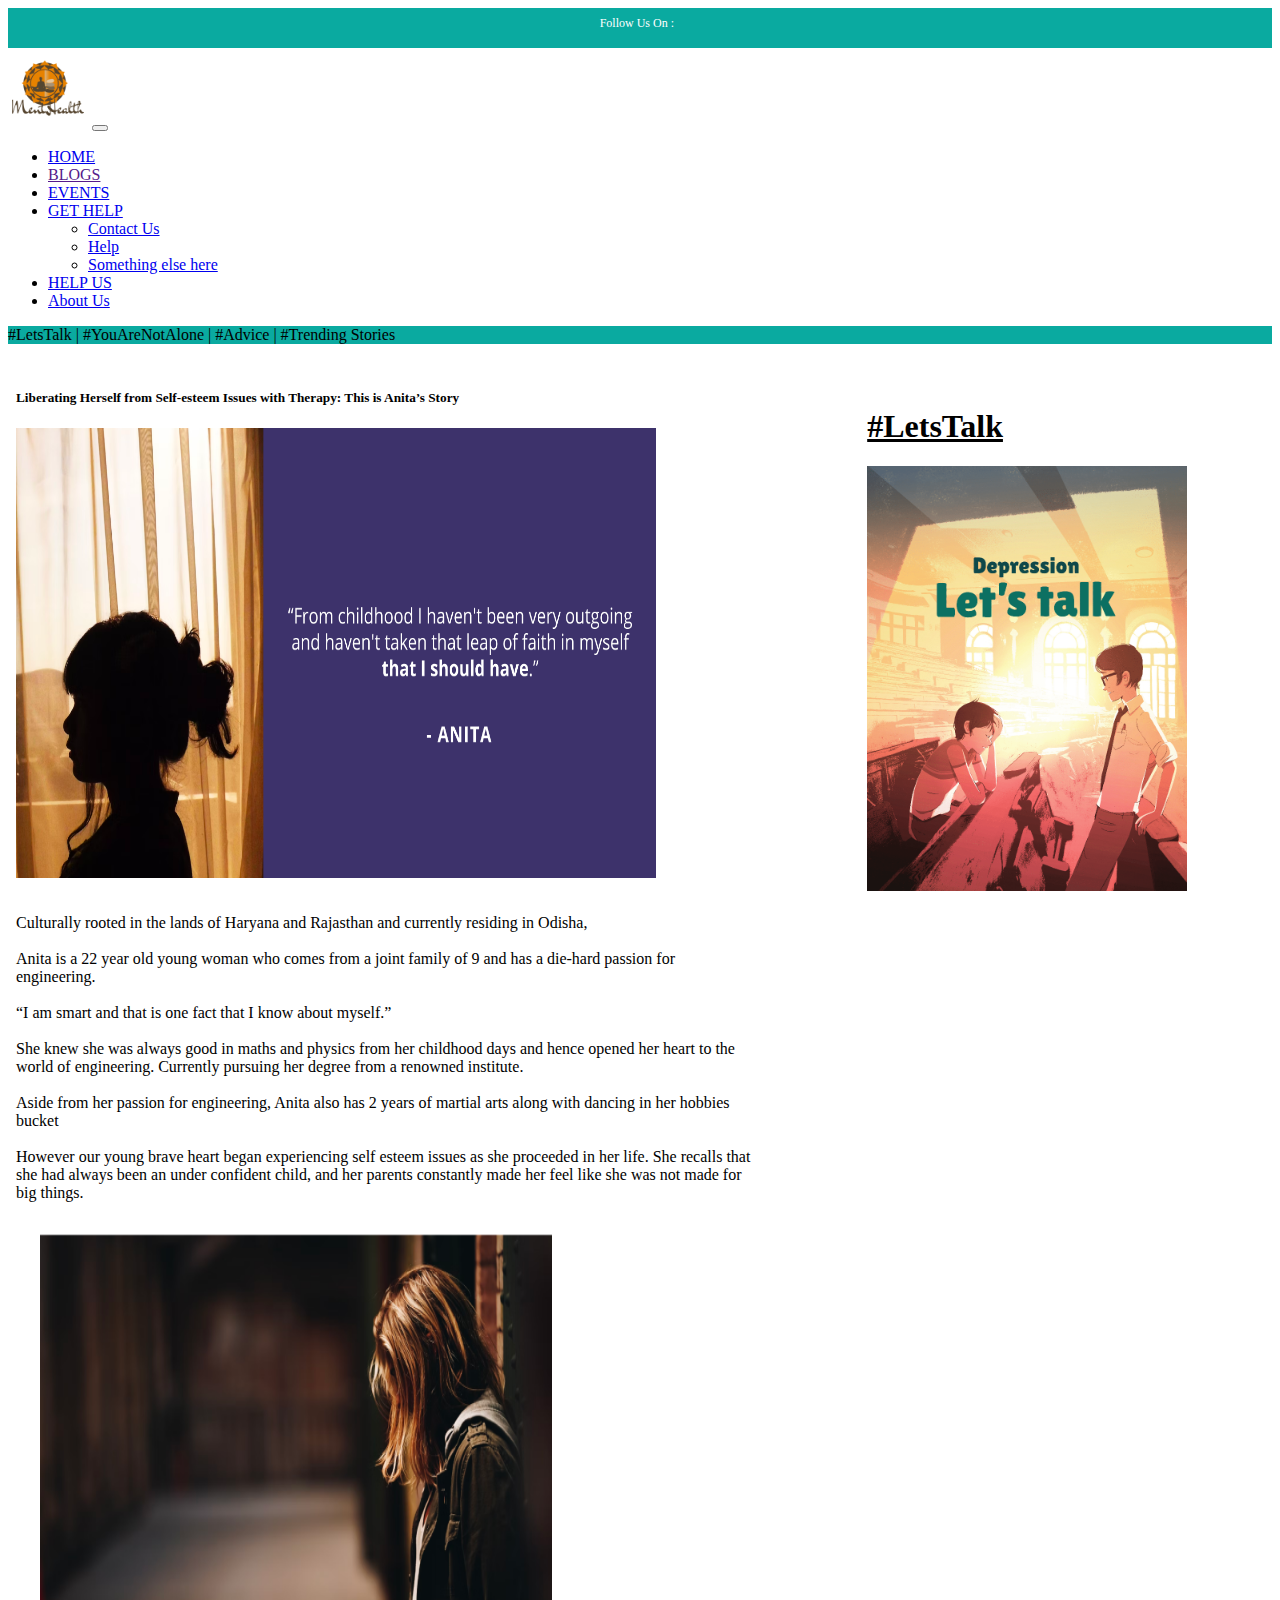
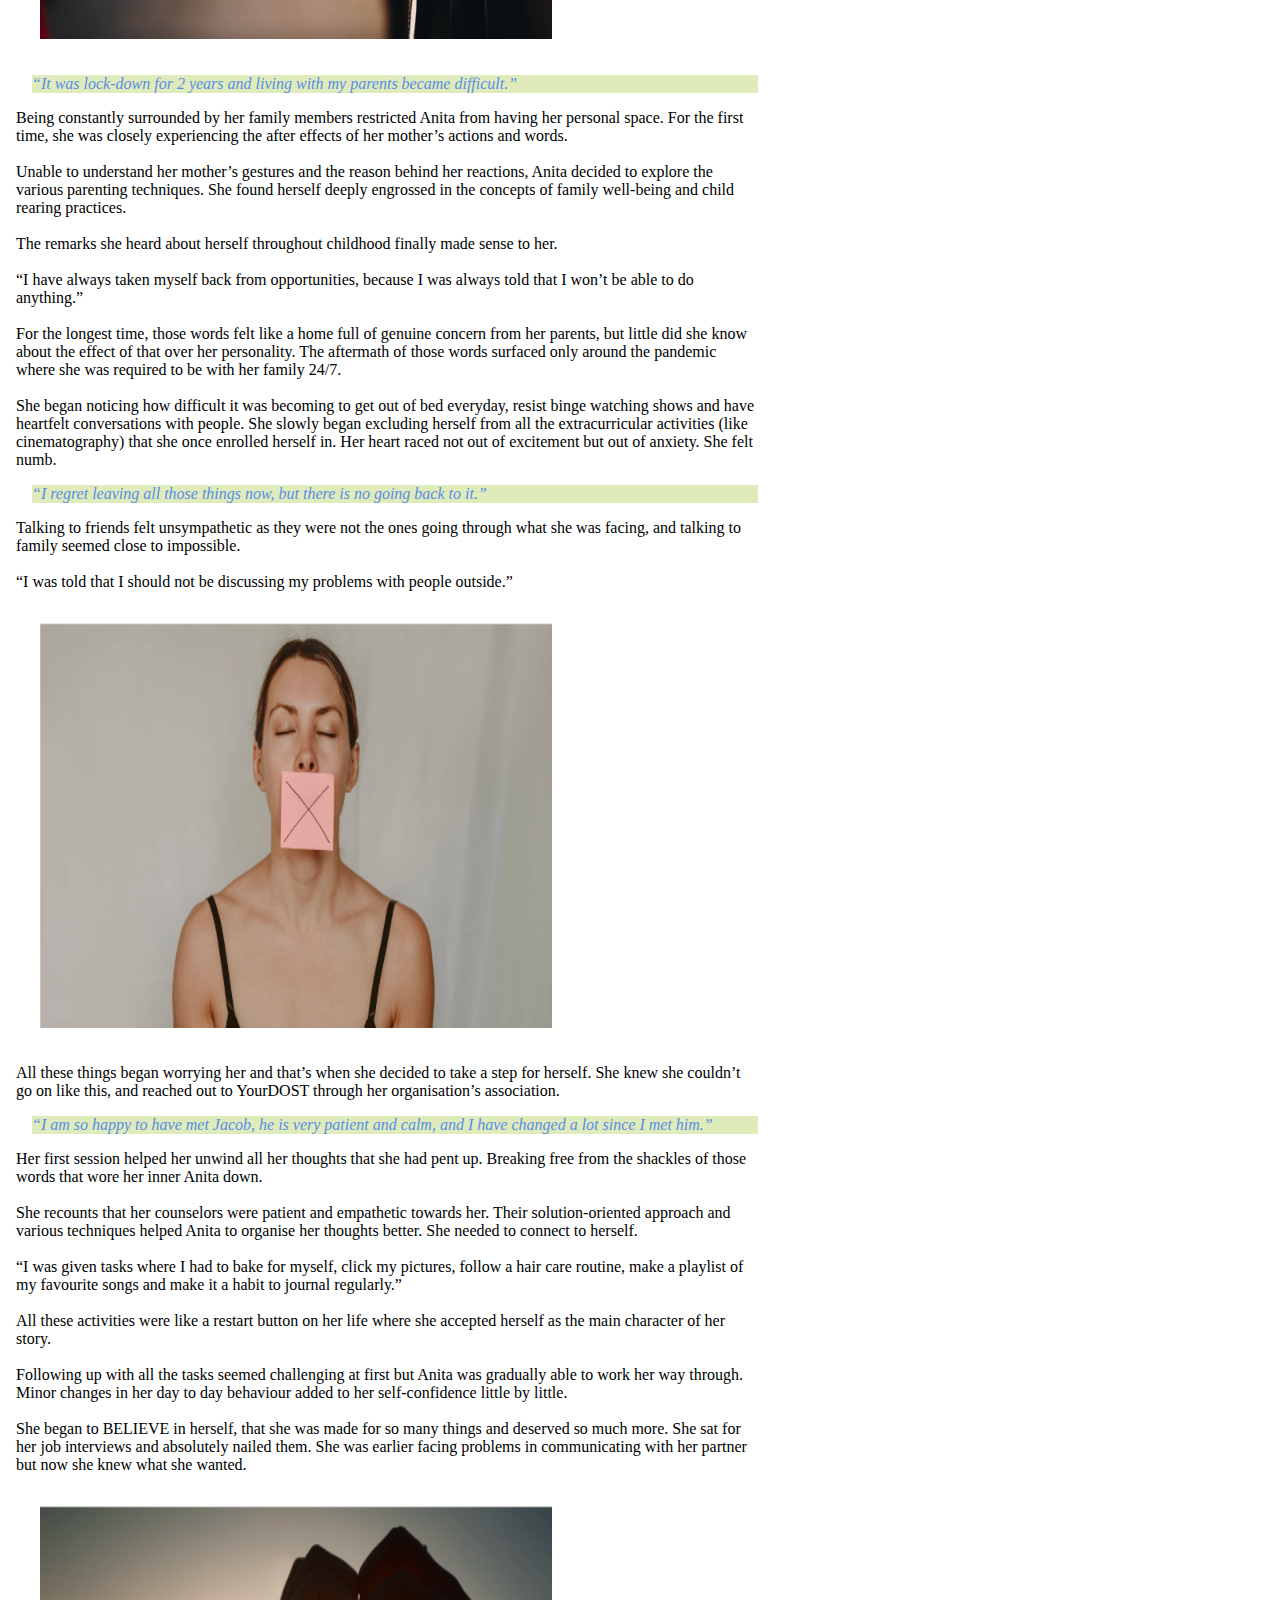
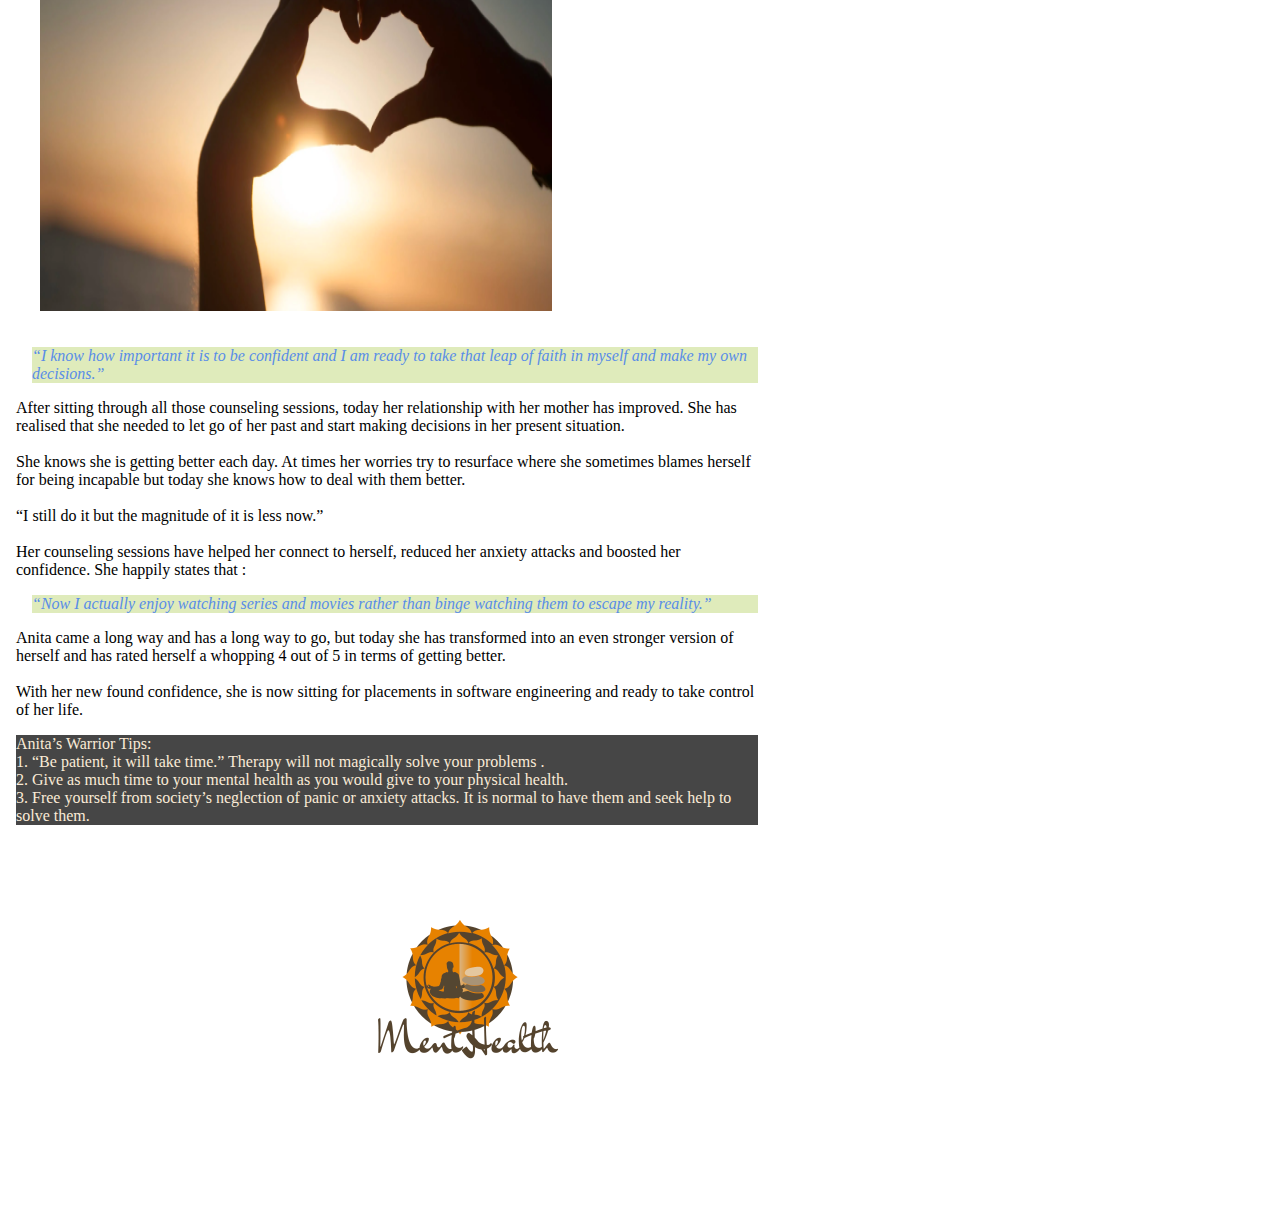
<file: Blogs/trending stories/Anita Story.html>
<!DOCTYPE html>
<html lang="en">
<head>
    <meta charset="UTF-8">
    <meta http-equiv="X-UA-Compatible" content="IE=edge">
    <meta name="viewport" content="width=device-width, initial-scale=1.0">
    <title>Anita Story</title>
    <link rel="shortcut icon" href="./Logo (1).png" type="image/x-icon">

    <link rel="stylesheet" href="style.css">
    <link rel="stylesheet" href="./trending.css">
      <!-- JavaScript Bundle with Popper -->
      <script src="https://cdn.jsdelivr.net/npm/bootstrap@5.2.0/dist/js/bootstrap.bundle.min.js" integrity="sha384-A3rJD856KowSb7dwlZdYEkO39Gagi7vIsF0jrRAoQmDKKtQBHUuLZ9AsSv4jD4Xa" crossorigin="anonymous"></script>

      <link href="https://cdn.jsdelivr.net/npm/bootstrap@5.2.0/dist/css/bootstrap.min.css" rel="stylesheet" integrity="sha384-gH2yIJqKdNHPEq0n4Mqa/HGKIhSkIHeL5AyhkYV8i59U5AR6csBvApHHNl/vI1Bx" crossorigin="anonymous">

      
      
</head>
<body>

        <!-- header  -->
        <header class="header">
            <div class="social">
              <span>Follow Us On : </span>
              <span class="icn">
                <a href="https://www.facebook.com/" style="color: white;"><i class="fa-brands fa-facebook-f"></i></a>
              </span>
              <span class="icn">
                <a href="https://twitter.com/login" style="color: white;"><i class="fa-brands fa-twitter"></i></a>
              </span>
            </div>
          </header>
      
          <!-- Navbar -->
          <nav class="navbar navbar-expand-lg bg-light navDiv sticky-lg-top">
            <div class="container-fluid w-75">
              <a class="navbar-brand" href="#"><img src="./Logo (1).png" alt="MentHealth Logo" style="width: 5rem;"></a>
              <button class="navbar-toggler" type="button" data-bs-toggle="collapse" data-bs-target="#navbarNavDropdown" aria-controls="navbarNavDropdown" aria-expanded="false" aria-label="Toggle navigation">
                <span class="navbar-toggler-icon"></span>
              </button>
              <div class="collapse navbar-collapse ms-5" id="navbarNavDropdown">
                <ul class="navbar-nav">
                  <li class="nav-item">
                    <a class="nav-link me-5" aria-current="page" href="#">HOME</a>
                  </li>
                  <li class="nav-item me-5">
                    <a class="nav-link active" href="">BLOGS</a>
                  </li>
                  <li class="nav-item me-5">
                    <a class="nav-link" href="#">EVENTS</a>
                  </li>
                  <li class="nav-item dropdown me-5">
                    <a class="nav-link dropdown-toggle" href="#" role="button" data-bs-toggle="dropdown" aria-expanded="true">
                      GET HELP
                    </a>
                    <ul class="dropdown-menu">
                      <li><a class="dropdown-item" href="#">Contact Us</a></li>
                      <li><a class="dropdown-item" href="#">Help</a></li>
                      <li><a class="dropdown-item" href="#">Something else here</a></li>
                    </ul>
                  </li>
                  <li class="nav-item me-5">
                    <a class="nav-link" href="#">HELP US</a>
                  </li>
                  <li class="nav-item me-5">
                    <a class="nav-link" href="#">About Us</a>
                  </li>
                </ul>
              </div>
            </div>
          </nav>
            <div class="tags">#LetsTalk | #YouAreNotAlone | #Advice | #Trending Stories</div>
          <!-- blog content section -->
      
          <div class="mainDiv container-fluid pt-4">
            <div class="content text-justify">
              <div class="card cards ">
                <div class="card-body">
                  <h5 class="card-title h2">Liberating Herself from Self-esteem Issues with Therapy: This is Anita’s Story</h5>
                  <img src="./images/anita.png" alt="" class="firstimg">
                  <p class="card-text">Culturally rooted in the lands of Haryana and Rajasthan and currently residing in Odisha,<br><br>

                    Anita is a 22 year old young woman who comes from a joint family of 9 and has a die-hard passion for engineering. <br><br>
                    
                    “I am smart and that is one fact that I know about myself.” <br><br>
                    
                    She knew she was always good in maths and physics from her childhood days and hence opened her heart to the world of engineering. Currently pursuing her degree from a renowned institute. <br><br>
                    
                    Aside from her passion for engineering, Anita also has 2 years of martial arts along with dancing in her hobbies bucket  <br><br>
                    
                    However our young brave heart began experiencing self esteem issues as she proceeded in her life. She recalls that she had always been an under confident child, and her parents constantly made her feel like she was not made for big things. 
                    
                    </p> 
                    
                    <img src="./images/anita1.png" alt="" class="secondimg">
                    <p class="blockquote"><em>“It was lock-down for 2 years and living with my parents became difficult.”                     </em></p>
                    
                    <p>Being constantly surrounded by her family members restricted Anita from having her personal space. For the first time, she was closely experiencing the after effects of her mother’s actions and words. <br><br>

                      Unable to understand her mother’s gestures and the reason behind her reactions, Anita decided to explore the various parenting techniques. She found herself deeply engrossed in the concepts of family well-being and child rearing practices. <br><br>
                      
                      The remarks she heard about herself throughout childhood finally made sense to her. <br><br>
                      
                      “I have always taken myself back from opportunities, because I was always told that I won’t be able to do anything.” <br><br>
                      
                      For the longest time, those words felt like a home full of genuine concern from her parents, but little did she know about the effect of that over her personality. The aftermath of those words surfaced only around the pandemic where she was required to be with her family 24/7. <br><br>
                      
                      She began noticing how difficult it was becoming to get out of bed everyday, resist binge watching shows and have heartfelt conversations with people. She slowly began excluding herself from all the extracurricular activities (like cinematography) that she once enrolled herself in. Her heart raced not out of excitement but out of anxiety. She felt numb.</p>

                    <p class="blockquote"><em>“I regret leaving all those things now, but there is no going back to it.”  </em></p>

                    <p>Talking to friends felt unsympathetic as they were not the ones going through what she was facing, and talking to family seemed close to impossible.<br><br> 

                      “I was told that I should not be discussing my problems with people outside.” 
                                            
                    </p>
                    <img src="./images/anita2.png" alt="" class="secondimg">

                    <p>All these things began worrying her and that’s when she decided to take a step for herself. She knew she couldn’t go on like this, and reached out to YourDOST through her organisation’s association.
                  </p>

                    <p class="blockquote"><em>“I am so happy to have met Jacob, he is very patient and calm, and I have changed a lot since I met him.”
                    </em></p>
                    
                    <p>
                       
                      Her first session helped her unwind all her thoughts that she had pent up. Breaking free from the shackles of those words that wore her inner Anita down. <br><br>

                      She recounts that her counselors were patient and empathetic towards her. Their solution-oriented approach and various techniques helped Anita to organise her thoughts better. She needed to connect to herself. <br><br>

                      “I was given tasks where I had to bake for myself, click my pictures, follow a hair care routine, make a playlist of my favourite songs and make it a habit to journal regularly.”<br><br>

                      All these activities were like a restart button on her life where she accepted herself as the main character of her story. <br><br>

                      Following up with all the tasks seemed challenging at first but Anita was gradually able to work her way through. Minor changes in her day to day behaviour added to her self-confidence little by little. <br><br>

                      She began to BELIEVE in herself, that she was made for so many things and deserved so much more. She sat for her job interviews and absolutely nailed them. She was earlier facing problems in communicating with her partner but now she knew what she wanted.

                    </p>
                    <img src="./images/anita3.png" alt="" class="secondimg">
                    <p class="blockquote"><em>“I know how important it is to be confident and I am ready to take that leap of faith in myself and make my own decisions.” 
                    </em></p>
                
                    <p>After sitting through all those counseling sessions, today her relationship with her mother has improved. She has realised that she needed to let go of her past and start making decisions in her present situation.<br><br>

                      She knows she is getting better each day. At times her worries try to resurface where she sometimes blames herself for being incapable but today she knows how to deal with them better.<br><br>
                      
                      “I still do it but the magnitude of it is less now.” <br><br>
                      
                      Her counseling sessions have helped her connect to herself, reduced her anxiety attacks and boosted her confidence. She happily states that : </p>

                      <p class="blockquote"><em>“Now I actually enjoy watching series and movies rather than binge watching them to escape my reality.”  

                      </em></p>
                  
                      <p>
                        Anita came a long way and has a long way to go, but today she has transformed into an even stronger version of herself and has rated herself a whopping 4 out of 5 in terms of getting better. <br><br>

                        With her new found confidence,  she is now sitting for placements in software engineering and ready to take control of her life.
                      </p>
                    
                    <p class="warriortips">
                      Anita’s Warrior Tips:<br>
                      1. “Be patient, it will take time.” Therapy will not magically solve your problems .<br>
                      2. Give as much time to your mental health as you would give to your physical health.<br>
                      3. Free yourself from society’s neglection of panic or anxiety attacks. It is normal to have them and seek help to solve them.
                    </p>


                </div>
              </div>
            </div>
      
            <!-- Video section -->
      
            <div class="videos pt-5">
              
              <h1>#LetsTalk</h1>
              <a href=""><img src="./images/letstalk.png" alt=""></a>
            
            </div>
          </div>
      
          <!-- footer section -->
          
          <footer class="footer bg-black ">
            <div class="clo-7">
              <div class="details pb-4">
                <img src="./Logo (1).png" alt="Logo">
                <p class="" style="">
                  Lorem Ipsum is simply dummy text of the printing and typesetting industry. Lorem Ipsum has been the industry's standard dummy text ever since the 1500s, when an unknown printer took a galley of type and scrambled it to make a type specimen book. It has survived not only five centuries, but also the leap into electronic typesetting, remaining essentially unchanged  
                </p>
              </div>
            </div>
            <div class="contact col-5 pt-4 mt-4">
              <h5>QUICK CONTACT</h5>
              <br>
              <br>
              <div class="cont">
              <span ><i class="fa-solid fa-location-arrow"></i></span>
              <span >ABC Road, City, Country, Pin </span>
              <br>
              <br>
              <span ><i class="fa-solid fa-phone"></i></span>
              <span>+91- 9876543210</span>
              <br>
              <br>
              <span ><i class="fa-solid fa-envelope"></i></span>
              <span>menthealth@menthealth.com</span>
              <br>
              <br>
              <span >Follow Us On : </span>
              <span class="icn ">
                <a href="https://www.facebook.com/" style="color: white;"><i class="fa-brands fa-facebook-f"></i></a>
              </span >
              <span class="icn ">
                <a href="https://twitter.com/login" style="color: white;"><i class="fa-brands fa-twitter"></i></a>
              </span>
              </div>
            </div>
          </footer>
      
    
</body>
</html>
</file>
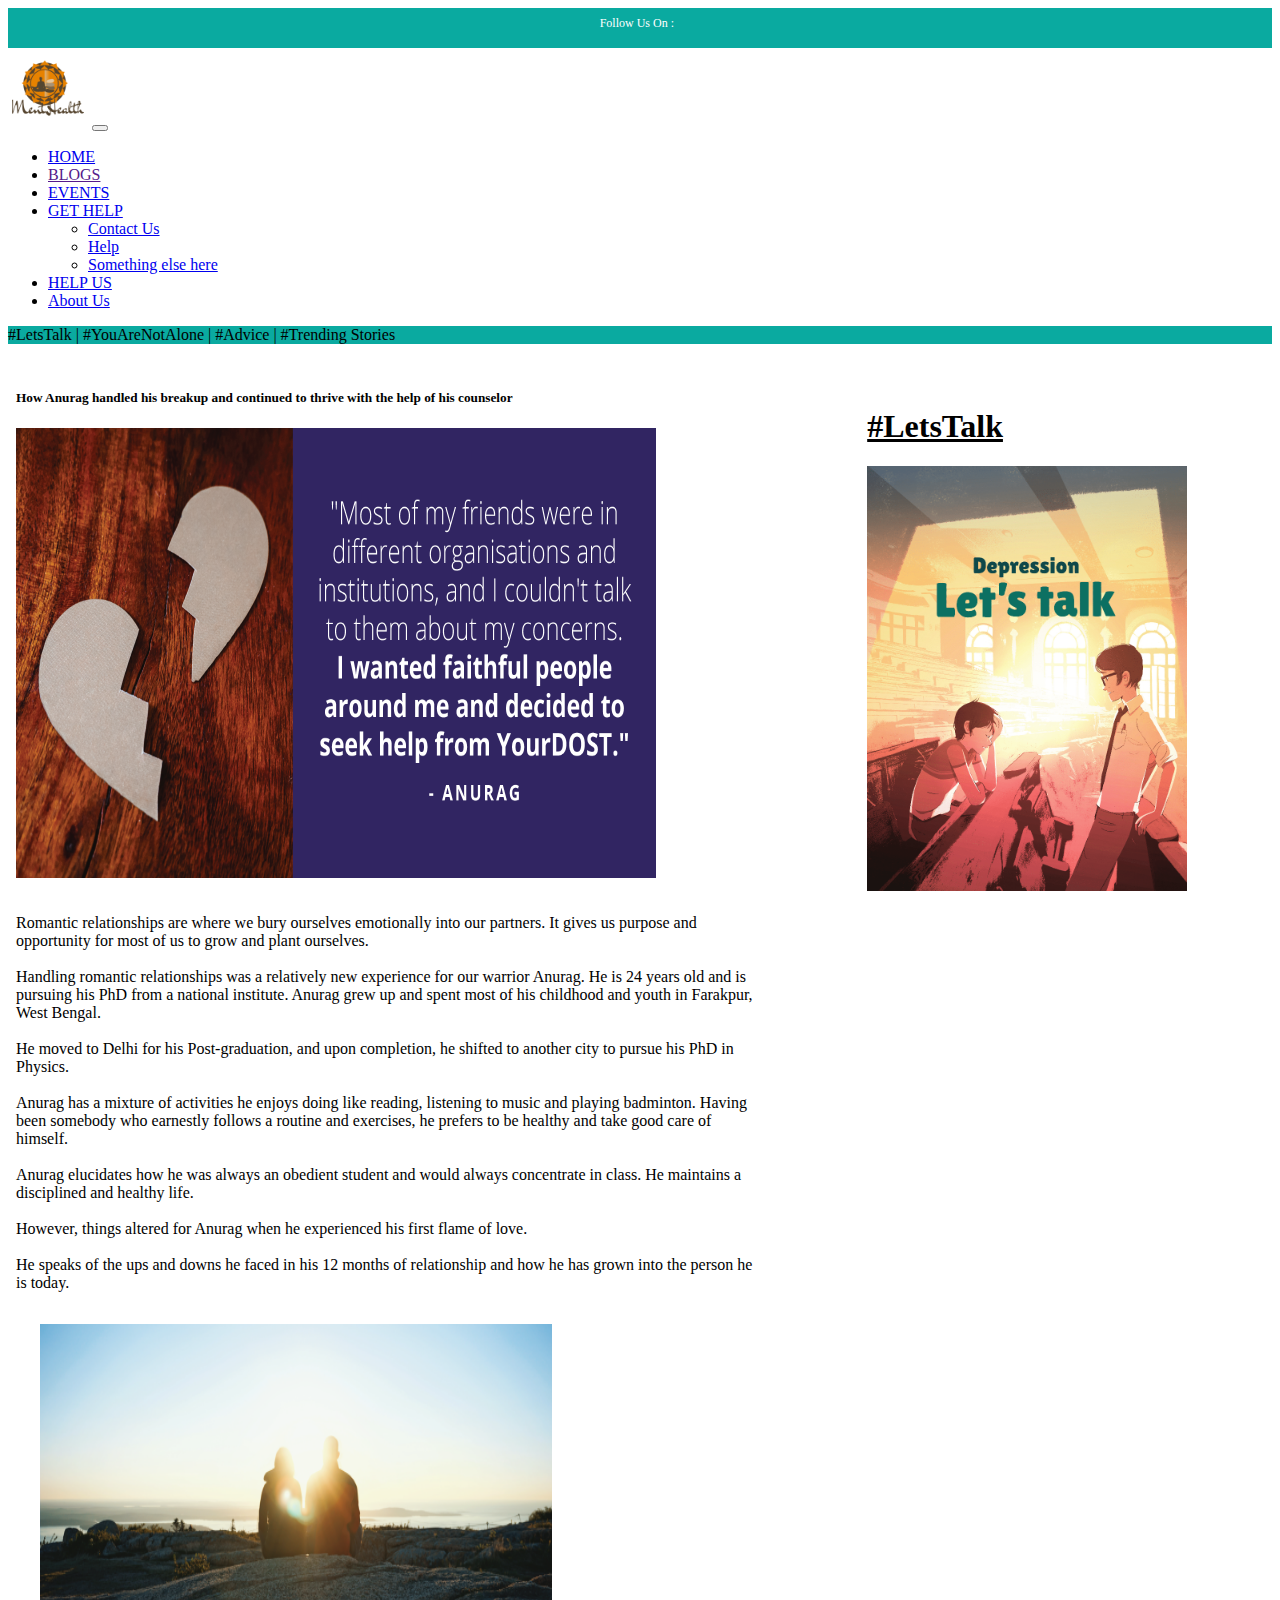
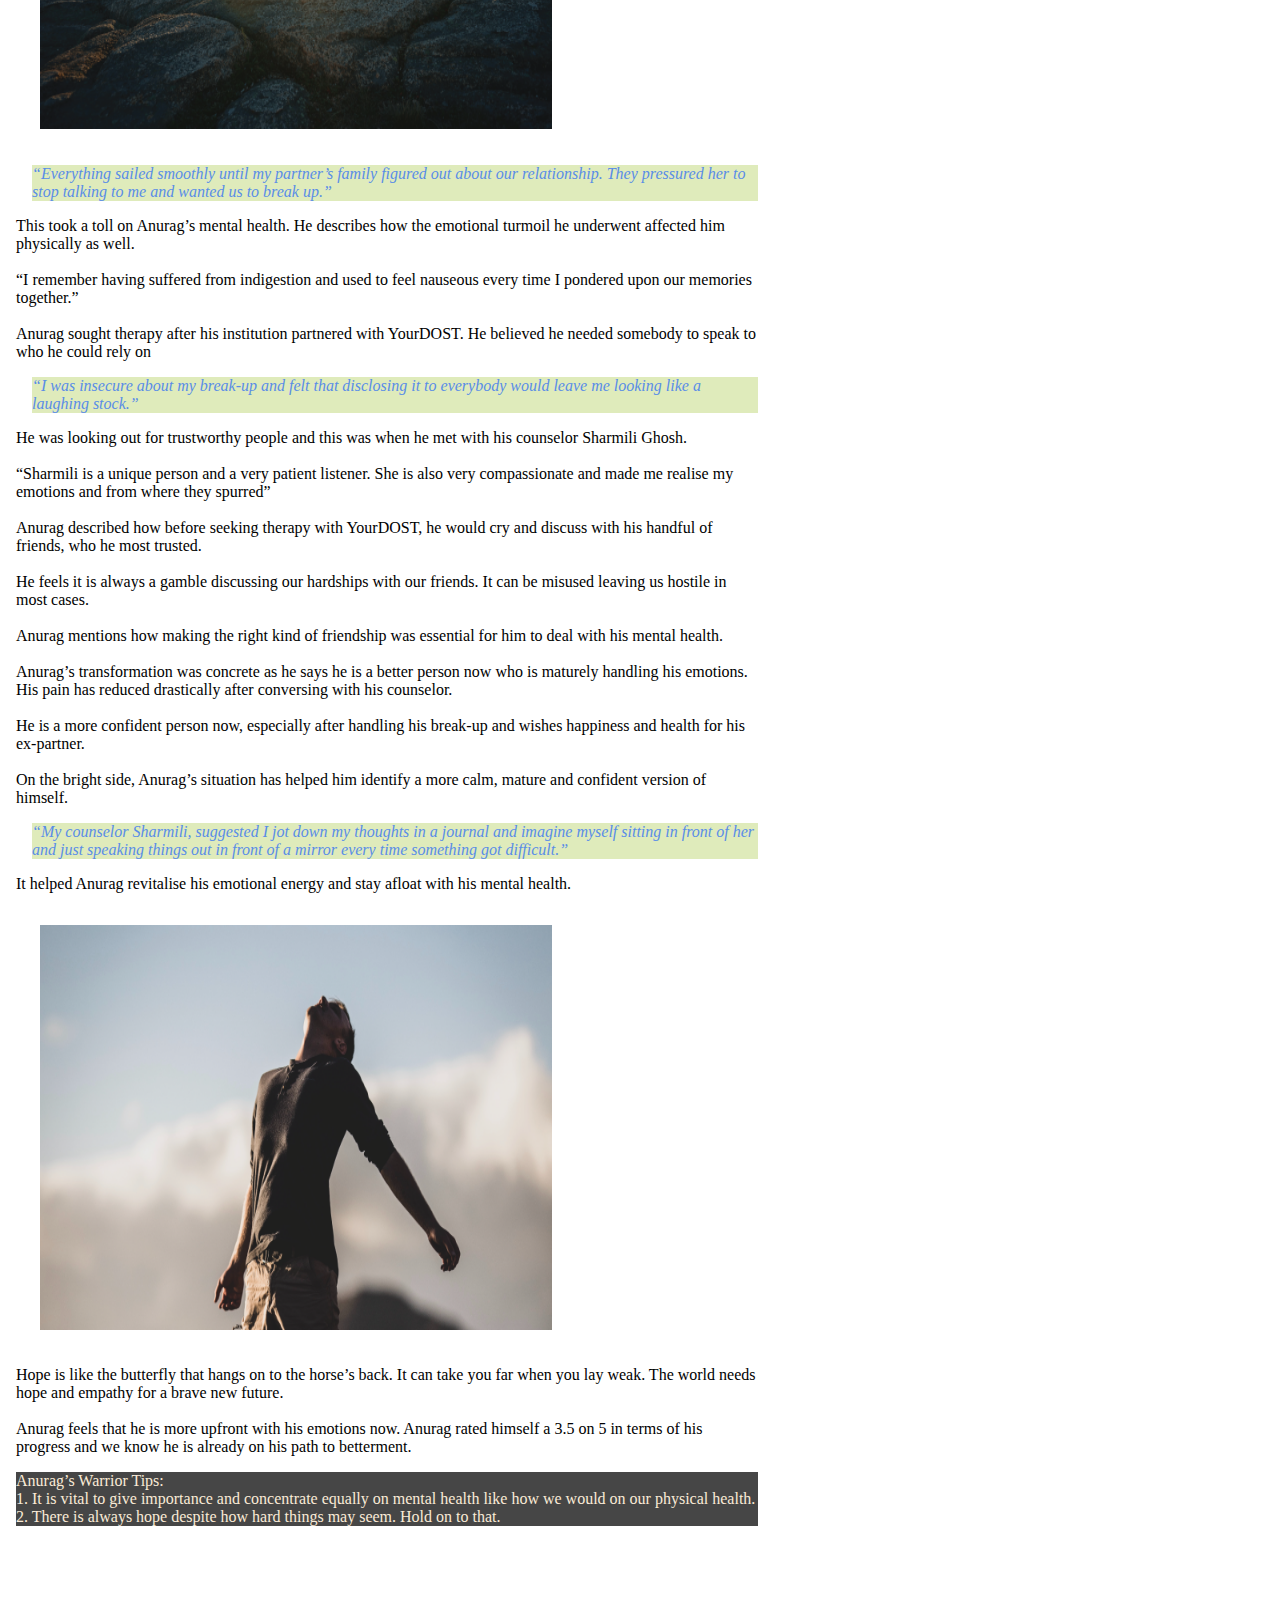
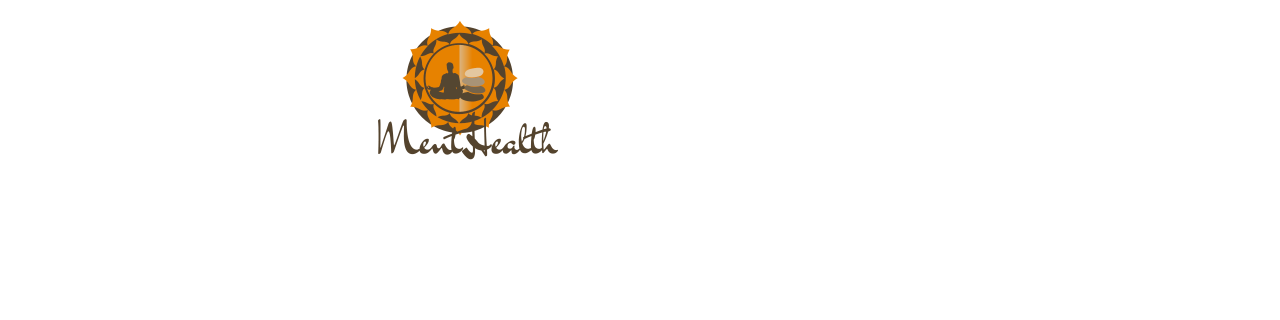
<file: Blogs/trending stories/Anurag Story.html>
<!DOCTYPE html>
<html lang="en">
<head>
    <meta charset="UTF-8">
    <meta http-equiv="X-UA-Compatible" content="IE=edge">
    <meta name="viewport" content="width=device-width, initial-scale=1.0">
    <title>Anurag's Story</title>
    <link rel="shortcut icon" href="./Logo (1).png" type="image/x-icon">

    <link rel="stylesheet" href="style.css">
    <link rel="stylesheet" href="./trending.css">
      <!-- JavaScript Bundle with Popper -->
      <script src="https://cdn.jsdelivr.net/npm/bootstrap@5.2.0/dist/js/bootstrap.bundle.min.js" integrity="sha384-A3rJD856KowSb7dwlZdYEkO39Gagi7vIsF0jrRAoQmDKKtQBHUuLZ9AsSv4jD4Xa" crossorigin="anonymous"></script>

      <link href="https://cdn.jsdelivr.net/npm/bootstrap@5.2.0/dist/css/bootstrap.min.css" rel="stylesheet" integrity="sha384-gH2yIJqKdNHPEq0n4Mqa/HGKIhSkIHeL5AyhkYV8i59U5AR6csBvApHHNl/vI1Bx" crossorigin="anonymous">

      
      
</head>
<body>

        <!-- header  -->
        <header class="header">
            <div class="social">
              <span>Follow Us On : </span>
              <span class="icn">
                <a href="https://www.facebook.com/" style="color: white;"><i class="fa-brands fa-facebook-f"></i></a>
              </span>
              <span class="icn">
                <a href="https://twitter.com/login" style="color: white;"><i class="fa-brands fa-twitter"></i></a>
              </span>
            </div>
          </header>
      
          <!-- Navbar -->
          <nav class="navbar navbar-expand-lg bg-light navDiv sticky-lg-top">
            <div class="container-fluid w-75">
              <a class="navbar-brand" href="#"><img src="./Logo (1).png" alt="MentHealth Logo" style="width: 5rem;"></a>
              <button class="navbar-toggler" type="button" data-bs-toggle="collapse" data-bs-target="#navbarNavDropdown" aria-controls="navbarNavDropdown" aria-expanded="false" aria-label="Toggle navigation">
                <span class="navbar-toggler-icon"></span>
              </button>
              <div class="collapse navbar-collapse ms-5" id="navbarNavDropdown">
                <ul class="navbar-nav">
                  <li class="nav-item">
                    <a class="nav-link me-5" aria-current="page" href="#">HOME</a>
                  </li>
                  <li class="nav-item me-5">
                    <a class="nav-link active" href="">BLOGS</a>
                  </li>
                  <li class="nav-item me-5">
                    <a class="nav-link" href="#">EVENTS</a>
                  </li>
                  <li class="nav-item dropdown me-5">
                    <a class="nav-link dropdown-toggle" href="#" role="button" data-bs-toggle="dropdown" aria-expanded="true">
                      GET HELP
                    </a>
                    <ul class="dropdown-menu">
                      <li><a class="dropdown-item" href="#">Contact Us</a></li>
                      <li><a class="dropdown-item" href="#">Help</a></li>
                      <li><a class="dropdown-item" href="#">Something else here</a></li>
                    </ul>
                  </li>
                  <li class="nav-item me-5">
                    <a class="nav-link" href="#">HELP US</a>
                  </li>
                  <li class="nav-item me-5">
                    <a class="nav-link" href="#">About Us</a>
                  </li>
                </ul>
              </div>
            </div>
          </nav>
            <div class="tags">#LetsTalk | #YouAreNotAlone | #Advice | #Trending Stories</div>
          <!-- blog content section -->
      
          <div class="mainDiv container-fluid pt-4">
            <div class="content text-justify">
              <div class="card cards ">
                <div class="card-body">
                  <h5 class="card-title h2">How Anurag handled his breakup and continued to thrive with the help of his counselor</h5>
                  <img src="./images/anurag.png" alt="" class="firstimg">
                  <p class="card-text">Romantic relationships are where we bury ourselves emotionally into our partners. It gives us purpose and opportunity for most of us to grow and plant ourselves. <br><br>

                    Handling romantic relationships was a relatively new experience for our warrior Anurag. He is 24 years old and is pursuing his PhD from a national institute. Anurag grew up and spent most of his childhood and youth in Farakpur, West Bengal. <br><br>
                    
                    He moved to Delhi for his Post-graduation, and upon completion, he shifted to another city to pursue his PhD in Physics. <br><br>
                    
                    Anurag has a mixture of activities he enjoys doing like reading, listening to music and playing badminton. Having been somebody who earnestly follows a routine and exercises, he prefers to be healthy and take good care of himself. <br><br>
                    
                    Anurag elucidates how he was always an obedient student and would always concentrate in class. He maintains a disciplined and healthy life.<br><br>
                    
                    However, things altered for Anurag when he experienced his first flame of love. <br><br>
                    
                    He speaks of the ups and downs he faced in his 12 months of relationship and how he has grown into the person he is today. 
                    
                    </p>

                    <img src="./images/anurag1.png" alt="" class="secondimg">
                    <p class="blockquote"><em>“Everything sailed smoothly until my partner’s family figured out about our relationship. They pressured her to stop talking to me and wanted us to break up.” </em></p>

                    <p>This took a toll on Anurag’s mental health. He describes how the emotional turmoil he underwent affected him physically as well. <br><br>

                        “I remember having suffered from indigestion and used to feel nauseous every time I pondered upon our memories together.”<br><br>
                        
                        Anurag sought therapy after his institution partnered with YourDOST. He believed he needed somebody to speak to who he could rely on </p>

                        <p class="blockquote"><em>“I was insecure about my break-up and felt that disclosing it to everybody would leave me looking like a laughing stock.”
                        </em></p>

                    <p>
                        He was looking out for trustworthy people and this was when he met with his counselor Sharmili Ghosh. <br><br>
                        
                        “Sharmili is a unique person and a very patient listener. She is also very compassionate and made me realise my emotions and from where they spurred” <br><br>
                        
                        Anurag described how before seeking therapy with YourDOST, he would cry and discuss with his handful of friends, who he most trusted.  <br><br>
                        
                        He feels it is always a gamble discussing our hardships with our friends. It can be misused leaving us hostile in most cases. <br><br>
                        
                        Anurag mentions how making the right kind of friendship was essential for him to deal with his mental health. <br><br>
                        
                        Anurag’s transformation was concrete as he says he is a better person now who is maturely handling his emotions. His pain has reduced drastically after conversing with his counselor. <br><br>
                        
                        He is a more confident person now, especially after handling his break-up and wishes happiness and health for his ex-partner. <br><br>
                        
                        On the bright side, Anurag’s situation has helped him identify a more calm, mature and confident version of himself.
                    </p>

                    <p class="blockquote"><em>“My counselor Sharmili, suggested I jot down my thoughts in a journal and imagine myself sitting in front of her and just speaking things out in front of a mirror every time something got difficult.” 
                    </em></p>
                    
                    <p>It helped Anurag revitalise his emotional energy and stay afloat with his mental health.              </p>
                    <img src="./images/anurag2.png" alt="" class="secondimg">

                   
                    <p>Hope is like the butterfly that hangs on to the horse’s back. It can take you far when you lay weak. The world needs hope and empathy for a brave new future. <br><br>

                        Anurag feels that he is more upfront with his emotions now. Anurag rated himself a 3.5 on 5 in terms of his progress and we know he is already on his path to betterment. 
                        
                         </p>
                   
                    
                    <p class="warriortips">
                        Anurag’s Warrior Tips:<br>
                        1. It is vital to give importance and concentrate equally on mental health like how we would on our physical health.<br>
                        2. There is always hope despite how hard things may seem. Hold on to that.
                    </p>


                </div>
              </div>
            </div>
      
            <!-- Video section -->
      
            <div class="videos pt-5">
              
              <h1>#LetsTalk</h1>
              <a href=""><img src="./images/letstalk.png" alt=""></a>
            
            </div>
          </div>

      
          <!-- footer section -->
          
          <footer class="footer bg-black ">
            <div class="clo-7">
              <div class="details pb-4">
                <img src="./Logo (1).png" alt="Logo">
                <p class="" style="">
                  Lorem Ipsum is simply dummy text of the printing and typesetting industry. Lorem Ipsum has been the industry's standard dummy text ever since the 1500s, when an unknown printer took a galley of type and scrambled it to make a type specimen book. It has survived not only five centuries, but also the leap into electronic typesetting, remaining essentially unchanged  
                </p>
              </div>
            </div>
            <div class="contact col-5 pt-4 mt-4">
              <h5>QUICK CONTACT</h5>
              <br>
              <br>
              <div class="cont">
              <span ><i class="fa-solid fa-location-arrow"></i></span>
              <span >ABC Road, City, Country, Pin </span>
              <br>
              <br>
              <span ><i class="fa-solid fa-phone"></i></span>
              <span>+91- 9876543210</span>
              <br>
              <br>
              <span ><i class="fa-solid fa-envelope"></i></span>
              <span>menthealth@menthealth.com</span>
              <br>
              <br>
              <span >Follow Us On : </span>
              <span class="icn ">
                <a href="https://www.facebook.com/" style="color: white;"><i class="fa-brands fa-facebook-f"></i></a>
              </span >
              <span class="icn ">
                <a href="https://twitter.com/login" style="color: white;"><i class="fa-brands fa-twitter"></i></a>
              </span>
              </div>
            </div>
          </footer>
      
    
</body>
</html>
</file>
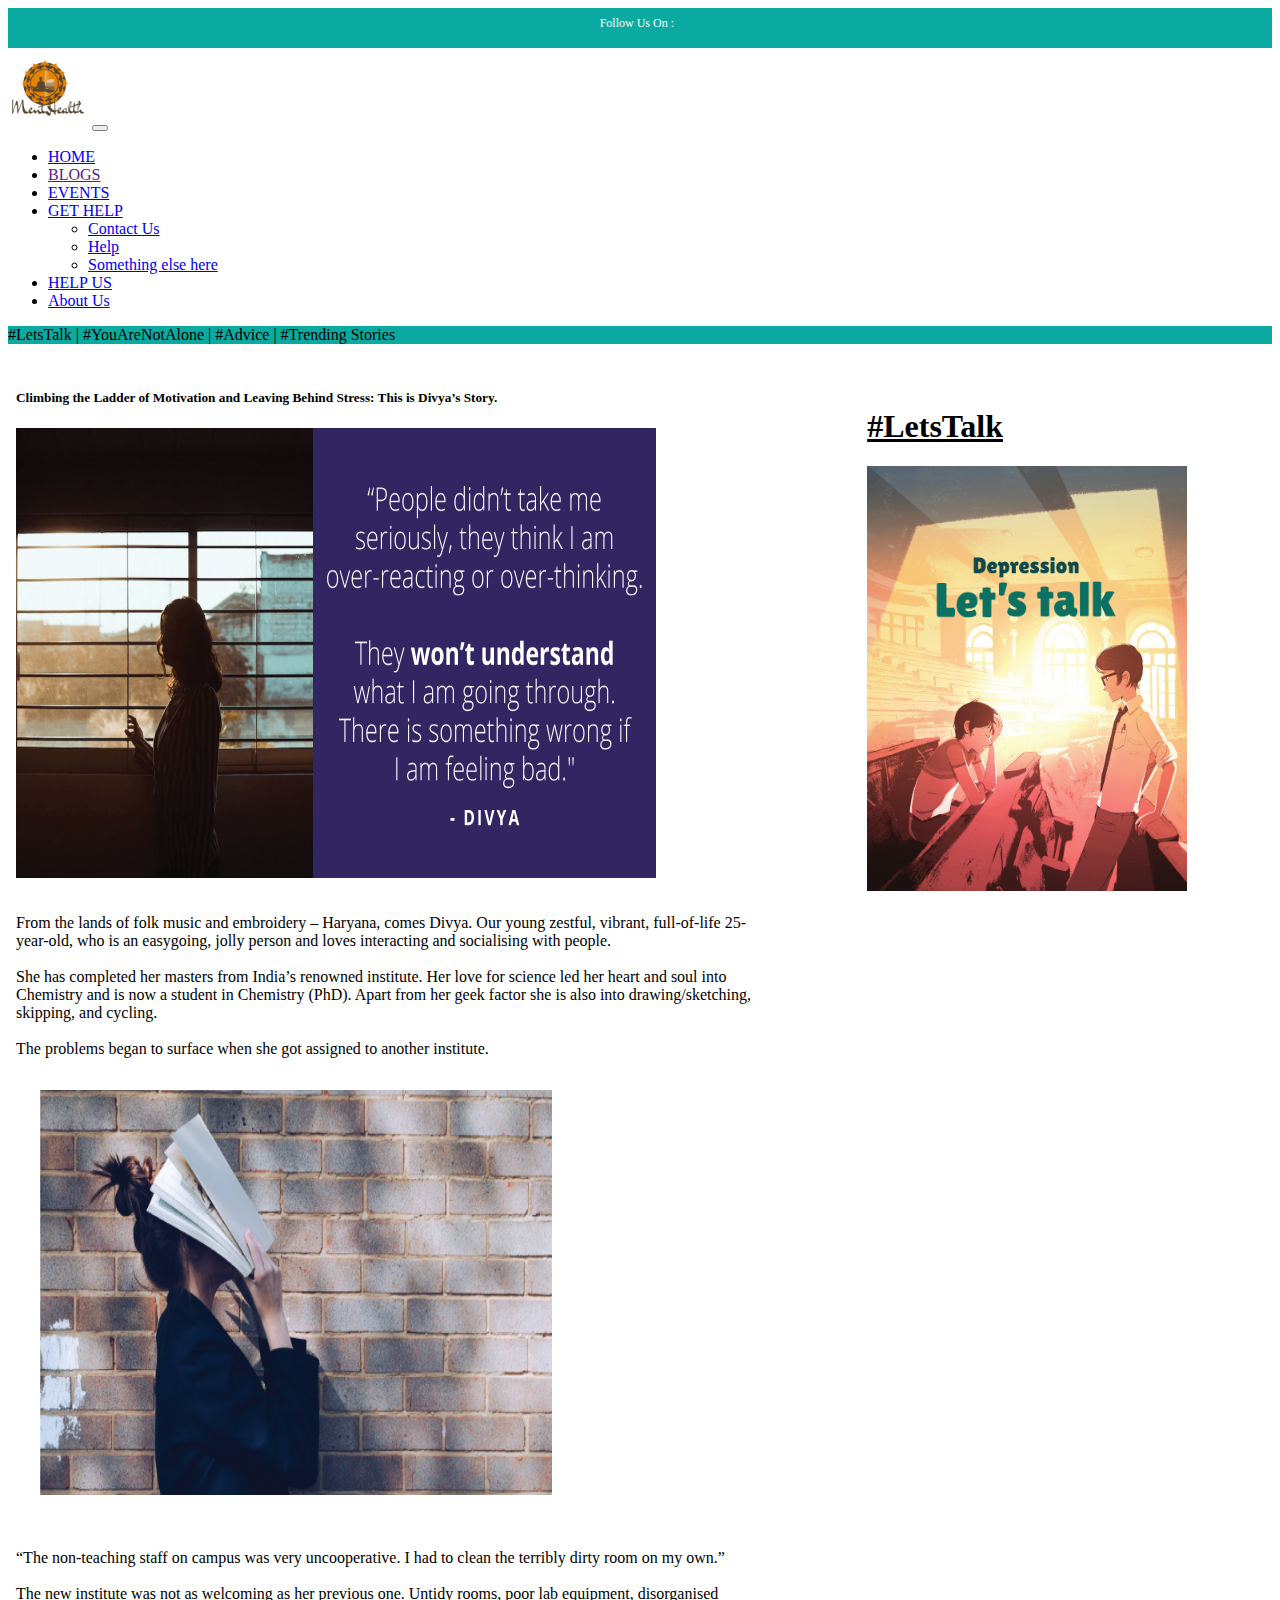
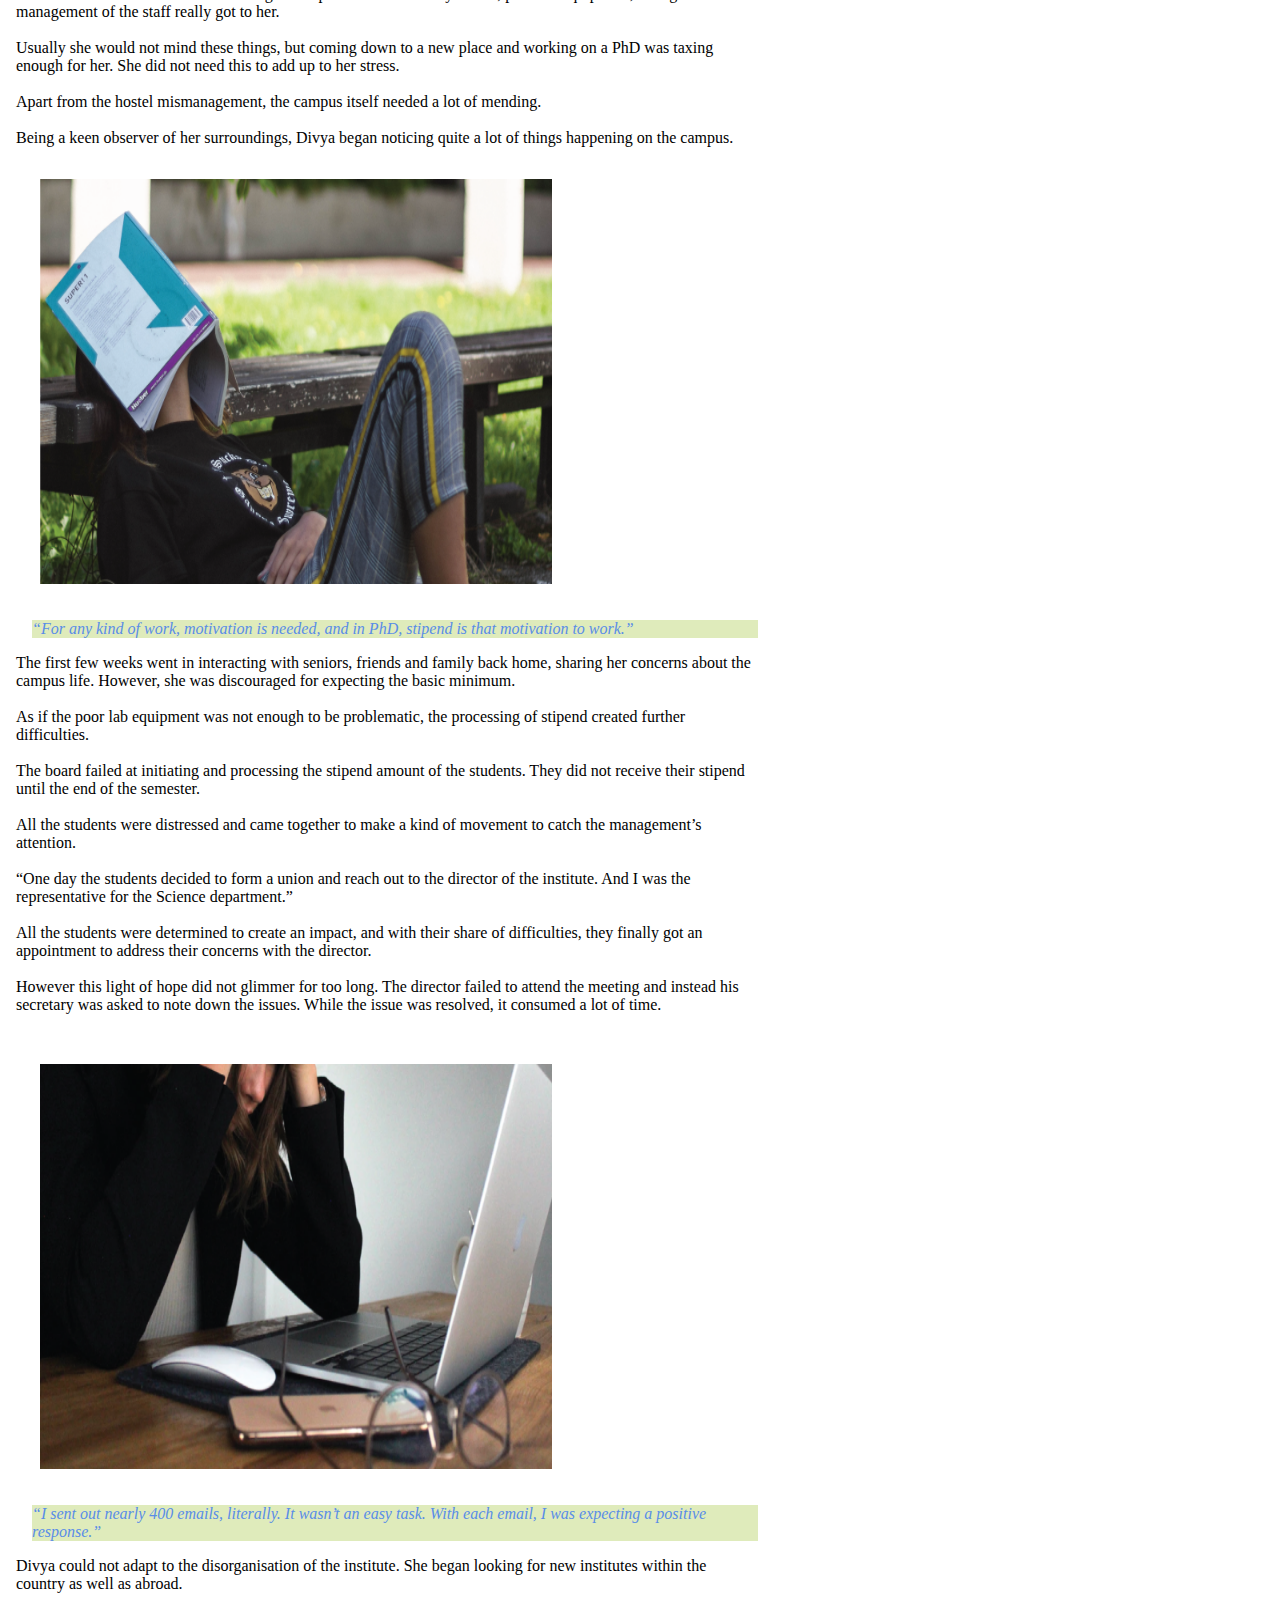
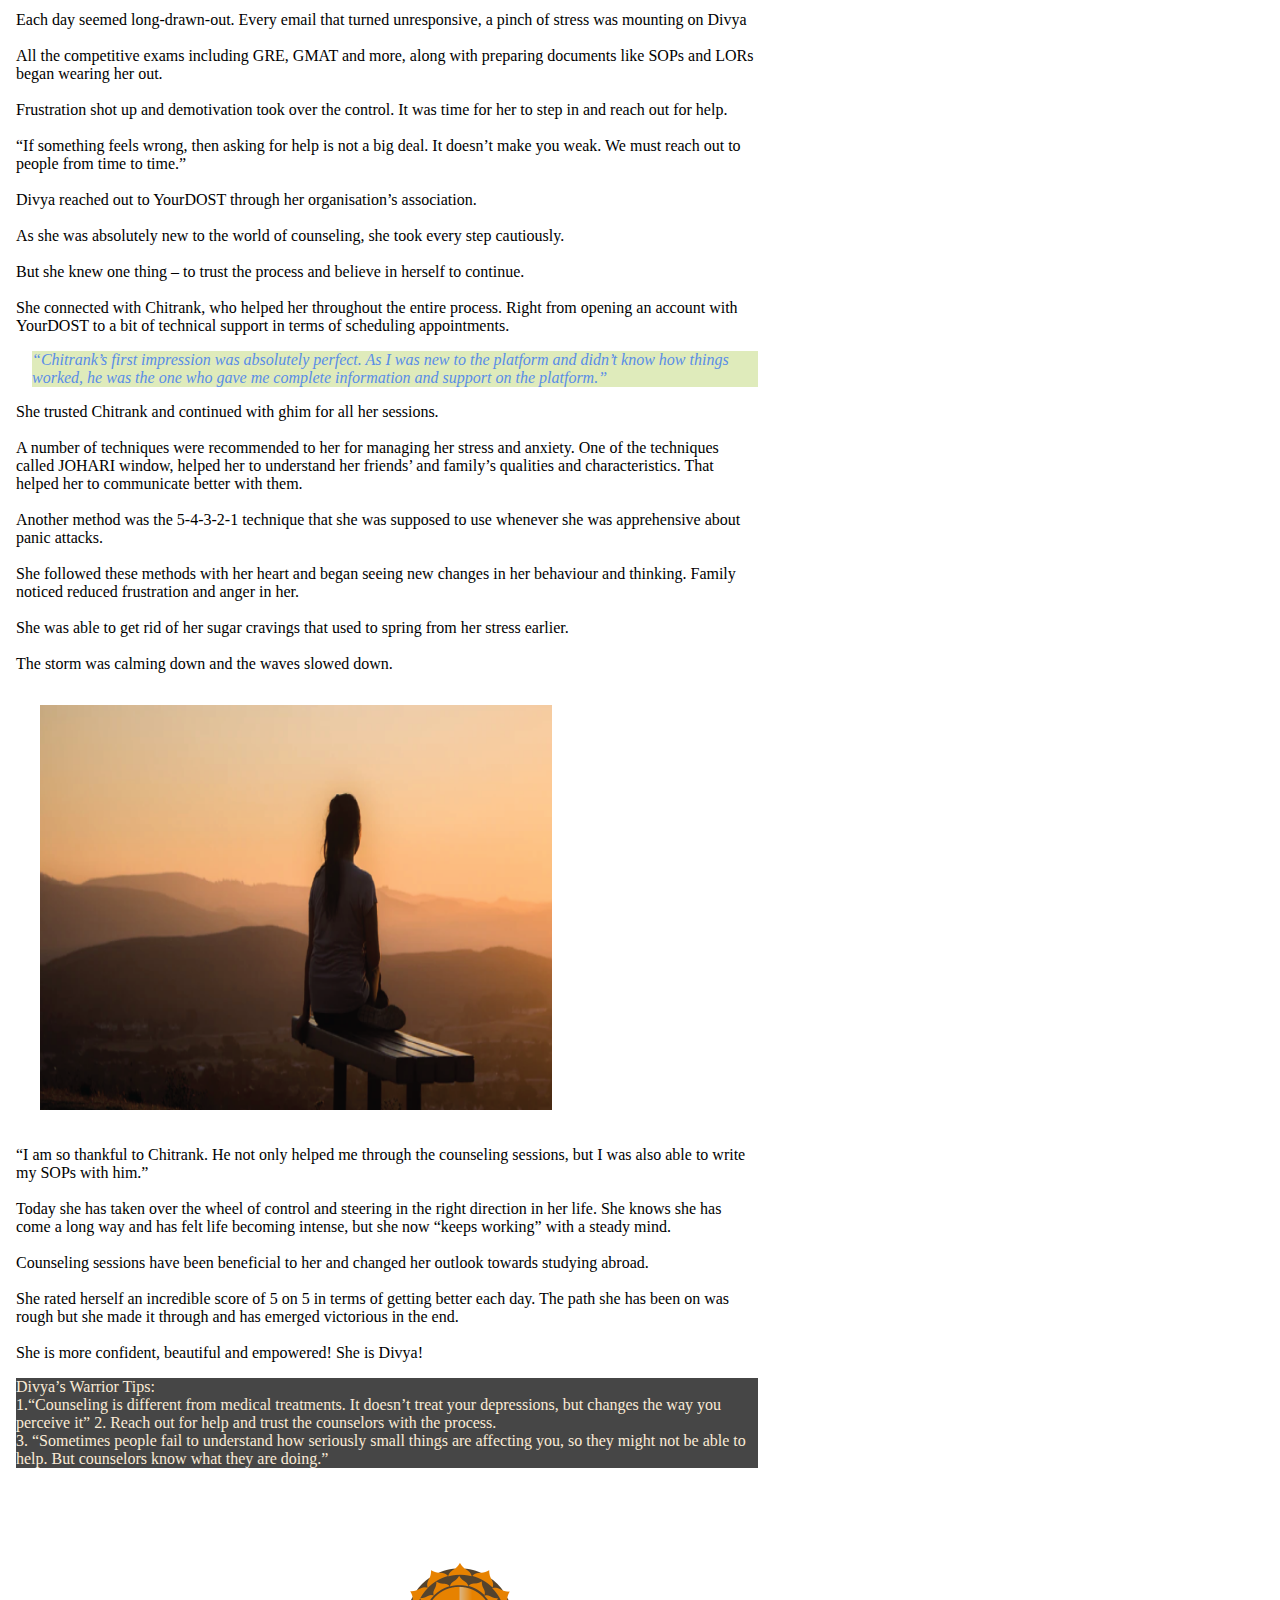
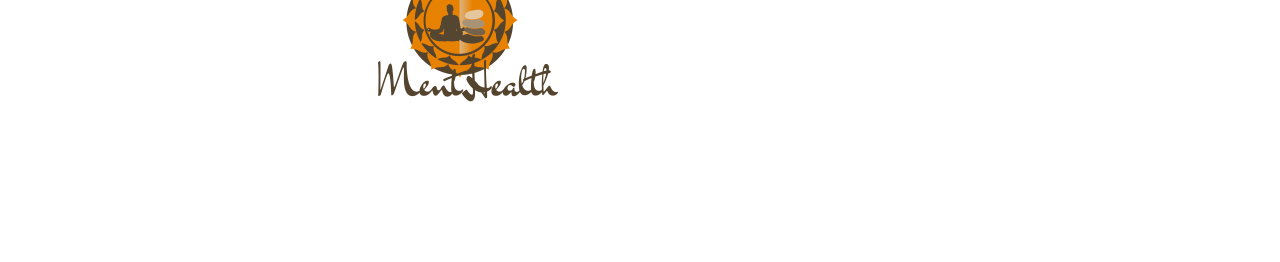
<file: Blogs/trending stories/divya Story.html>
<!DOCTYPE html>
<html lang="en">
<head>
    <meta charset="UTF-8">
    <meta http-equiv="X-UA-Compatible" content="IE=edge">
    <meta name="viewport" content="width=device-width, initial-scale=1.0">
    <title>Divya Story</title>
    <link rel="shortcut icon" href="./Logo (1).png" type="image/x-icon">

    <link rel="stylesheet" href="style.css">
    <link rel="stylesheet" href="./trending.css">
      <!-- JavaScript Bundle with Popper -->
      <script src="https://cdn.jsdelivr.net/npm/bootstrap@5.2.0/dist/js/bootstrap.bundle.min.js" integrity="sha384-A3rJD856KowSb7dwlZdYEkO39Gagi7vIsF0jrRAoQmDKKtQBHUuLZ9AsSv4jD4Xa" crossorigin="anonymous"></script>

      <link href="https://cdn.jsdelivr.net/npm/bootstrap@5.2.0/dist/css/bootstrap.min.css" rel="stylesheet" integrity="sha384-gH2yIJqKdNHPEq0n4Mqa/HGKIhSkIHeL5AyhkYV8i59U5AR6csBvApHHNl/vI1Bx" crossorigin="anonymous">

      
      
</head>
<body>

        <!-- header  -->
        <header class="header">
            <div class="social">
              <span>Follow Us On : </span>
              <span class="icn">
                <a href="https://www.facebook.com/" style="color: white;"><i class="fa-brands fa-facebook-f"></i></a>
              </span>
              <span class="icn">
                <a href="https://twitter.com/login" style="color: white;"><i class="fa-brands fa-twitter"></i></a>
              </span>
            </div>
          </header>
      
          <!-- Navbar -->
          <nav class="navbar navbar-expand-lg bg-light navDiv sticky-lg-top">
            <div class="container-fluid w-75">
              <a class="navbar-brand" href="#"><img src="./Logo (1).png" alt="MentHealth Logo" style="width: 5rem;"></a>
              <button class="navbar-toggler" type="button" data-bs-toggle="collapse" data-bs-target="#navbarNavDropdown" aria-controls="navbarNavDropdown" aria-expanded="false" aria-label="Toggle navigation">
                <span class="navbar-toggler-icon"></span>
              </button>
              <div class="collapse navbar-collapse ms-5" id="navbarNavDropdown">
                <ul class="navbar-nav">
                  <li class="nav-item">
                    <a class="nav-link me-5" aria-current="page" href="#">HOME</a>
                  </li>
                  <li class="nav-item me-5">
                    <a class="nav-link active" href="">BLOGS</a>
                  </li>
                  <li class="nav-item me-5">
                    <a class="nav-link" href="#">EVENTS</a>
                  </li>
                  <li class="nav-item dropdown me-5">
                    <a class="nav-link dropdown-toggle" href="#" role="button" data-bs-toggle="dropdown" aria-expanded="true">
                      GET HELP
                    </a>
                    <ul class="dropdown-menu">
                      <li><a class="dropdown-item" href="#">Contact Us</a></li>
                      <li><a class="dropdown-item" href="#">Help</a></li>
                      <li><a class="dropdown-item" href="#">Something else here</a></li>
                    </ul>
                  </li>
                  <li class="nav-item me-5">
                    <a class="nav-link" href="#">HELP US</a>
                  </li>
                  <li class="nav-item me-5">
                    <a class="nav-link" href="#">About Us</a>
                  </li>
                </ul>
              </div>
            </div>
          </nav>
            <div class="tags">#LetsTalk | #YouAreNotAlone | #Advice | #Trending Stories</div>
          <!-- blog content section -->
      
          <div class="mainDiv container-fluid pt-4">
            <div class="content text-justify">
              <div class="card cards ">
                <div class="card-body">
                  <h5 class="card-title h2">Climbing the Ladder of Motivation and Leaving Behind Stress: This is Divya’s Story.</h5>
                  <img src="./images/divyastory.png" alt="" class="firstimg">
                  <p class="card-text">From the lands of folk music and embroidery – Haryana, comes Divya. Our young zestful, vibrant, full-of-life 25-year-old, who is an easygoing,   jolly person and loves interacting and socialising with people. <br><br>

                    She has completed her masters from India’s renowned institute. Her love for science led her heart and soul into Chemistry and is now a student in Chemistry (PhD). Apart from her geek factor she is also into drawing/sketching, skipping, and cycling. <br><br>
                    
                    The problems began to surface when she got assigned to another institute.
                    
                    </p> 
                    
                    <img src="./images/divya1.png" alt="" class="secondimg">
                    <br>
                    <br>
                    <p>“The non-teaching staff on campus was very uncooperative. I had to clean the terribly dirty room on my own.” <br><br>

                        The new institute was not as welcoming as her previous one. Untidy rooms, poor lab equipment, disorganised management of the staff really got to her. <br><br>
                        
                        Usually she would not mind these things, but coming down to a new place and working on a PhD was taxing enough for her. She did not need this to add up to her stress. <br><br>
                        
                        Apart from the hostel mismanagement, the campus itself needed a lot of mending. <br><br>
                        
                        Being a keen observer of her surroundings, Divya began noticing quite a lot of things happening on the campus.</p>

                        <img src="./images/divya2.png" alt="" class="secondimg">

                    <p class="blockquote"><em>“For any kind of work, motivation is needed, and in PhD, stipend is that motivation to work.” </em></p>

                    <p>The first few weeks went in interacting with seniors, friends and family back home, sharing her concerns about the campus life. However, she was discouraged for expecting the basic minimum. <br><br>

                        As if the poor lab equipment was not enough to be problematic, the processing of stipend created further difficulties. <br><br>
                        
                        The board failed at initiating and processing the stipend amount of the students. They did not receive their stipend until the end of the semester. <br><br>
                        
                        All the students were distressed and came together to make a kind of movement to catch the management’s attention. <br><br>
                        
                        “One day the students decided to form a union and reach out to the director of the institute. And I was the representative for the Science department.”<br><br>
                        
                        All the students were determined to create an impact, and with their share of difficulties, they finally got an appointment to address their concerns with the director. <br><br>
                        
                        However this light of hope did not glimmer for too long. The director failed to attend the meeting and instead his secretary was asked to note down the issues. While the issue was resolved, it consumed a lot of time.<br><br>
                    </p>
                    <img src="./images/divya3.png" alt="" class="secondimg">
                    <p class="blockquote"><em>“I sent out nearly 400 emails, literally. It wasn’t an easy task. With each email, I was expecting a positive response.” </em></p>
                    

                    <p>
                        Divya could not adapt to the disorganisation of the institute. She began looking for new institutes within the country as well as abroad. <br><br>
                        
                        Each day seemed long-drawn-out. Every email that turned unresponsive, a pinch of stress was mounting on Divya<br><br>
                        
                        All the competitive exams including GRE, GMAT and more, along with preparing documents like SOPs and LORs began wearing her out. <br><br>
                        
                        Frustration shot up and demotivation took over the control. It was time for her to step in and reach out for help.<br><br>
                        
                        “If something feels wrong, then asking for help is not a big deal. It doesn’t make you weak. We must reach out to people from time to time.” <br><br>
                        
                        Divya reached out to YourDOST through her organisation’s association. <br><br>
                        
                        As she was absolutely new to the world of counseling, she took every step cautiously. <br><br>
                        
                        But she knew one thing – to trust the process and believe in herself to continue.<br><br>
                        
                        She connected with Chitrank, who helped her throughout the entire process. Right from opening an account with YourDOST to a bit of technical support in terms of scheduling appointments.
                    </p>

                    <p class="blockquote"><em>“Chitrank’s first impression was absolutely perfect. As I was new to the platform and didn’t know how things worked, he was the one who gave me complete information and support on the platform.”
                    </em></p>
                    <p>
                        She trusted Chitrank and continued with ghim for all her sessions.  <br><br>

                        A number of techniques were recommended to her for managing her stress and anxiety. One of the techniques called JOHARI window, helped her to understand her friends’ and family’s qualities and characteristics. That helped her to communicate better with them. <br><br>

                        Another method was the 5-4-3-2-1 technique that she was supposed to use whenever she was apprehensive about panic attacks. <br><br>

                        She followed these methods with her heart and began seeing new changes in her behaviour and thinking. Family noticed reduced frustration and anger in her.  <br><br>

                        She was able to get rid of her sugar cravings that used to spring from her stress earlier.  <br><br>

                        The storm was calming down and the waves slowed down. 

                    </p>
                    <img src="./images/divya4.png" alt="" class="secondimg">
                    <p>“I am so thankful to Chitrank. He not only helped me through the counseling sessions, but I was also able to write my SOPs with him.” <br><br>

                        Today she has taken over the wheel of control and steering in the right direction in her life. She knows she has come a long way and has felt life becoming intense, but she now “keeps working” with a steady mind.<br><br>
                        
                        Counseling sessions have been beneficial to her and changed her outlook towards studying abroad. <br><br>
                        
                        She rated herself an incredible score of 5 on 5 in terms of getting better each day. The path she has been on was rough but she made it through and has emerged victorious in the end. <br><br>
                        
                        She is more confident, beautiful and empowered! She is Divya!
                        
                         </p>

                    
                    <p class="warriortips">
                        Divya’s Warrior Tips:<br>
                        1.“Counseling is different from medical treatments. It doesn’t treat your depressions, but changes the way you perceive it”
                        2. Reach out for help and trust the counselors with the process.<br>
                        3. “Sometimes people fail to understand how seriously small things are affecting you, so they might not be able to help. But counselors know what they are doing.”


                    </p>


                </div>
              </div>
            </div>
      
            <!-- Video section -->
      
            <div class="videos pt-5">
              
              <h1>#LetsTalk</h1>
              <a href=""><img src="./images/letstalk.png" alt=""></a>
            
            </div>
          </div>

          <!-- footer section -->
          
          <footer class="footer bg-black ">
            <div class="clo-7">
              <div class="details pb-4">
                <img src="./Logo (1).png" alt="Logo">
                <p class="" style="">
                  Lorem Ipsum is simply dummy text of the printing and typesetting industry. Lorem Ipsum has been the industry's standard dummy text ever since the 1500s, when an unknown printer took a galley of type and scrambled it to make a type specimen book. It has survived not only five centuries, but also the leap into electronic typesetting, remaining essentially unchanged  
                </p>
              </div>
            </div>
            <div class="contact col-5 pt-4 mt-4">
              <h5>QUICK CONTACT</h5>
              <br>
              <br>
              <div class="cont">
              <span ><i class="fa-solid fa-location-arrow"></i></span>
              <span >ABC Road, City, Country, Pin </span>
              <br>
              <br>
              <span ><i class="fa-solid fa-phone"></i></span>
              <span>+91- 9876543210</span>
              <br>
              <br>
              <span ><i class="fa-solid fa-envelope"></i></span>
              <span>menthealth@menthealth.com</span>
              <br>
              <br>
              <span >Follow Us On : </span>
              <span class="icn ">
                <a href="https://www.facebook.com/" style="color: white;"><i class="fa-brands fa-facebook-f"></i></a>
              </span >
              <span class="icn ">
                <a href="https://twitter.com/login" style="color: white;"><i class="fa-brands fa-twitter"></i></a>
              </span>
              </div>
            </div>
          </footer>
      
    
</body>
</html>
</file>
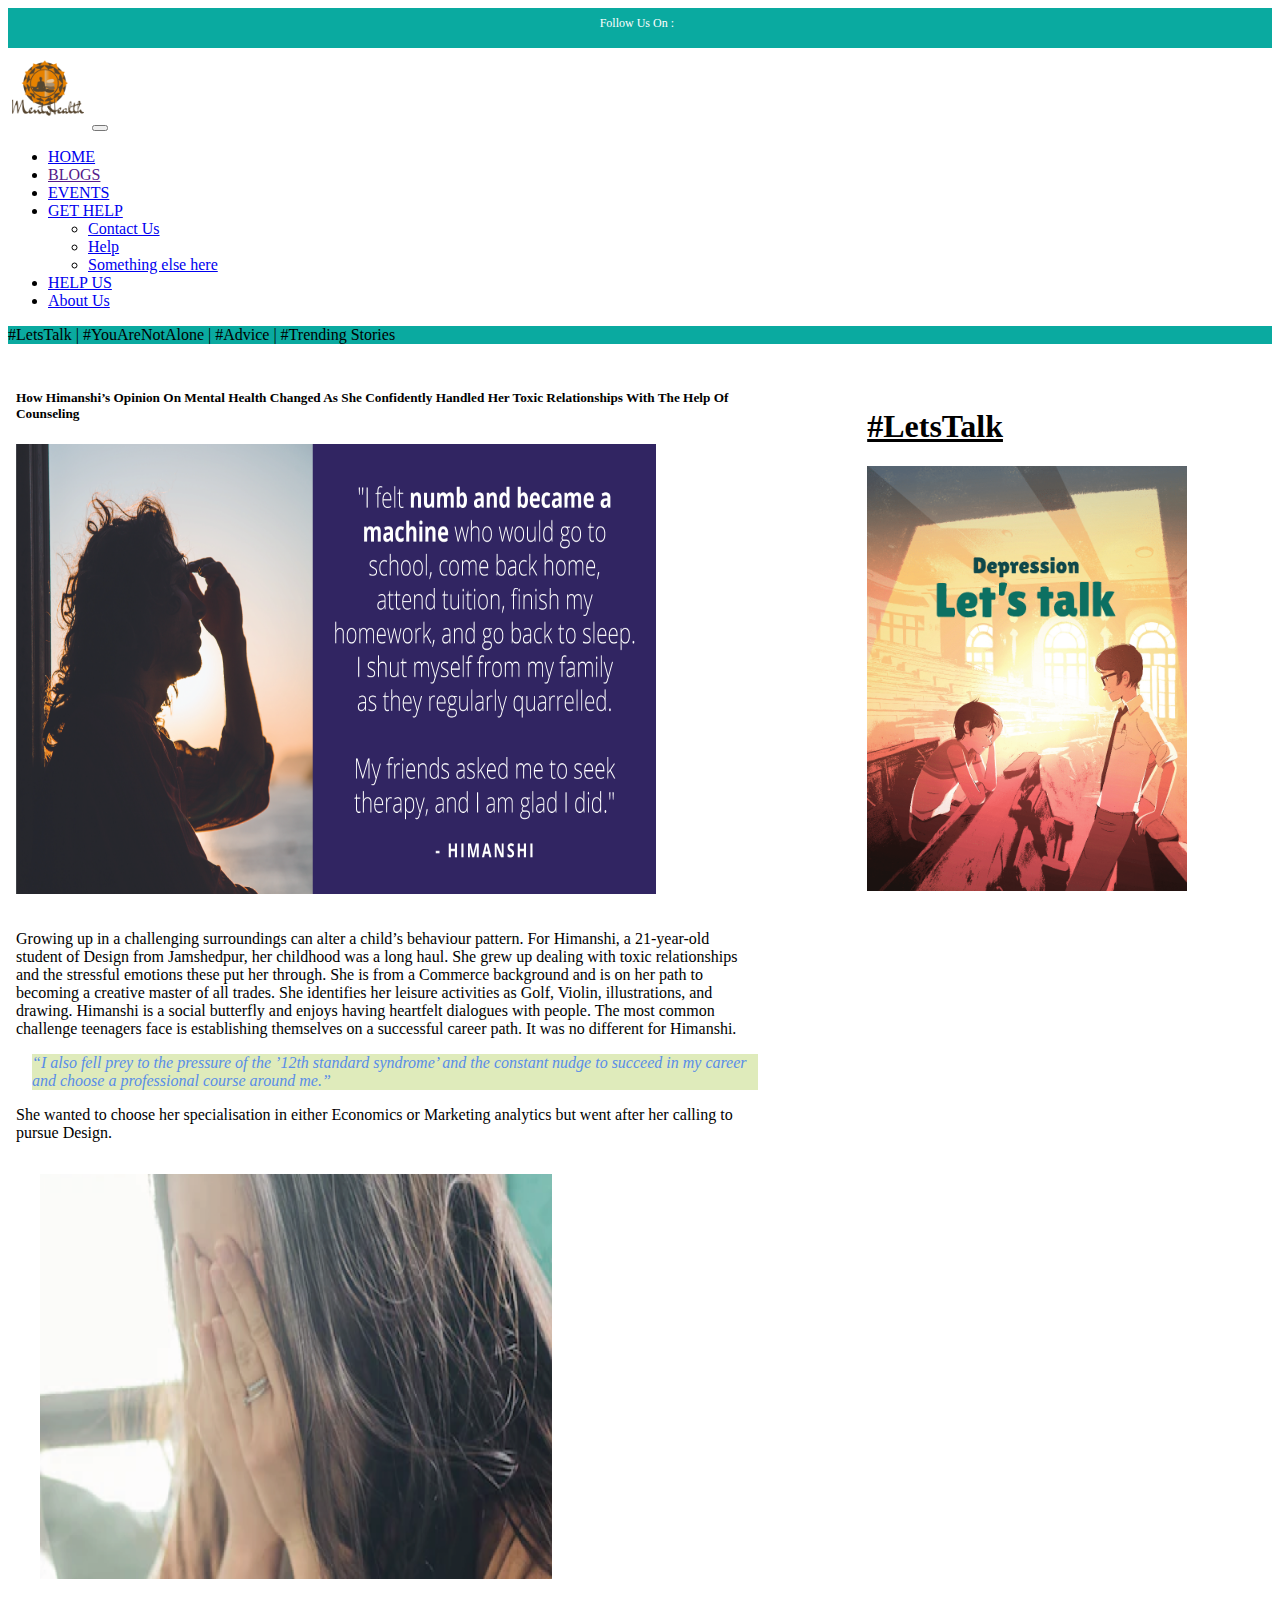
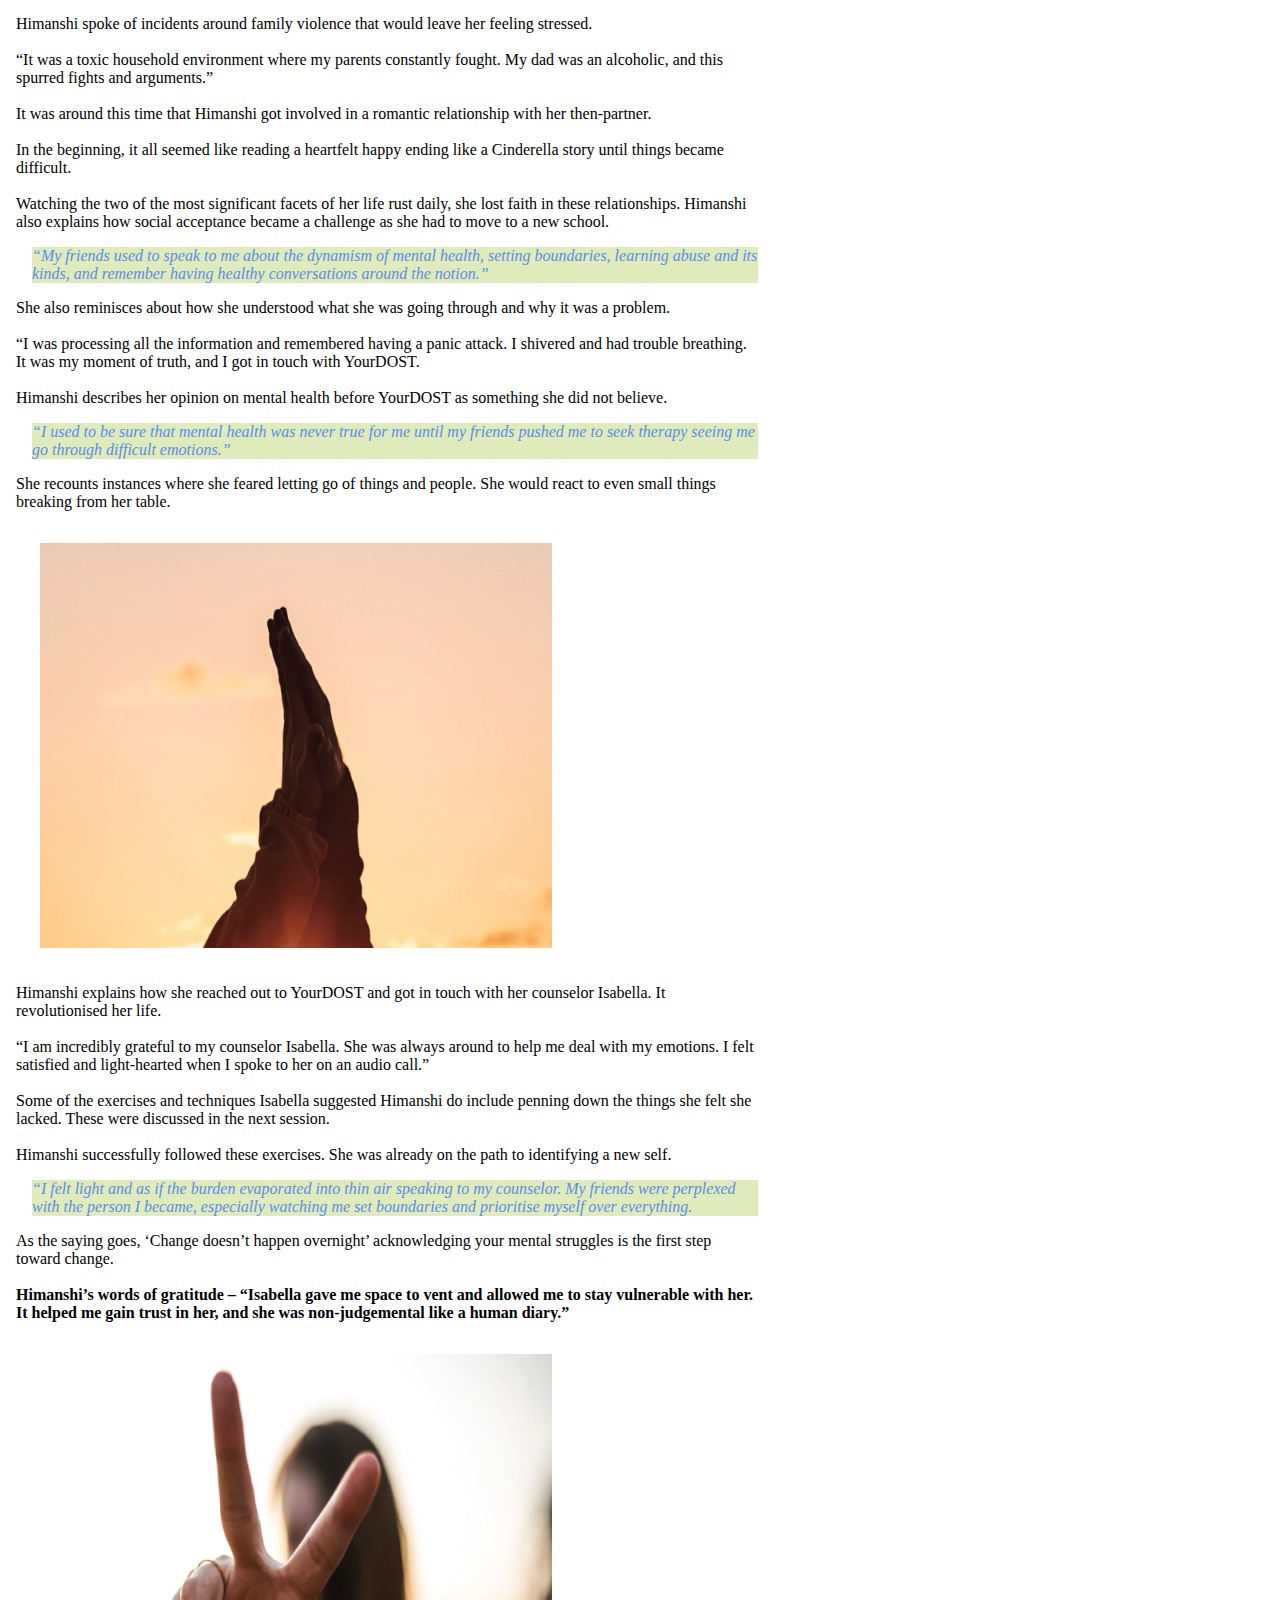
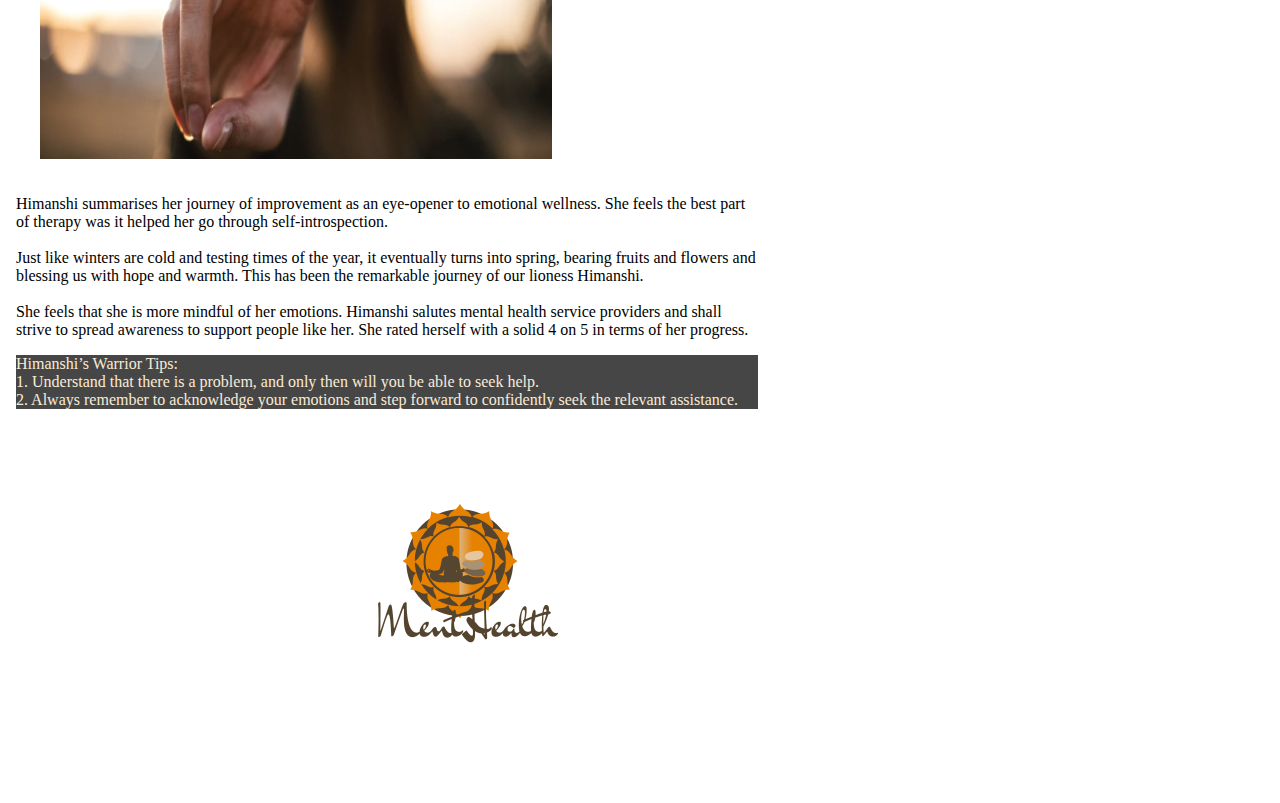
<file: Blogs/trending stories/himanshi Story.html>
<!DOCTYPE html>
<html lang="en">
<head>
    <meta charset="UTF-8">
    <meta http-equiv="X-UA-Compatible" content="IE=edge">
    <meta name="viewport" content="width=device-width, initial-scale=1.0">
    <title>Himanshi Story</title>
    <link rel="shortcut icon" href="./Logo (1).png" type="image/x-icon">

    <link rel="stylesheet" href="style.css">
    <link rel="stylesheet" href="./trending.css">
      <!-- JavaScript Bundle with Popper -->
      <script src="https://cdn.jsdelivr.net/npm/bootstrap@5.2.0/dist/js/bootstrap.bundle.min.js" integrity="sha384-A3rJD856KowSb7dwlZdYEkO39Gagi7vIsF0jrRAoQmDKKtQBHUuLZ9AsSv4jD4Xa" crossorigin="anonymous"></script>

      <link href="https://cdn.jsdelivr.net/npm/bootstrap@5.2.0/dist/css/bootstrap.min.css" rel="stylesheet" integrity="sha384-gH2yIJqKdNHPEq0n4Mqa/HGKIhSkIHeL5AyhkYV8i59U5AR6csBvApHHNl/vI1Bx" crossorigin="anonymous">

      
      
</head>
<body>

        <!-- header  -->
        <header class="header">
            <div class="social">
              <span>Follow Us On : </span>
              <span class="icn">
                <a href="https://www.facebook.com/" style="color: white;"><i class="fa-brands fa-facebook-f"></i></a>
              </span>
              <span class="icn">
                <a href="https://twitter.com/login" style="color: white;"><i class="fa-brands fa-twitter"></i></a>
              </span>
            </div>
          </header>
      
          <!-- Navbar -->
          <nav class="navbar navbar-expand-lg bg-light navDiv sticky-lg-top">
            <div class="container-fluid w-75">
              <a class="navbar-brand" href="#"><img src="./Logo (1).png" alt="MentHealth Logo" style="width: 5rem;"></a>
              <button class="navbar-toggler" type="button" data-bs-toggle="collapse" data-bs-target="#navbarNavDropdown" aria-controls="navbarNavDropdown" aria-expanded="false" aria-label="Toggle navigation">
                <span class="navbar-toggler-icon"></span>
              </button>
              <div class="collapse navbar-collapse ms-5" id="navbarNavDropdown">
                <ul class="navbar-nav">
                  <li class="nav-item">
                    <a class="nav-link me-5" aria-current="page" href="#">HOME</a>
                  </li>
                  <li class="nav-item me-5">
                    <a class="nav-link active" href="">BLOGS</a>
                  </li>
                  <li class="nav-item me-5">
                    <a class="nav-link" href="#">EVENTS</a>
                  </li>
                  <li class="nav-item dropdown me-5">
                    <a class="nav-link dropdown-toggle" href="#" role="button" data-bs-toggle="dropdown" aria-expanded="true">
                      GET HELP
                    </a>
                    <ul class="dropdown-menu">
                      <li><a class="dropdown-item" href="#">Contact Us</a></li>
                      <li><a class="dropdown-item" href="#">Help</a></li>
                      <li><a class="dropdown-item" href="#">Something else here</a></li>
                    </ul>
                  </li>
                  <li class="nav-item me-5">
                    <a class="nav-link" href="#">HELP US</a>
                  </li>
                  <li class="nav-item me-5">
                    <a class="nav-link" href="#">About Us</a>
                  </li>
                </ul>
              </div>
            </div>
          </nav>
            <div class="tags">#LetsTalk | #YouAreNotAlone | #Advice | #Trending Stories</div>
          <!-- blog content section -->
      
          <div class="mainDiv container-fluid pt-4">
            <div class="content text-justify">
              <div class="card cards ">
                <div class="card-body">
                  <h5 class="card-title h2">How Himanshi’s Opinion On Mental Health Changed As She Confidently Handled Her Toxic Relationships With The Help Of Counseling</h5>
                  <img src="./images/himanshi.png" alt="" class="firstimg">
                  <p class="card-text">Growing up in a challenging surroundings can alter a child’s behaviour pattern. For Himanshi, a 21-year-old student of Design from Jamshedpur, her childhood was a long haul. She grew up dealing with toxic relationships and the stressful emotions these put her through.

                    She is from a Commerce background and is on her path to becoming a creative master of all trades. She identifies her leisure activities as Golf, Violin, illustrations, and drawing. Himanshi is a social butterfly and enjoys having heartfelt dialogues with people.
                    
                    The most common challenge teenagers face is establishing themselves on a successful career path. It was no different for Himanshi.</p>

                    <p class="blockquote"><em>“I also fell prey to the pressure of the ’12th standard syndrome’ and the constant nudge to succeed in my career and choose a professional course around me.” </em></p>

                    <p>She wanted to choose her specialisation in either Economics or Marketing analytics but went after her calling to pursue Design. </p>

                    <img src="./images/himanshi1.png" alt="" class="secondimg">

                    <p>Himanshi spoke of incidents around family violence that would leave her feeling stressed. <br><br>

                        “It was a toxic household environment where my parents constantly fought. My dad was an alcoholic, and this spurred fights and arguments.”<br><br>
                        
                        It was around this time that Himanshi got involved in a romantic relationship with her then-partner. <br><br>
                        
                        In the beginning, it all seemed like reading a heartfelt happy ending like a Cinderella story until things became difficult. <br><br>
                        
                        Watching the two of the most significant facets of her life rust daily, she lost faith in these relationships. Himanshi also explains how social acceptance became a challenge as she had to move to a new school.
                    </p>
                    <p class="blockquote"><em>“My friends used to speak to me about the dynamism of mental health, setting boundaries, learning abuse and its kinds, and remember having healthy conversations around the notion.” 
                    </em></p>
                    
                    <p>She also reminisces about how she understood what she was going through and why it was a problem. <br><br>

                        “I was processing all the information and remembered having a panic attack. I shivered and had trouble breathing. It was my moment of truth, and I got in touch with YourDOST. <br><br>
                        
                        Himanshi describes her opinion on mental health before YourDOST as something she did not believe.
                    </p>
                    <p class="blockquote"><em>“I used to be sure that mental health was never true for me until my friends pushed me to seek therapy seeing me go through difficult emotions.”
                    </em></p>

                    <p>She recounts instances where she feared letting go of things and people. She would react to even small things breaking from her table. </p>
                   
                    <img src="./images/himanshi2.png" alt="" class="secondimg">

                    <p>
                        Himanshi explains how she reached out to YourDOST and got in touch with her counselor Isabella. It revolutionised her life.<br><br>

                        “I am incredibly grateful to my counselor Isabella. She was always around to help me deal with my emotions. I felt satisfied and light-hearted when I spoke to her on an audio call.”<br><br>

                        Some of the exercises and techniques Isabella suggested Himanshi do include penning down the things she felt she lacked. These were discussed in the next session.<br><br>

                        Himanshi successfully followed these exercises. She was already on the path to identifying a new self.
                    </p>
                    <p class="blockquote"><em>“I felt light and as if the burden evaporated into thin air speaking to my counselor. My friends were perplexed with the person I became, especially watching me set boundaries and prioritise myself over everything.
                    </em></p>
                        <p>
                            As the saying goes, ‘Change doesn’t happen overnight’ acknowledging your mental struggles is the first step toward change.<br><br>

                           <strong> Himanshi’s words of gratitude – “Isabella gave me space to vent and allowed me to stay vulnerable with her. It helped me gain trust in her, and she was non-judgemental like a human diary.”</strong>
                        </p>
                        <img src="./images/himanshi3.png" alt="" class="secondimg">

                        <p>
                            Himanshi summarises her journey of improvement as an eye-opener to emotional wellness. She feels the best part of therapy was it helped her go through self-introspection. <br><br>

                            Just like winters are cold and testing times of the year, it eventually turns into spring, bearing fruits and flowers and blessing us with hope and warmth. This has been the remarkable journey of our lioness Himanshi. <br><br>

                            She feels that she is more mindful of her emotions. Himanshi salutes mental health service providers and shall strive to spread awareness to support people like her. She rated herself with a solid 4 on 5 in terms of her progress.
                        </p>

                    <p class="warriortips">
                        Himanshi’s Warrior Tips:<br>
                        1. Understand that there is a problem, and only then will you be able to seek help.<br>
                        2. Always remember to acknowledge your emotions and step forward to confidently seek the relevant assistance.

                    </p>


                </div>
              </div>
            </div>
      
            <!-- Video section -->
      
            <div class="videos pt-5">
              
              <h1>#LetsTalk</h1>
              <a href=""><img src="./images/letstalk.png" alt=""></a>
            
            </div>
          </div>

      
          <!-- footer section -->
          
          <footer class="footer bg-black ">
            <div class="clo-7">
              <div class="details pb-4">
                <img src="./Logo (1).png" alt="Logo">
                <p class="" style="">
                  Lorem Ipsum is simply dummy text of the printing and typesetting industry. Lorem Ipsum has been the industry's standard dummy text ever since the 1500s, when an unknown printer took a galley of type and scrambled it to make a type specimen book. It has survived not only five centuries, but also the leap into electronic typesetting, remaining essentially unchanged  
                </p>
              </div>
            </div>
            <div class="contact col-5 pt-4 mt-4">
              <h5>QUICK CONTACT</h5>
              <br>
              <br>
              <div class="cont">
              <span ><i class="fa-solid fa-location-arrow"></i></span>
              <span >ABC Road, City, Country, Pin </span>
              <br>
              <br>
              <span ><i class="fa-solid fa-phone"></i></span>
              <span>+91- 9876543210</span>
              <br>
              <br>
              <span ><i class="fa-solid fa-envelope"></i></span>
              <span>menthealth@menthealth.com</span>
              <br>
              <br>
              <span >Follow Us On : </span>
              <span class="icn ">
                <a href="https://www.facebook.com/" style="color: white;"><i class="fa-brands fa-facebook-f"></i></a>
              </span >
              <span class="icn ">
                <a href="https://twitter.com/login" style="color: white;"><i class="fa-brands fa-twitter"></i></a>
              </span>
              </div>
            </div>
          </footer>
      
    
</body>
</html>
</file>
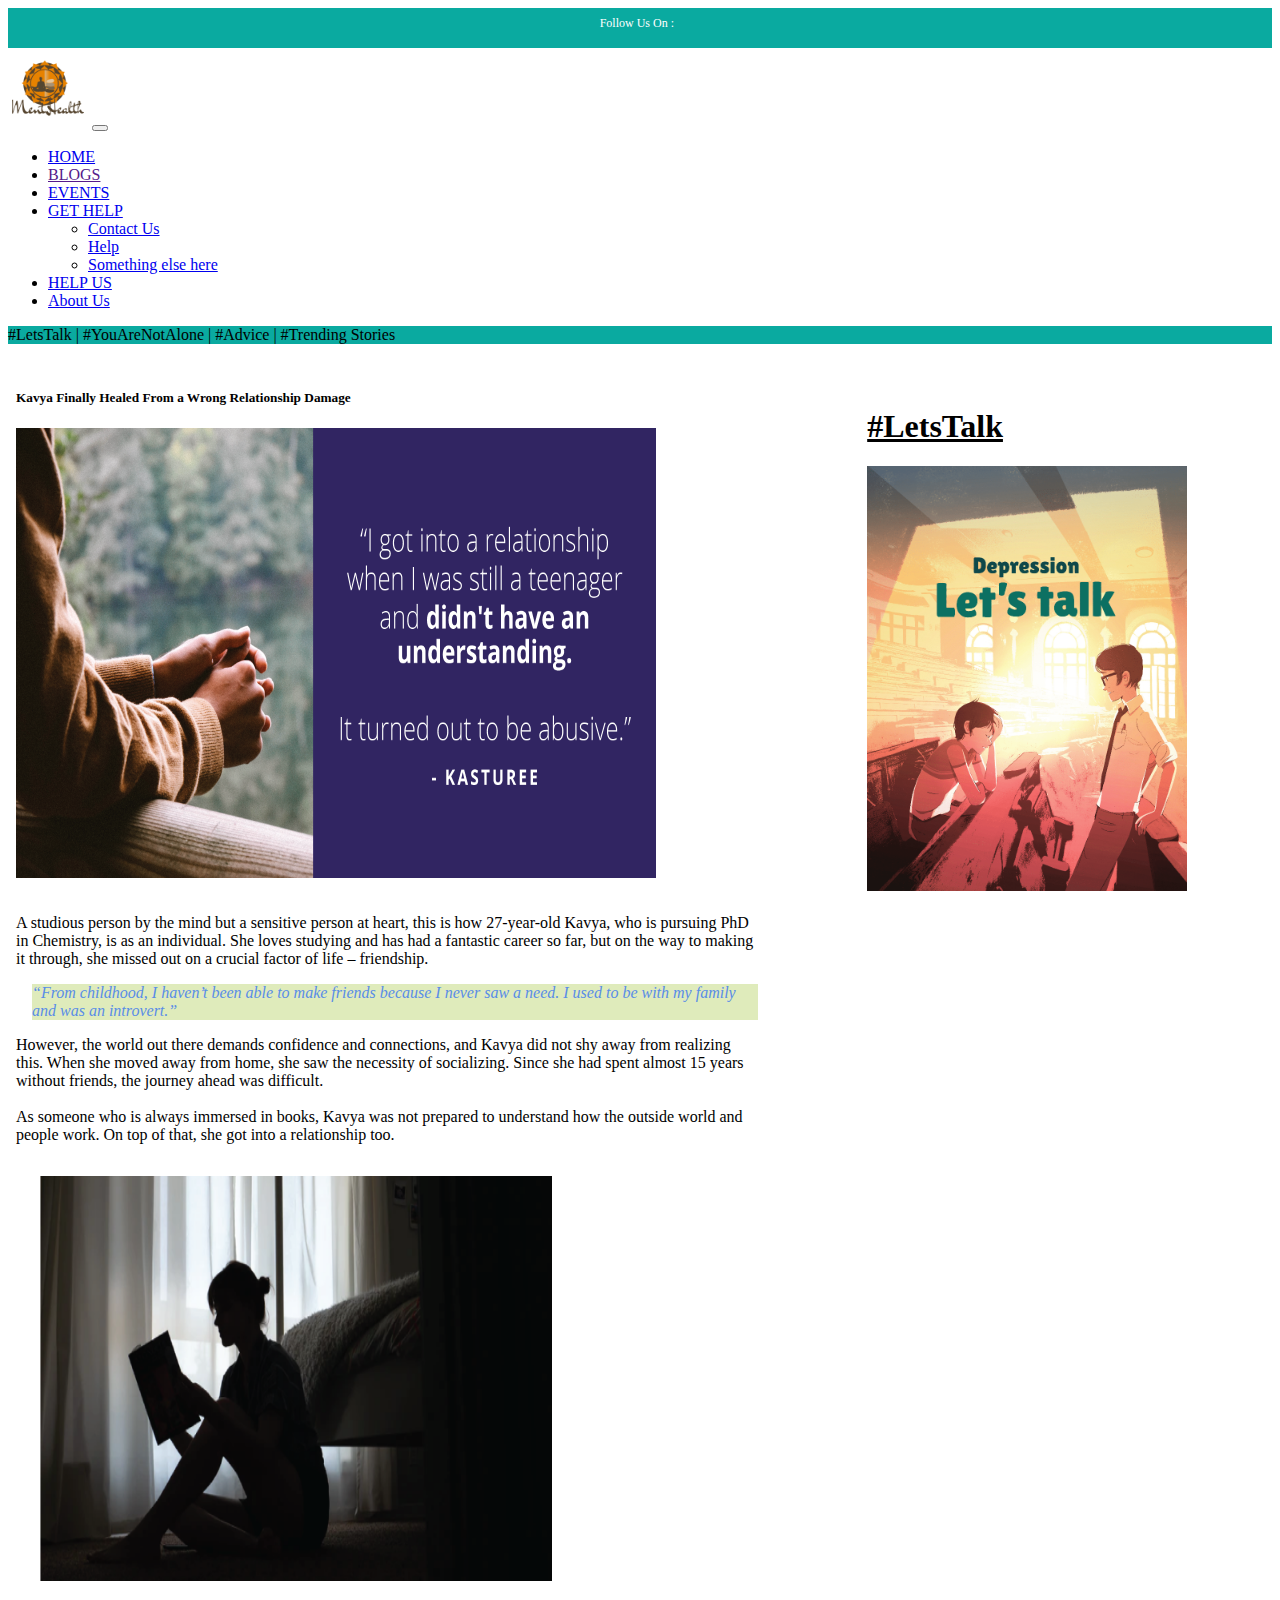
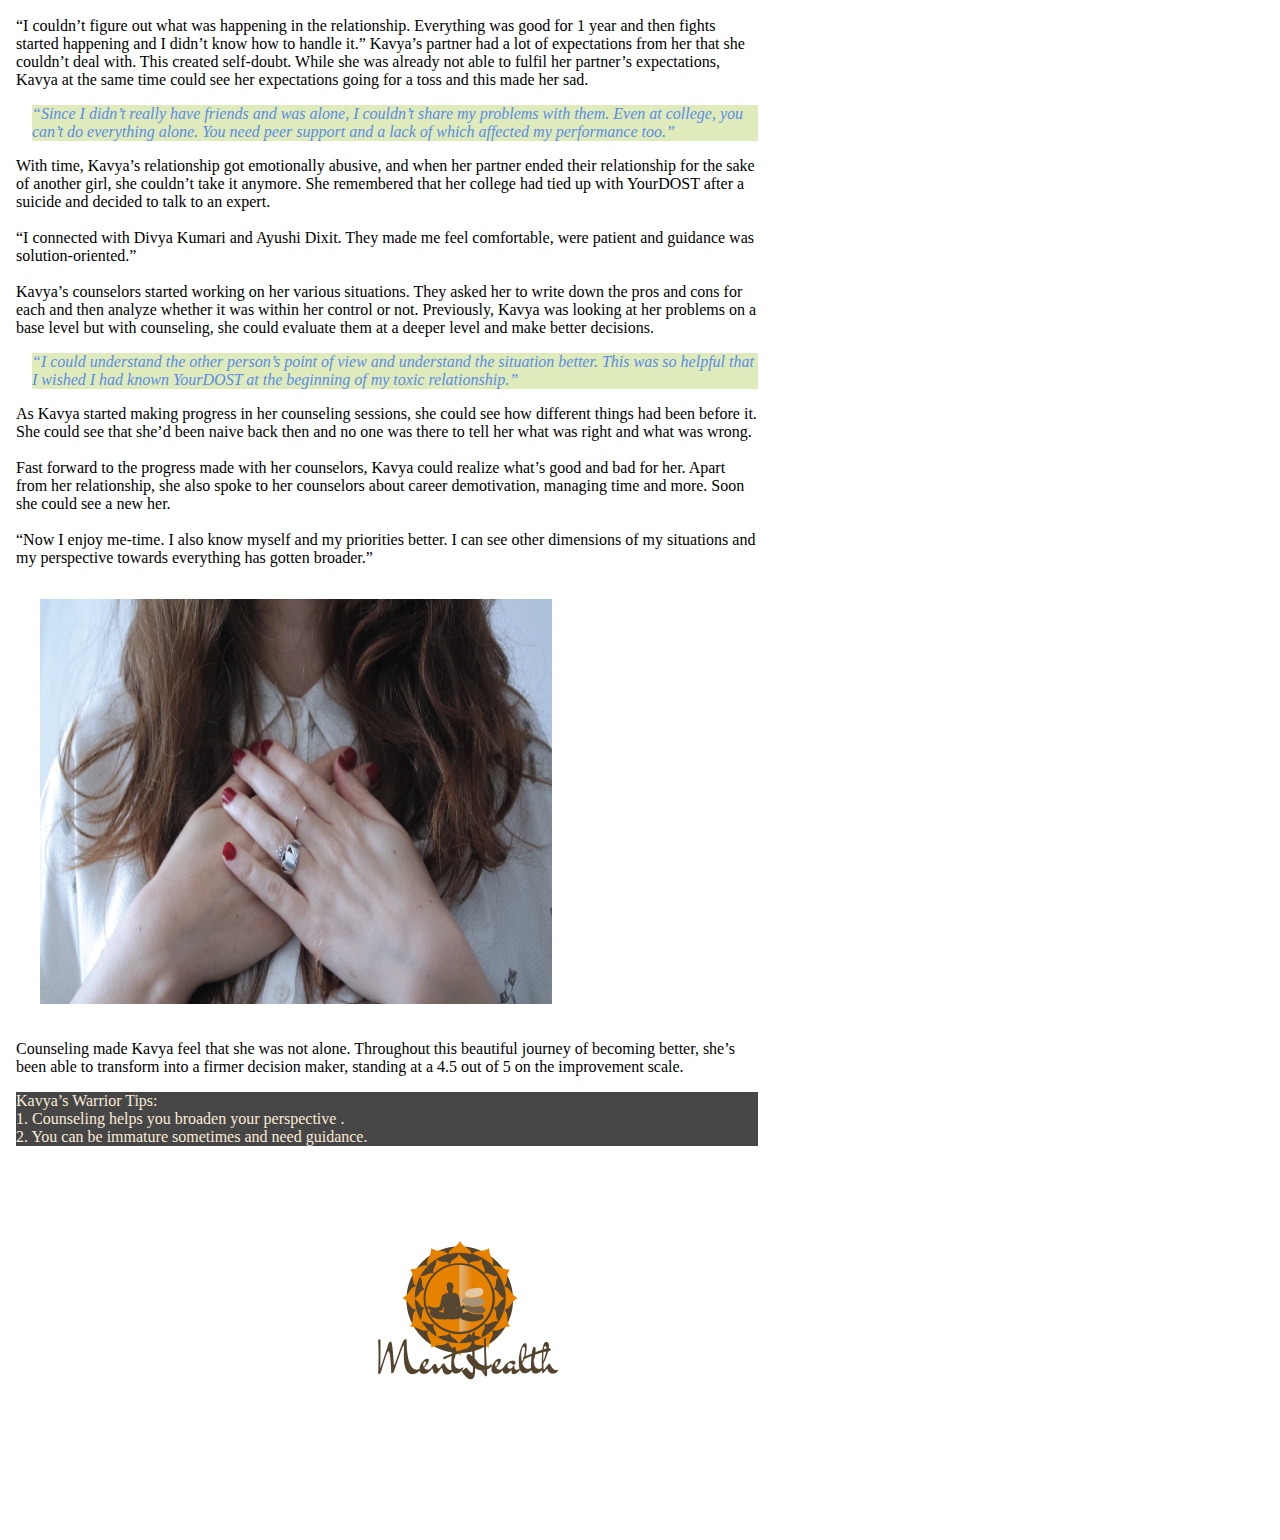
<file: Blogs/trending stories/kavya Story.html>
<!DOCTYPE html>
<html lang="en">
<head>
    <meta charset="UTF-8">
    <meta http-equiv="X-UA-Compatible" content="IE=edge">
    <meta name="viewport" content="width=device-width, initial-scale=1.0">
    <title>Kavya's Story</title>
    <link rel="shortcut icon" href="./Logo (1).png" type="image/x-icon">

    <link rel="stylesheet" href="style.css">
    <link rel="stylesheet" href="./trending.css">
      <!-- JavaScript Bundle with Popper -->
      <script src="https://cdn.jsdelivr.net/npm/bootstrap@5.2.0/dist/js/bootstrap.bundle.min.js" integrity="sha384-A3rJD856KowSb7dwlZdYEkO39Gagi7vIsF0jrRAoQmDKKtQBHUuLZ9AsSv4jD4Xa" crossorigin="anonymous"></script>

      <link href="https://cdn.jsdelivr.net/npm/bootstrap@5.2.0/dist/css/bootstrap.min.css" rel="stylesheet" integrity="sha384-gH2yIJqKdNHPEq0n4Mqa/HGKIhSkIHeL5AyhkYV8i59U5AR6csBvApHHNl/vI1Bx" crossorigin="anonymous">

      
      
</head>
<body>

        <!-- header  -->
        <header class="header">
            <div class="social">
              <span>Follow Us On : </span>
              <span class="icn">
                <a href="https://www.facebook.com/" style="color: white;"><i class="fa-brands fa-facebook-f"></i></a>
              </span>
              <span class="icn">
                <a href="https://twitter.com/login" style="color: white;"><i class="fa-brands fa-twitter"></i></a>
              </span>
            </div>
          </header>
      
          <!-- Navbar -->
          <nav class="navbar navbar-expand-lg bg-light navDiv sticky-lg-top">
            <div class="container-fluid w-75">
              <a class="navbar-brand" href="#"><img src="./Logo (1).png" alt="MentHealth Logo" style="width: 5rem;"></a>
              <button class="navbar-toggler" type="button" data-bs-toggle="collapse" data-bs-target="#navbarNavDropdown" aria-controls="navbarNavDropdown" aria-expanded="false" aria-label="Toggle navigation">
                <span class="navbar-toggler-icon"></span>
              </button>
              <div class="collapse navbar-collapse ms-5" id="navbarNavDropdown">
                <ul class="navbar-nav">
                  <li class="nav-item">
                    <a class="nav-link me-5" aria-current="page" href="#">HOME</a>
                  </li>
                  <li class="nav-item me-5">
                    <a class="nav-link active" href="">BLOGS</a>
                  </li>
                  <li class="nav-item me-5">
                    <a class="nav-link" href="#">EVENTS</a>
                  </li>
                  <li class="nav-item dropdown me-5">
                    <a class="nav-link dropdown-toggle" href="#" role="button" data-bs-toggle="dropdown" aria-expanded="true">
                      GET HELP
                    </a>
                    <ul class="dropdown-menu">
                      <li><a class="dropdown-item" href="#">Contact Us</a></li>
                      <li><a class="dropdown-item" href="#">Help</a></li>
                      <li><a class="dropdown-item" href="#">Something else here</a></li>
                    </ul>
                  </li>
                  <li class="nav-item me-5">
                    <a class="nav-link" href="#">HELP US</a>
                  </li>
                  <li class="nav-item me-5">
                    <a class="nav-link" href="#">About Us</a>
                  </li>
                </ul>
              </div>
            </div>
          </nav>
            <div class="tags">#LetsTalk | #YouAreNotAlone | #Advice | #Trending Stories</div>
          <!-- blog content section -->
      
          <div class="mainDiv container-fluid pt-4">
            <div class="content text-justify">
              <div class="card cards ">
                <div class="card-body">
                  <h5 class="card-title h2">Kavya Finally Healed From a Wrong Relationship Damage</h5>
                  <img src="./images/kavya.png" alt="" class="firstimg">
                  <p class="card-text">A studious person by the mind but a sensitive person at heart, this is how 27-year-old Kavya, who is pursuing PhD in Chemistry, is as an individual. She loves studying and has had a fantastic career so far, but on the way to making it through, she missed out on a crucial factor of life – friendship.
                    </p>

                    <p class="blockquote"><em>“From childhood, I haven’t been able to make friends because I never saw a need. I used to be with my family and was an introvert.” </em></p>

                    <p>
                        However, the world out there demands confidence and connections, and Kavya did not shy away from realizing this. When she moved away from home, she saw the necessity of socializing. Since she had spent almost 15 years without friends, the journey ahead was difficult. <br><br>

                        As someone who is always immersed in books, Kavya was not prepared to understand how the outside world and people work. On top of that, she got into a relationship too.
                    </p>


                    <img src="./images/kavya1.png" alt="" class="secondimg">
                    
                    <p>“I couldn’t figure out what was happening in the relationship. Everything was good for 1 year and then fights started happening and I didn’t know how to handle it.”

                        Kavya’s partner had a lot of expectations from her that she couldn’t deal with. This created self-doubt. While she was already not able to fulfil her partner’s expectations, Kavya at the same time could see her expectations going for a toss and this made her sad.</p>

                        <p class="blockquote"><em>“Since I didn’t really have friends and was alone, I couldn’t share my problems with them. Even at college, you can’t do everything alone. You need peer support and a lack of which affected my performance too.”
                        </em></p>

                    <p>
                        
                        With time, Kavya’s relationship got emotionally abusive, and when her partner ended their relationship for the sake of another girl, she couldn’t take it anymore. She remembered that her college had tied up with YourDOST after a suicide and decided to talk to an expert. <br><br>

                        “I connected with Divya Kumari and Ayushi Dixit. They made me feel comfortable, were patient and guidance was solution-oriented.”<br><br>

                        Kavya’s counselors started working on her various situations. They asked her to write down the pros and cons for each and then analyze whether it was within her control or not. Previously, Kavya was looking at her problems on a base level but with counseling, she could evaluate them at a deeper level and make better decisions.</p>

                    <p class="blockquote"><em>“I could understand the other person’s point of view and understand the situation better. This was so helpful that I wished I had known YourDOST at the beginning of my toxic relationship.”
                    </em></p>
                    
                    <p>
                        As Kavya started making progress in her counseling sessions, she could see how different things had been before it. She could see that she’d been naive back then and no one was there to tell her what was right and what was wrong. <br><br>

                        Fast forward to the progress made with her counselors, Kavya could realize what’s good and bad for her. Apart from her relationship, she also spoke to her counselors about career demotivation, managing time and more. Soon she could see a new her. <br><br>
                        
                        “Now I enjoy me-time. I also know myself and my priorities better. I can see other dimensions of my situations and my perspective towards everything has gotten broader.”
                        
                           </p>
                    <img src="./images/kavya2.png" alt="" class="secondimg">

                   
                    <p>Counseling made Kavya feel that she was not alone. Throughout this beautiful journey of becoming better, she’s been able to transform into a firmer decision maker, standing at a 4.5 out of 5 on the improvement scale. 
                         </p>
                   
                    
                    <p class="warriortips">
                        Kavya’s Warrior Tips:<br>
                        1. Counseling helps you broaden your perspective .<br>
                        2. You can be immature sometimes and need guidance.                        
                    </p>


                </div>
              </div>
            </div>
      
            <!-- Video section -->
      
            <div class="videos pt-5">
              
              <h1>#LetsTalk</h1>
               <a href=""><img src="./images/letstalk.png" alt=""></a>
            
            </div>
          </div>

      
          <!-- footer section -->
          
          <footer class="footer bg-black ">
            <div class="clo-7">
              <div class="details pb-4">
                <img src="./Logo (1).png" alt="Logo">
                <p class="" style="">
                  Lorem Ipsum is simply dummy text of the printing and typesetting industry. Lorem Ipsum has been the industry's standard dummy text ever since the 1500s, when an unknown printer took a galley of type and scrambled it to make a type specimen book. It has survived not only five centuries, but also the leap into electronic typesetting, remaining essentially unchanged  
                </p>
              </div>
            </div>
            <div class="contact col-5 pt-4 mt-4">
              <h5>QUICK CONTACT</h5>
              <br>
              <br>
              <div class="cont">
              <span ><i class="fa-solid fa-location-arrow"></i></span>
              <span >ABC Road, City, Country, Pin </span>
              <br>
              <br>
              <span ><i class="fa-solid fa-phone"></i></span>
              <span>+91- 9876543210</span>
              <br>
              <br>
              <span ><i class="fa-solid fa-envelope"></i></span>
              <span>menthealth@menthealth.com</span>
              <br>
              <br>
              <span >Follow Us On : </span>
              <span class="icn ">
                <a href="https://www.facebook.com/" style="color: white;"><i class="fa-brands fa-facebook-f"></i></a>
              </span >
              <span class="icn ">
                <a href="https://twitter.com/login" style="color: white;"><i class="fa-brands fa-twitter"></i></a>
              </span>
              </div>
            </div>
          </footer>
      
    
</body>
</html>
</file>
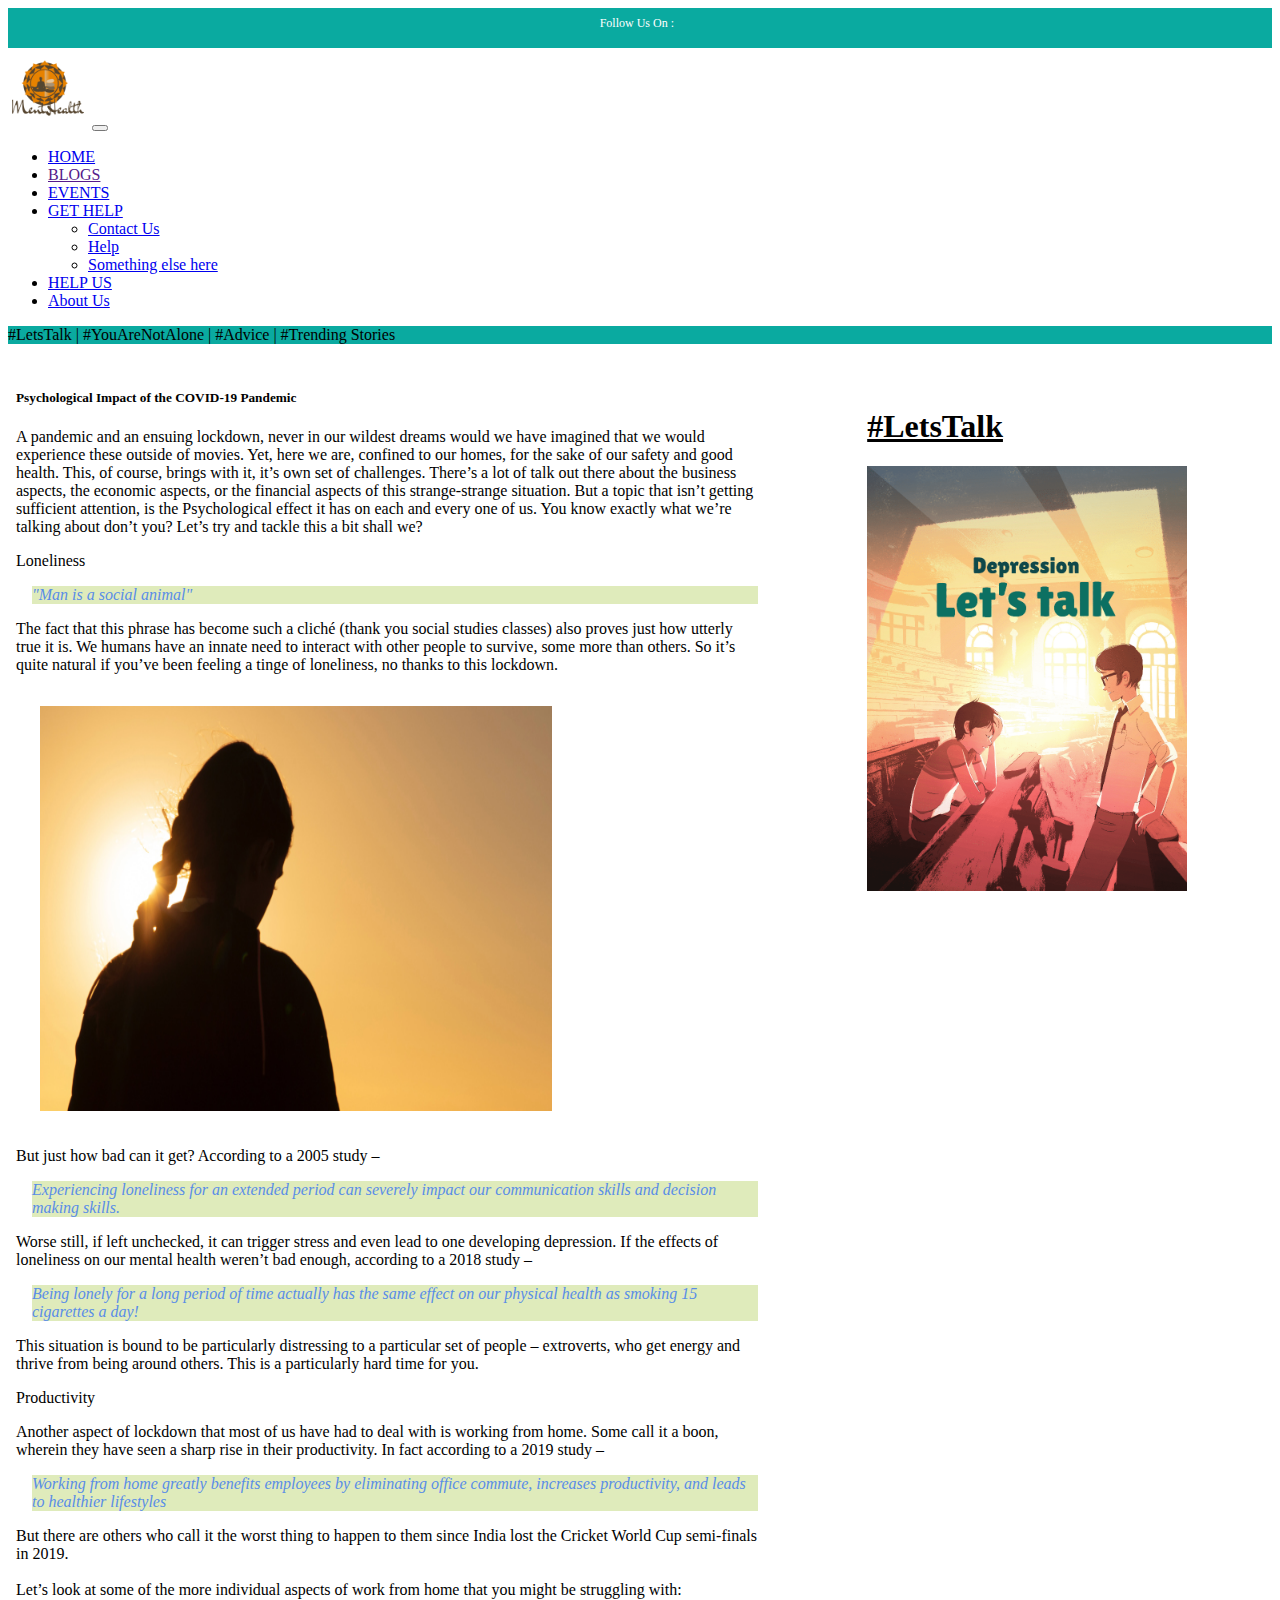
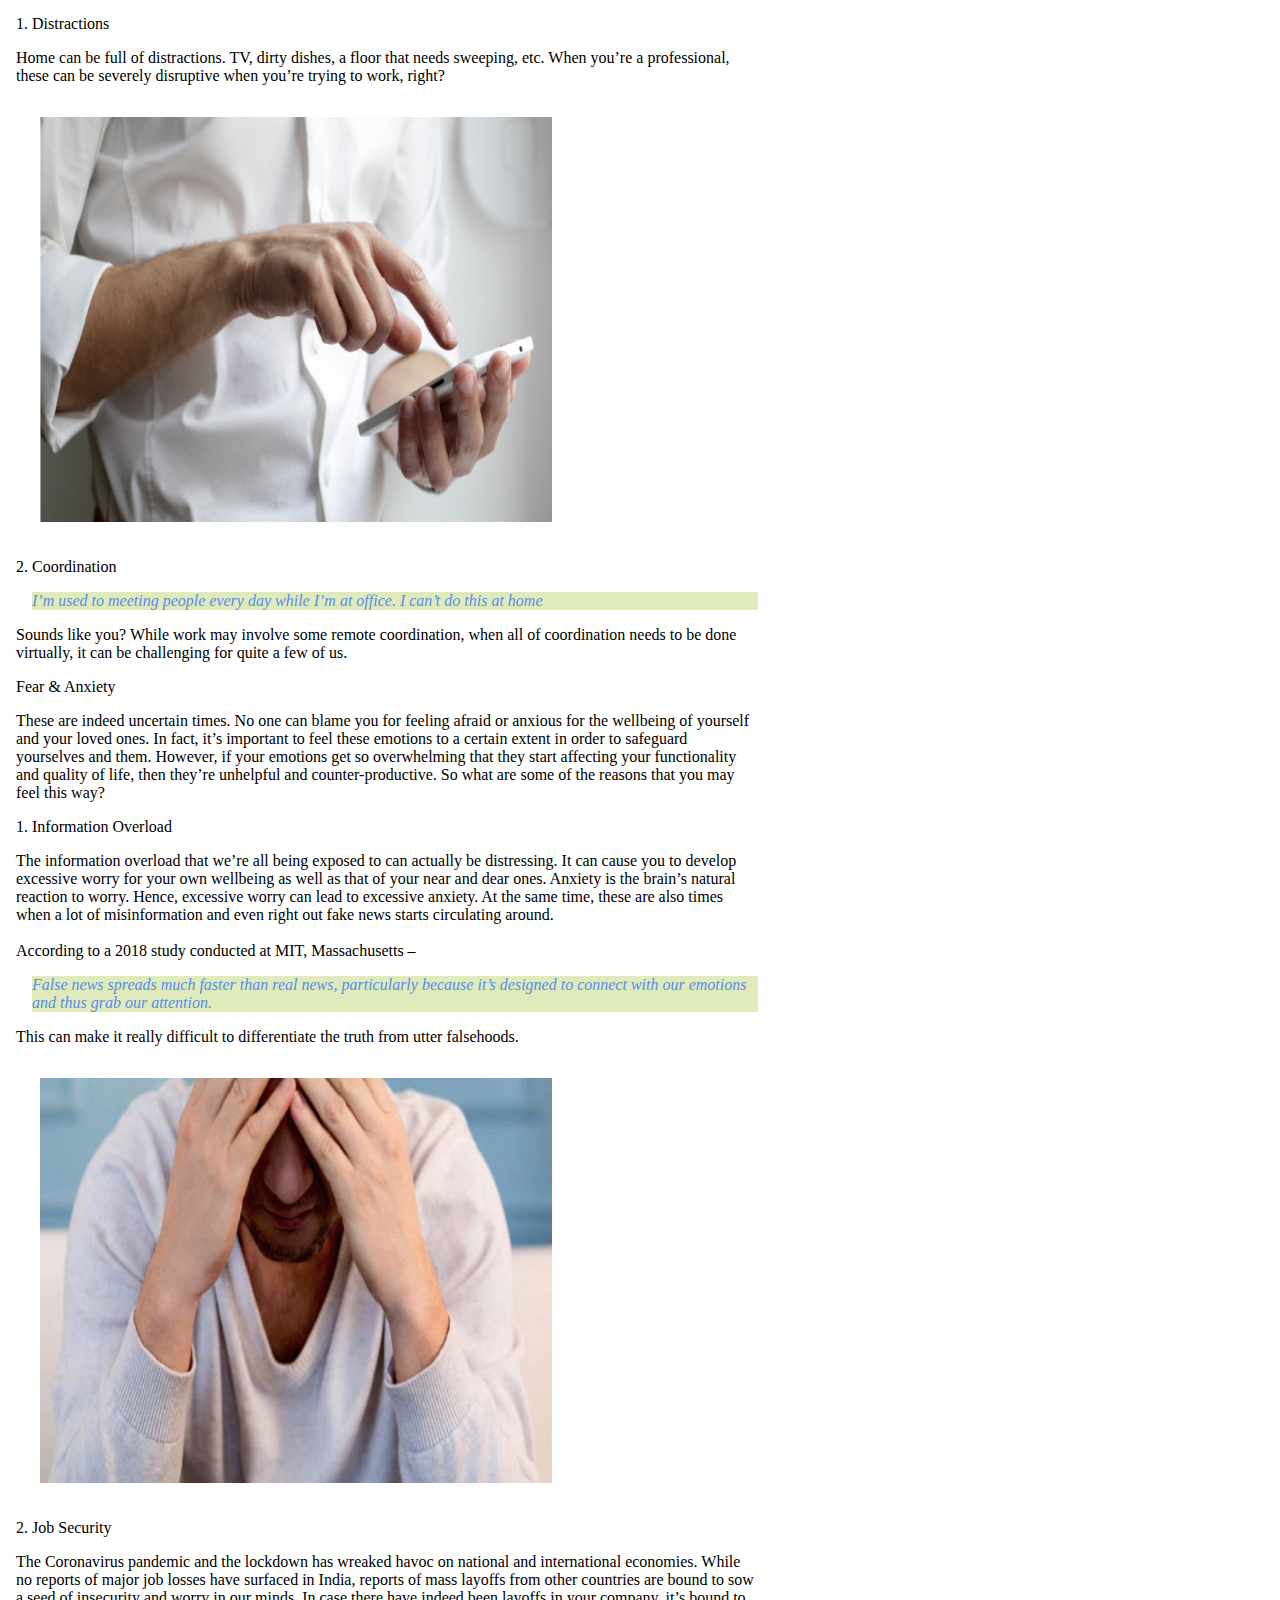
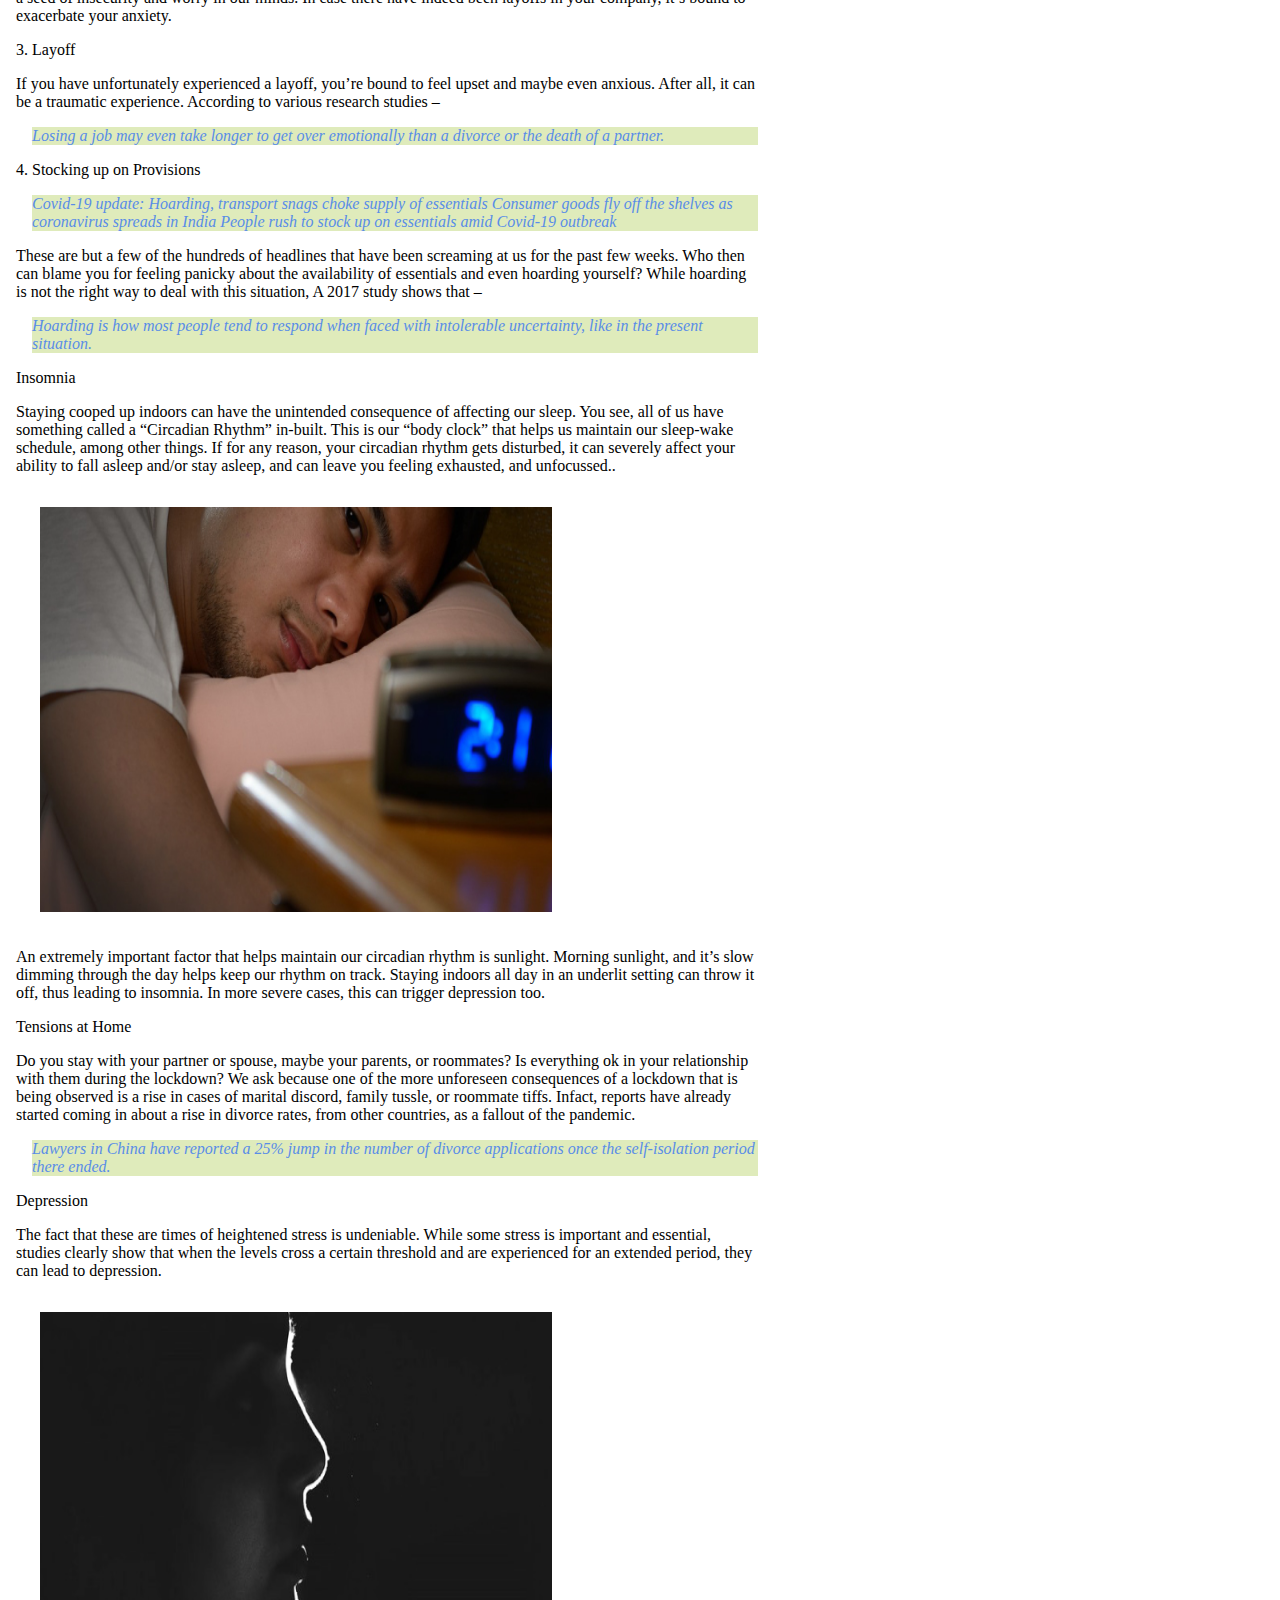
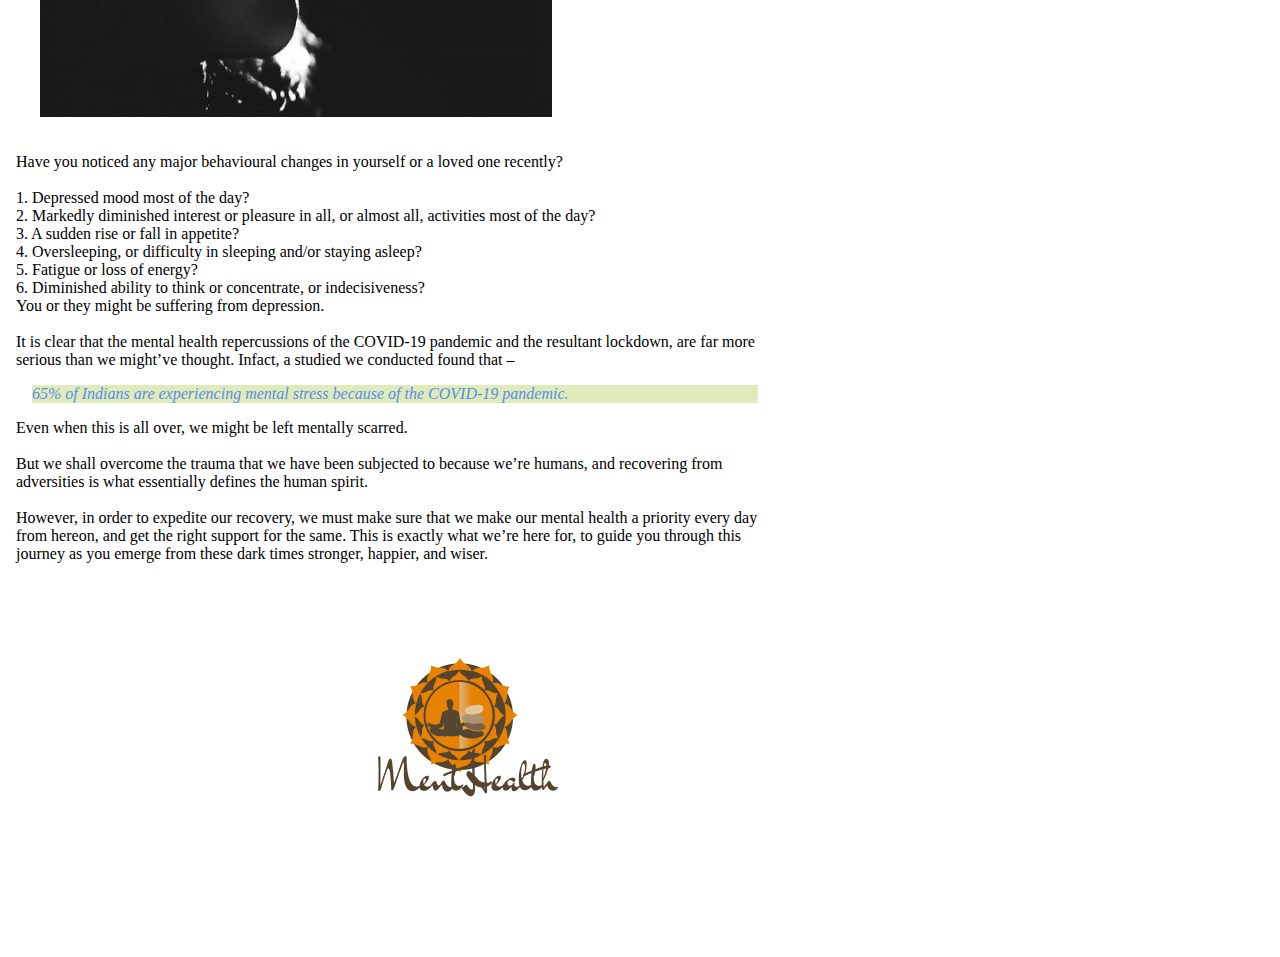
<file: Blogs/trending stories/Psychological Impact of Covid.html>
<!DOCTYPE html>
<html lang="en">
<head>
    <meta charset="UTF-8">
    <meta http-equiv="X-UA-Compatible" content="IE=edge">
    <meta name="viewport" content="width=device-width, initial-scale=1.0">
    <title>Psychological Impact Of Covid</title>
    <link rel="shortcut icon" href="./Logo (1).png" type="image/x-icon">

    <link rel="stylesheet" href="style.css">
    <link rel="stylesheet" href="./trending.css">
      <!-- JavaScript Bundle with Popper -->
      <script src="https://cdn.jsdelivr.net/npm/bootstrap@5.2.0/dist/js/bootstrap.bundle.min.js" integrity="sha384-A3rJD856KowSb7dwlZdYEkO39Gagi7vIsF0jrRAoQmDKKtQBHUuLZ9AsSv4jD4Xa" crossorigin="anonymous"></script>

      <link href="https://cdn.jsdelivr.net/npm/bootstrap@5.2.0/dist/css/bootstrap.min.css" rel="stylesheet" integrity="sha384-gH2yIJqKdNHPEq0n4Mqa/HGKIhSkIHeL5AyhkYV8i59U5AR6csBvApHHNl/vI1Bx" crossorigin="anonymous">

      
      
</head>
<body>

        <!-- header  -->
        <header class="header">
            <div class="social">
              <span>Follow Us On : </span>
              <span class="icn">
                <a href="https://www.facebook.com/" style="color: white;"><i class="fa-brands fa-facebook-f"></i></a>
              </span>
              <span class="icn">
                <a href="https://twitter.com/login" style="color: white;"><i class="fa-brands fa-twitter"></i></a>
              </span>
            </div>
          </header>
      
          <!-- Navbar -->
          <nav class="navbar navbar-expand-lg bg-light navDiv sticky-lg-top">
            <div class="container-fluid w-75">
              <a class="navbar-brand" href="#"><img src="./Logo (1).png" alt="MentHealth Logo" style="width: 5rem;"></a>
              <button class="navbar-toggler" type="button" data-bs-toggle="collapse" data-bs-target="#navbarNavDropdown" aria-controls="navbarNavDropdown" aria-expanded="false" aria-label="Toggle navigation">
                <span class="navbar-toggler-icon"></span>
              </button>
              <div class="collapse navbar-collapse ms-5" id="navbarNavDropdown">
                <ul class="navbar-nav">
                  <li class="nav-item">
                    <a class="nav-link me-5" aria-current="page" href="#">HOME</a>
                  </li>
                  <li class="nav-item me-5">
                    <a class="nav-link active" href="">BLOGS</a>
                  </li>
                  <li class="nav-item me-5">
                    <a class="nav-link" href="#">EVENTS</a>
                  </li>
                  <li class="nav-item dropdown me-5">
                    <a class="nav-link dropdown-toggle" href="#" role="button" data-bs-toggle="dropdown" aria-expanded="true">
                      GET HELP
                    </a>
                    <ul class="dropdown-menu">
                      <li><a class="dropdown-item" href="#">Contact Us</a></li>
                      <li><a class="dropdown-item" href="#">Help</a></li>
                      <li><a class="dropdown-item" href="#">Something else here</a></li>
                    </ul>
                  </li>
                  <li class="nav-item me-5">
                    <a class="nav-link" href="#">HELP US</a>
                  </li>
                  <li class="nav-item me-5">
                    <a class="nav-link" href="#">About Us</a>
                  </li>
                </ul>
              </div>
            </div>
          </nav>
            <div class="tags">#LetsTalk | #YouAreNotAlone | #Advice | #Trending Stories</div>
          <!-- blog content section -->
      
          <div class="mainDiv container-fluid pt-4">
            <div class="content text-justify">
              <div class="card cards ">
                <div class="card-body">
                  <h5 class="card-title h2">Psychological Impact of the COVID-19 Pandemic</h5>
                  <p class="card-text">A pandemic and an ensuing lockdown, never in our wildest dreams would we have imagined that we would experience these outside of movies. Yet, here we are, confined to our homes, for the sake of our safety and good health. This, of course, brings with it, it’s own set of challenges. 

                    There’s a lot of talk out there about the business aspects, the economic aspects, or the financial aspects of this strange-strange situation. But a topic that isn’t getting sufficient attention, is the Psychological effect it has on each and every one of us. You know exactly what we’re talking about don’t you? Let’s try and tackle this a bit shall we?</p>

                    <p class="h1">Loneliness</p>
                    <p class="blockquote"><em>"Man is a social animal"</em></p>

                    <p>The fact that this phrase has become such a cliché (thank you social studies classes) also proves just how utterly true it is. We humans have an innate need to interact with other people to survive, some more than others. So it’s quite natural if you’ve been feeling a tinge of loneliness, no thanks to this lockdown.</p>
                    <img src="./images/impact1.jpg" alt="" class="secondimg">
                    <p>But just how bad can it get? According to a 2005 study –</p>
                    <p class="blockquote"><em>Experiencing loneliness for an extended period can severely impact our communication skills and decision making skills.</em></p>
                    <p>Worse still, if left unchecked, it can trigger stress and even lead to one developing depression. If the effects of loneliness on our mental health weren’t bad enough, according to a 2018 study – </p>
                     <p class="blockquote"><em>Being lonely for a long period of time actually has the same effect on our physical health as smoking 15 cigarettes a day!               </em></p>
                    <p>This situation is bound to be particularly distressing to a particular set of people – extroverts, who get energy and thrive from being around others. This is a particularly hard time for you.</p>


                    <p class="h1">Productivity</p>

                    <p>Another aspect of lockdown that most of us have had to deal with is working from home. Some call it a boon, wherein they have seen a sharp rise in their productivity. In fact according to a 2019 study –</p>

                    <p class="blockquote"><em>Working from home greatly benefits employees by eliminating office commute, increases productivity, and leads to healthier lifestyles
                    </em></p>

                    <p>But there are others who call it the worst thing to happen to them since India lost the Cricket World Cup semi-finals in 2019.<br><br>

                        Let’s look at some of the more individual aspects of work from home that you might be struggling with:
                    </p>

                        <p class="h3">1. Distractions</p>
                        <p>Home can be full of distractions. TV, dirty dishes, a floor that needs sweeping, etc. When you’re a professional, these can be severely disruptive when you’re trying to work, right?
                        </p>
                    
                    <img src="./images/impact2.jpg" alt="" class="secondimg">

                        <p class="h3">2. Coordination</p>
                        <p class="blockquote"><em>I’m used to meeting people every day while I’m at office. I can’t do this at home</em></p>
                        <p>Sounds like you? While work may involve some remote coordination, when all of coordination needs to be done virtually, it can be challenging for quite a few of us.</p>

                    <p class="h1">Fear & Anxiety</p>

                    <p>These are indeed uncertain times. No one can blame you for feeling afraid or anxious for the wellbeing of yourself and your loved ones. In fact, it’s important to feel these emotions to a certain extent in order to safeguard yourselves and them. However, if your emotions get so overwhelming that they start affecting your functionality and quality of life, then they’re unhelpful and counter-productive. So what are some of the reasons that you may feel this way?</p>
                        
                        <p class="h3">1. Information Overload</p>

                        <p>The information overload that we’re all being exposed to can actually be distressing. It can cause you to develop excessive worry for your own wellbeing as well as that of your near and dear ones. Anxiety is the brain’s natural reaction to worry. Hence, excessive worry can lead to excessive anxiety. At the same time, these are also times when a lot of misinformation and even right out fake news starts circulating around.<br><br>

                            According to a 2018 study conducted at MIT, Massachusetts –</p>

                    <p class="blockquote"><em>False news spreads much faster than real news, particularly because it’s designed to connect with our emotions and thus grab our attention.</em></p>
                    
                   <p>This can make it really difficult to differentiate the truth from utter falsehoods. </p>

                   <img src="./images/impact3.jpg" alt="" class="secondimg">

                   <p class="h3">2. Job Security</p>

                   <p>The Coronavirus pandemic and the lockdown has wreaked havoc on national and international economies. While no reports of major job losses have surfaced in India, reports of mass layoffs from other countries are bound to sow a seed of insecurity and worry in our minds. In case there have indeed been layoffs in your company, it’s bound to exacerbate your anxiety.</p>

                   <p class="h3">3. Layoff</p>
                    <p>
                        If you have unfortunately experienced a layoff, you’re bound to feel upset and maybe even anxious. After all, it can be a traumatic experience. According to various research studies –
                    </p>
                    <p class="blockquote"><em>Losing a job may even take longer to get over emotionally than a divorce or the death of a partner.</em></p>
                    
                    <p class="h3">4. Stocking up on Provisions</p>
                    <p class="blockquote"><em>Covid-19 update: Hoarding, transport snags choke supply of essentials Consumer goods fly off the shelves as coronavirus spreads in India People rush to stock up on essentials amid Covid-19 outbreak
                    </em></p>

                    <p>These are but a few of the hundreds of headlines that have been screaming at us for the past few weeks. Who then can blame you for feeling panicky about the availability of essentials and even hoarding yourself? While hoarding is not the right way to deal with this situation, A 2017 study shows that –
                    </p>
                    <p class="blockquote"><em>Hoarding is how most people tend to respond when faced with intolerable uncertainty, like in the present situation.</em></p>
                   
                    <p class="h1">Insomnia</p>

                    <p>Staying cooped up indoors can have the unintended consequence of affecting our sleep. You see, all of us have something called a “Circadian Rhythm” in-built. This is our “body clock” that helps us maintain our sleep-wake schedule, among other things. If for any reason, your circadian rhythm gets disturbed, it can severely affect your ability to fall asleep and/or stay asleep, and can leave you feeling exhausted, and unfocussed..</p>

                    <img src="./images/impact4.jpg" alt="" class="secondimg">

                    <p>An extremely important factor that helps maintain our circadian rhythm is sunlight. Morning sunlight, and it’s slow dimming through the day helps keep our rhythm on track. Staying indoors all day in an underlit setting can throw it off, thus leading to insomnia. In more severe cases, this can trigger depression too.</p>
                    
                    <p class="h1">Tensions at Home  </p>
                    <p>Do you stay with your partner or spouse, maybe your parents, or roommates? Is everything ok in your relationship with them during the lockdown? We ask because one of the more unforeseen consequences of a lockdown that is being observed is a rise in cases of marital discord, family tussle, or roommate tiffs. Infact, reports have already started coming in about a rise in divorce rates, from other countries, as a fallout of the pandemic.</p>
                    <p class="blockquote"><em>Lawyers in China have reported a 25% jump in the number of divorce applications once the self-isolation period there ended.</em></p>
                   
                    <p class="h1">Depression</p>

                    <p>The fact that these are times of heightened stress is undeniable. While some stress is important and essential, studies clearly show that when the levels cross a certain threshold and are experienced for an extended period, they can lead to depression.
                    </p>
                    
                    <img src="./images/impact5.jpg" alt="" class="secondimg">

                    <p>
                        
                            Have you noticed any major behavioural changes in yourself or a loved one recently?<br><br>

                            1. Depressed mood most of the day?<br>

                            2. Markedly diminished interest or pleasure in all, or almost all, activities most of the day?<br>

                            3. A sudden rise or fall in appetite?<br>

                            4. Oversleeping, or difficulty in sleeping and/or staying asleep?<br>

                            5. Fatigue or loss of energy?<br>

                            6. Diminished ability to think or concentrate, or indecisiveness?<br>

                            You or they might be suffering from depression.<br><br>

                            It is clear that the mental health repercussions of the COVID-19 pandemic and the resultant lockdown, are far more serious than we might’ve thought. Infact, a studied we conducted found that –

                    </p>

                    <p class="blockquote"><em>65% of Indians are experiencing mental stress because of the COVID-19 pandemic.</em></p>

                    <p>
                        Even when this is all over, we might be left mentally scarred.<br><br> 

                        But we shall overcome the trauma that we have been subjected to because we’re humans, and recovering from adversities is what essentially defines the human spirit.<br><br>

                        However, in order to expedite our recovery, we must make sure that we make our mental health a priority every day from hereon, and get the right support for the same. This is exactly what we’re here for, to guide you through this journey as you emerge from these dark times stronger, happier, and wiser.
                    </p>
                   
                </div>
              </div>
            </div>
      
            <!-- Video section -->
      
            <div class="videos pt-5">
              
              <h1>#LetsTalk</h1>
              <a href=""><img src="./images/letstalk.png" alt=""></a>
            
            </div>
          </div>

          <!-- footer section -->
          
          <footer class="footer bg-black ">
            <div class="clo-7">
              <div class="details pb-4">
                <img src="./Logo (1).png" alt="Logo">
                <p class="" style="">
                  Lorem Ipsum is simply dummy text of the printing and typesetting industry. Lorem Ipsum has been the industry's standard dummy text ever since the 1500s, when an unknown printer took a galley of type and scrambled it to make a type specimen book. It has survived not only five centuries, but also the leap into electronic typesetting, remaining essentially unchanged  
                </p>
              </div>
            </div>
            <div class="contact col-5 pt-4 mt-4">
              <h5>QUICK CONTACT</h5>
              <br>
              <br>
              <div class="cont">
              <span ><i class="fa-solid fa-location-arrow"></i></span>
              <span >ABC Road, City, Country, Pin </span>
              <br>
              <br>
              <span ><i class="fa-solid fa-phone"></i></span>
              <span>+91- 9876543210</span>
              <br>
              <br>
              <span ><i class="fa-solid fa-envelope"></i></span>
              <span>menthealth@menthealth.com</span>
              <br>
              <br>
              <span >Follow Us On : </span>
              <span class="icn ">
                <a href="https://www.facebook.com/" style="color: white;"><i class="fa-brands fa-facebook-f"></i></a>
              </span >
              <span class="icn ">
                <a href="https://twitter.com/login" style="color: white;"><i class="fa-brands fa-twitter"></i></a>
              </span>
              </div>
            </div>
          </footer>
      
    
</body>
</html>
</file>
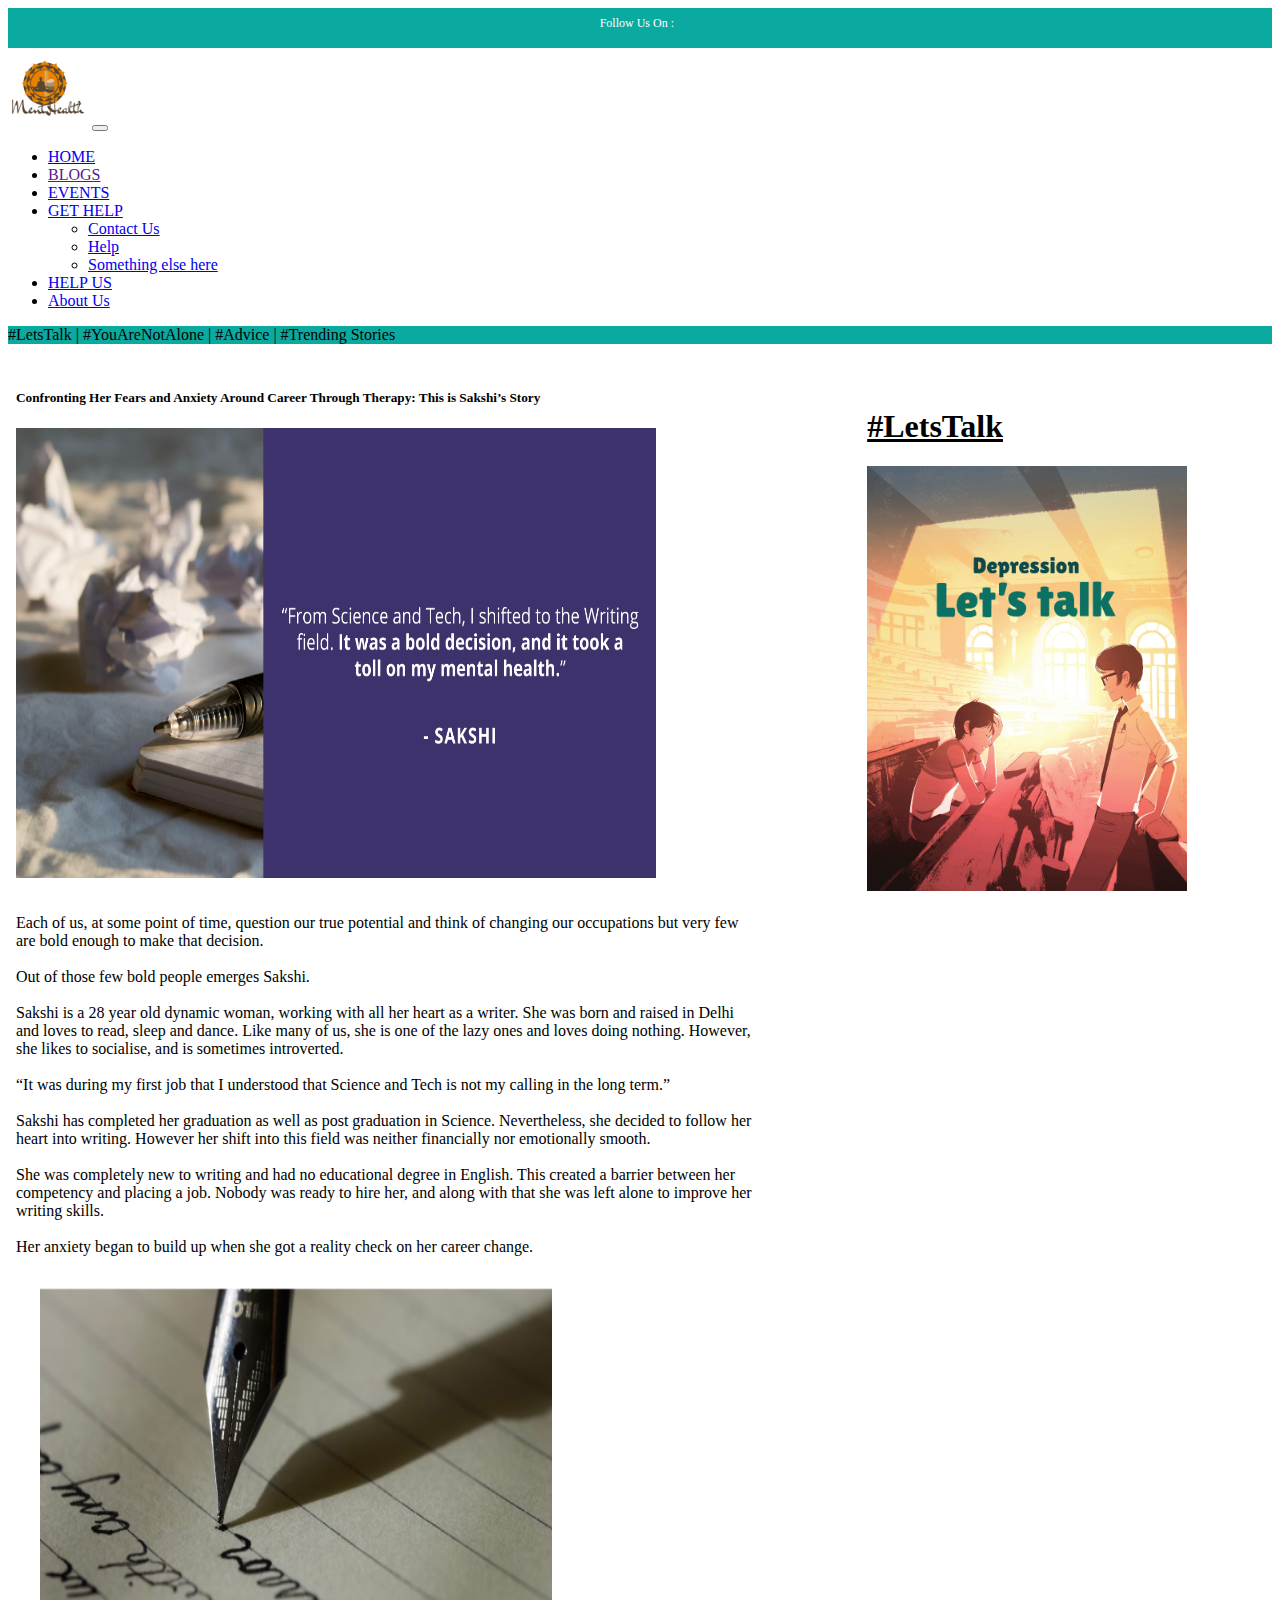
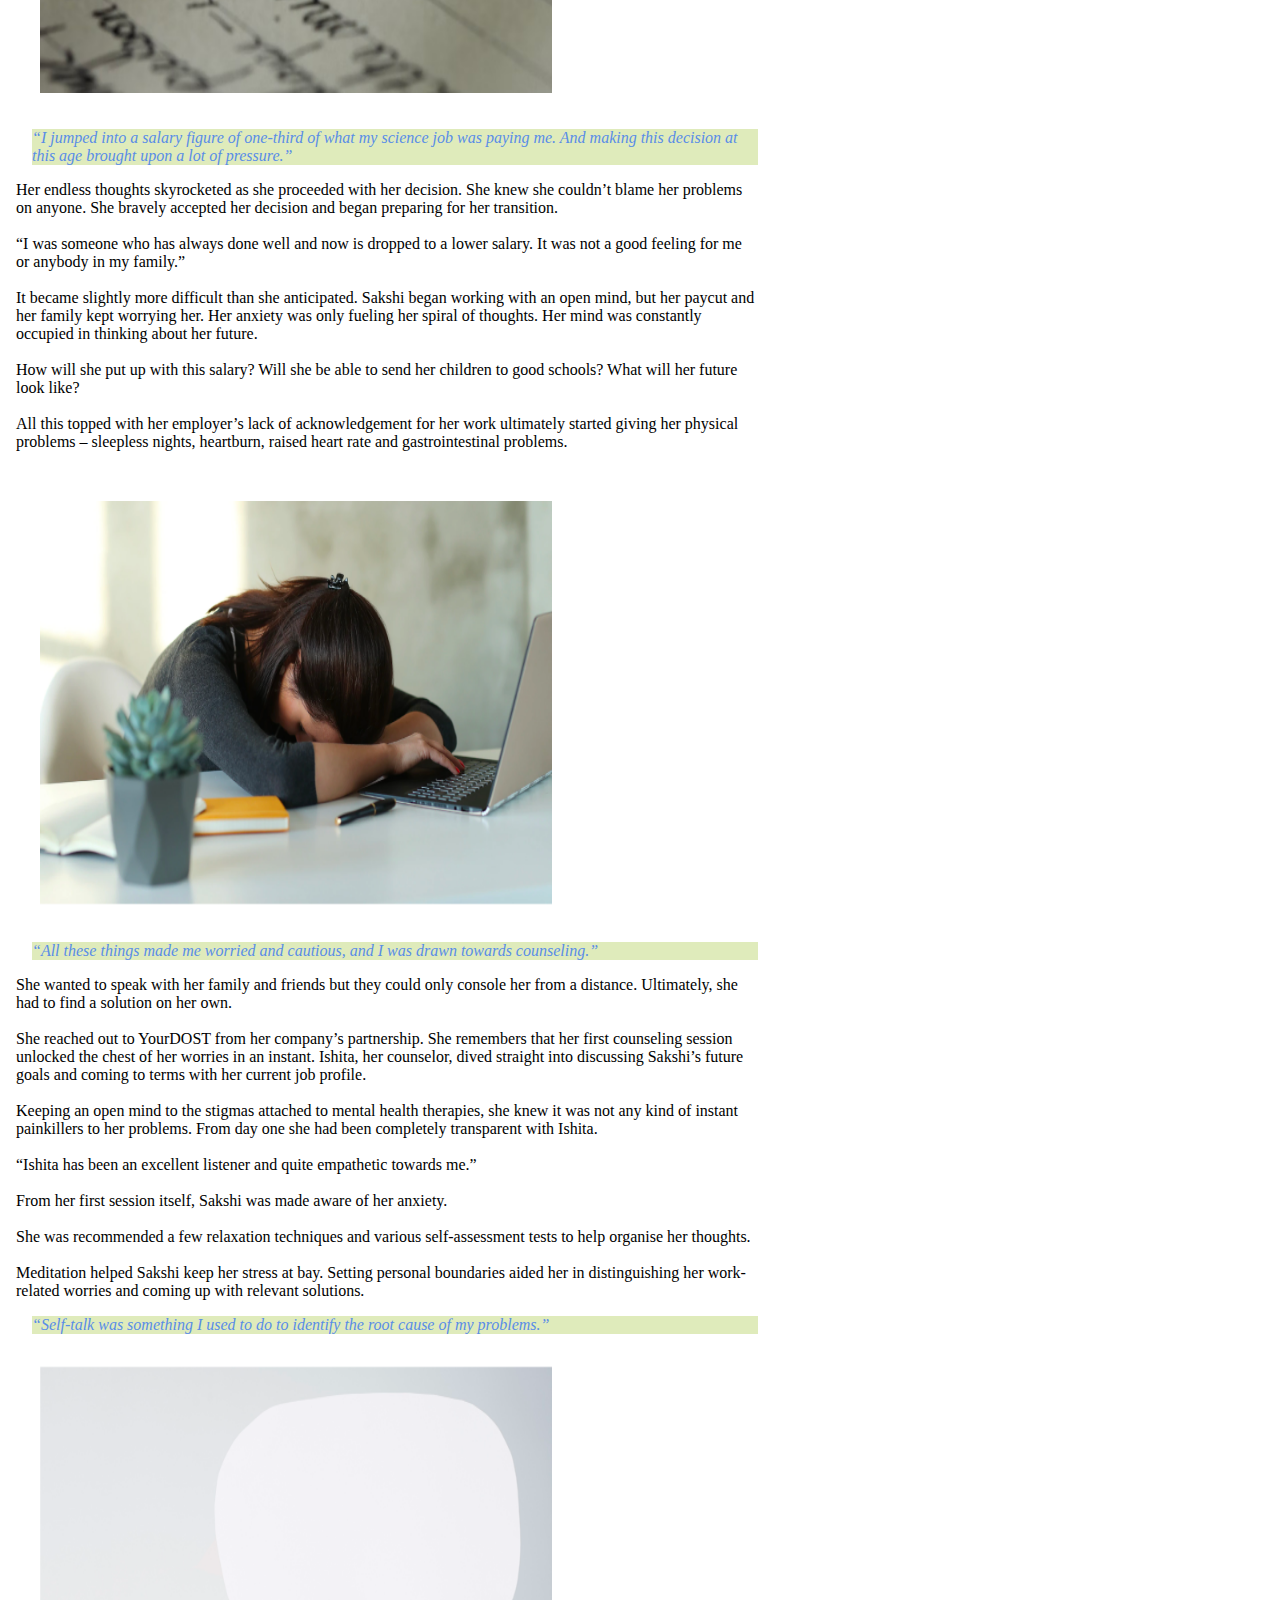
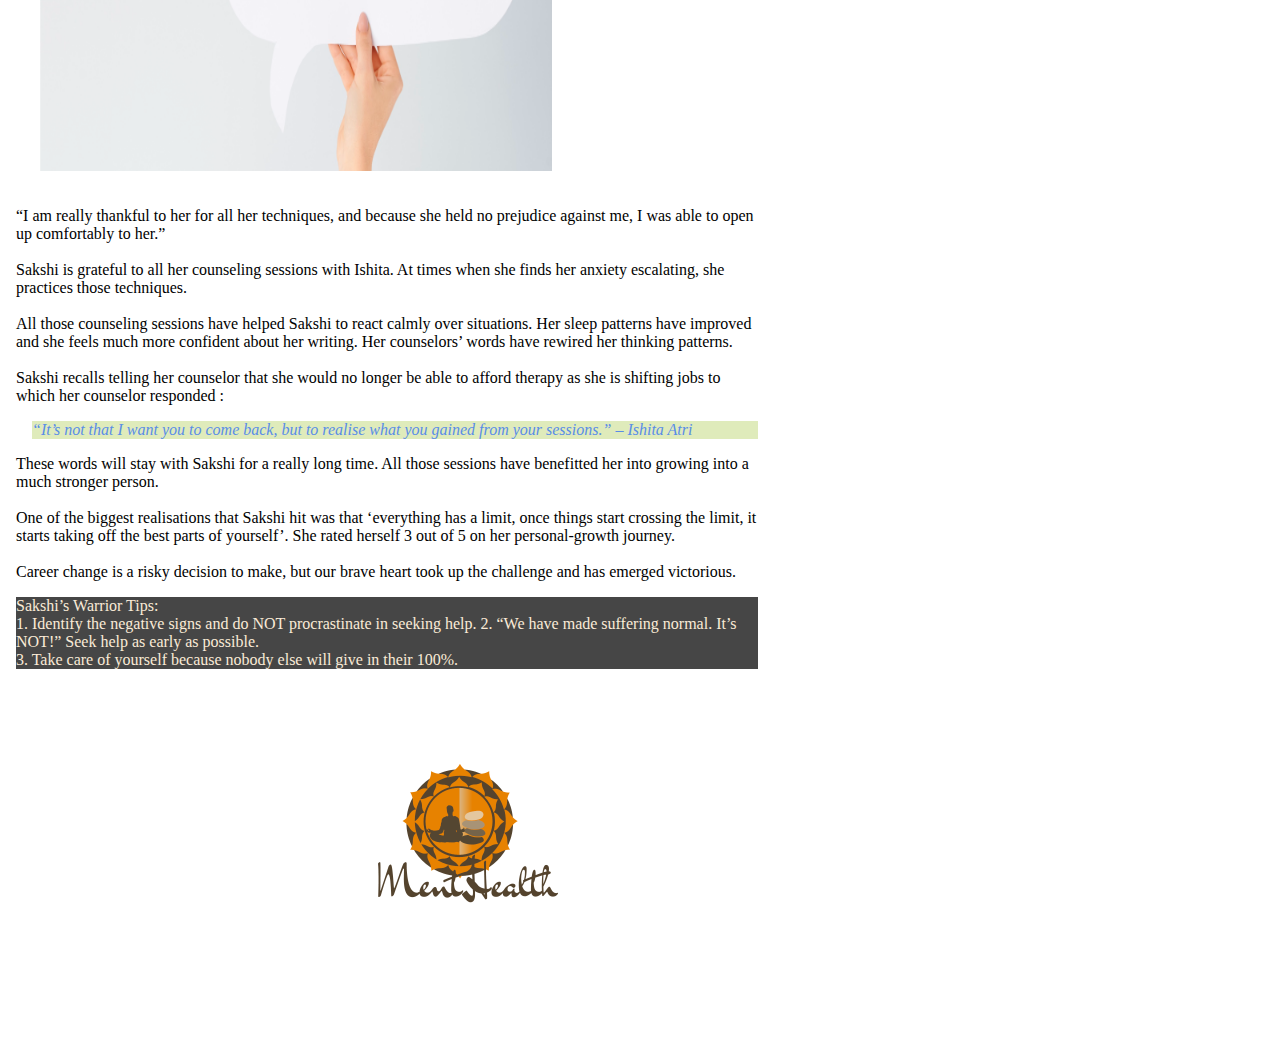
<file: Blogs/trending stories/Sakshi Story.html>
<!DOCTYPE html>
<html lang="en">
<head>
    <meta charset="UTF-8">
    <meta http-equiv="X-UA-Compatible" content="IE=edge">
    <meta name="viewport" content="width=device-width, initial-scale=1.0">
    <title>Sakshi Story</title>
    <link rel="shortcut icon" href="./Logo (1).png" type="image/x-icon">

    <link rel="stylesheet" href="style.css">
    <link rel="stylesheet" href="./trending.css">
      <!-- JavaScript Bundle with Popper -->
      <script src="https://cdn.jsdelivr.net/npm/bootstrap@5.2.0/dist/js/bootstrap.bundle.min.js" integrity="sha384-A3rJD856KowSb7dwlZdYEkO39Gagi7vIsF0jrRAoQmDKKtQBHUuLZ9AsSv4jD4Xa" crossorigin="anonymous"></script>

      <link href="https://cdn.jsdelivr.net/npm/bootstrap@5.2.0/dist/css/bootstrap.min.css" rel="stylesheet" integrity="sha384-gH2yIJqKdNHPEq0n4Mqa/HGKIhSkIHeL5AyhkYV8i59U5AR6csBvApHHNl/vI1Bx" crossorigin="anonymous">

      
      
</head>
<body>

        <!-- header  -->
        <header class="header">
            <div class="social">
              <span>Follow Us On : </span>
              <span class="icn">
                <a href="https://www.facebook.com/" style="color: white;"><i class="fa-brands fa-facebook-f"></i></a>
              </span>
              <span class="icn">
                <a href="https://twitter.com/login" style="color: white;"><i class="fa-brands fa-twitter"></i></a>
              </span>
            </div>
          </header>
      
          <!-- Navbar -->
          <nav class="navbar navbar-expand-lg bg-light navDiv sticky-lg-top">
            <div class="container-fluid w-75">
              <a class="navbar-brand" href="#"><img src="./Logo (1).png" alt="MentHealth Logo" style="width: 5rem;"></a>
              <button class="navbar-toggler" type="button" data-bs-toggle="collapse" data-bs-target="#navbarNavDropdown" aria-controls="navbarNavDropdown" aria-expanded="false" aria-label="Toggle navigation">
                <span class="navbar-toggler-icon"></span>
              </button>
              <div class="collapse navbar-collapse ms-5" id="navbarNavDropdown">
                <ul class="navbar-nav">
                  <li class="nav-item">
                    <a class="nav-link me-5" aria-current="page" href="#">HOME</a>
                  </li>
                  <li class="nav-item me-5">
                    <a class="nav-link active" href="">BLOGS</a>
                  </li>
                  <li class="nav-item me-5">
                    <a class="nav-link" href="#">EVENTS</a>
                  </li>
                  <li class="nav-item dropdown me-5">
                    <a class="nav-link dropdown-toggle" href="#" role="button" data-bs-toggle="dropdown" aria-expanded="true">
                      GET HELP
                    </a>
                    <ul class="dropdown-menu">
                      <li><a class="dropdown-item" href="#">Contact Us</a></li>
                      <li><a class="dropdown-item" href="#">Help</a></li>
                      <li><a class="dropdown-item" href="#">Something else here</a></li>
                    </ul>
                  </li>
                  <li class="nav-item me-5">
                    <a class="nav-link" href="#">HELP US</a>
                  </li>
                  <li class="nav-item me-5">
                    <a class="nav-link" href="#">About Us</a>
                  </li>
                </ul>
              </div>
            </div>
          </nav>
            <div class="tags">#LetsTalk | #YouAreNotAlone | #Advice | #Trending Stories</div>
          <!-- blog content section -->
      
          <div class="mainDiv container-fluid pt-4">
            <div class="content text-justify">
              <div class="card cards ">
                <div class="card-body">
                  <h5 class="card-title h2">Confronting Her Fears and Anxiety Around Career Through Therapy: This is Sakshi’s Story</h5>
                  <img src="./images/sakshi.png" alt="" class="firstimg">
                  <p class="card-text">Each of us, at some point of time, question our true potential and think of changing our occupations but very few are bold enough to make that decision. <br><br>

                    Out of those few bold people emerges Sakshi. <br><br>
                    
                    Sakshi is a 28 year old dynamic woman, working with all her heart as a writer. She was born and raised in Delhi and loves to read, sleep and dance. Like many of us, she is one of the lazy ones and loves doing nothing. However, she likes to socialise, and is sometimes introverted.<br><br>
                    
                    “It was during my first job that I understood that Science and Tech is not my calling in the long term.” <br><br>
                    
                    Sakshi has completed her graduation as well as post graduation in Science. Nevertheless, she decided to follow her heart into writing. However her shift into this field was neither financially nor emotionally smooth. <br><br>
                    
                    She was completely new to writing and had no educational degree in English. This created a barrier between her competency and placing a job. Nobody was ready to hire her, and along with that she was left alone to improve her writing skills. <br><br>
                    
                    Her anxiety began to build up when she got a reality check on her career change. 
                    
                    </p> 
                    
                    <img src="./images/sakshi1.png" alt="" class="secondimg">
                    <br>
                    <p class="blockquote"><em>“I jumped into a salary figure of one-third of what my science job was paying me. And making this decision at this age brought upon a lot of pressure.” 
                    </em></p>

                    <p>Her endless thoughts skyrocketed as she proceeded with her decision. She knew she couldn’t blame her problems on anyone. She bravely accepted her decision and began preparing for her transition. <br><br>

                        “I was someone who has always done well and now is dropped to a lower salary. It was not a good feeling for me or anybody in my family.”<br><br>
                        
                        It became slightly more difficult than she anticipated. Sakshi began working with an open mind, but her paycut and her family kept worrying her. Her anxiety was only fueling her spiral of thoughts. Her mind was constantly occupied in thinking about her future. <br><br>
                        
                        How will she put up with this salary? Will she be able to send her children to good schools? What will her future look like? <br><br>
                        
                        All this topped with her employer’s lack of acknowledgement for her work ultimately started giving her physical problems – sleepless nights, heartburn, raised heart rate and gastrointestinal problems. <br><br>
                        
                        </p>
                        <img src="./images/sakshi2.png" alt="" class="secondimg">

                    <p class="blockquote"><em>“All these things made me worried and cautious, and I was drawn towards counseling.”  </em></p>

                    <p>
                        She wanted to speak with her family and friends but they could only console her from a distance. Ultimately, she had to find a solution on her own. <br><br>
                        
                        She reached out to YourDOST from her company’s partnership. She remembers that her first counseling session unlocked the chest of her worries in an instant. Ishita, her counselor, dived straight into discussing Sakshi’s future goals and coming to terms with her current job profile.<br><br>  
                        
                        Keeping an open mind to the stigmas attached to mental health therapies, she knew it was not any kind of instant painkillers to her problems. From day one she had been completely transparent with Ishita. <br><br>
                        
                        “Ishita has been an excellent listener and quite empathetic towards me.” <br><br>
                        
                        From her first session itself, Sakshi was made aware of her anxiety. <br><br>
                        
                        She was recommended a few relaxation techniques and various self-assessment tests to help organise her thoughts. <br><br>
                        
                        Meditation helped Sakshi keep her stress at bay. Setting personal boundaries aided her in distinguishing her work-related worries and coming up with relevant solutions.
                    </p>
                    <p class="blockquote"><em>“Self-talk was something I used to do to identify the root cause of my problems.” 
                    </em></p>
                    <img src="./images/sakshi3.png" alt="" class="secondimg">

                    <p>“I am really thankful to her for all her techniques, and because she held no prejudice against me, I was able to open up comfortably to her.” <br><br>

                        Sakshi is grateful to all her counseling sessions with Ishita. At times when she finds her anxiety escalating, she practices those techniques. <br><br>
                        
                        All those counseling sessions have helped Sakshi to react calmly over situations. Her sleep patterns have improved and she feels much more confident about her writing. Her counselors’ words have rewired her thinking patterns. <br><br>
                        
                        Sakshi recalls telling her counselor that she would no longer be able to afford therapy as she is shifting jobs to which her counselor responded :
                    </p>

                    <p class="blockquote"><em>“It’s not that I want you to come back, but to realise what you gained from your sessions.” – Ishita Atri 
                    </em></p>
                    <p>
                        These words will stay with Sakshi for a really long time. All those sessions have benefitted her into growing into a much stronger person. <br><br>

                        One of the biggest realisations that Sakshi hit was that ‘everything has a limit, once things start crossing the limit, it starts taking off the best parts of yourself’. She rated herself 3 out of 5 on her personal-growth journey. <br><br>
                        
                        Career change is a risky decision to make, but our brave heart took up the challenge and has emerged victorious.

                    </p> 
                    <p class="warriortips">
                        Sakshi’s Warrior Tips:<br>
                        1. Identify the negative signs and do NOT procrastinate in seeking help.
                        2. “We have made suffering normal. It’s NOT!” Seek help as early as possible.<br>
                        3. Take care of yourself because nobody else will give in their 100%.<br>
                    </p>


                </div>
              </div>
            </div>
      
            <!-- Video section -->
      
            <div class="videos pt-5">
              
              <h1>#LetsTalk</h1>
              <a href=""><img src="./images/letstalk.png" alt=""></a>
            
            </div>
          </div>

          <!-- footer section -->
          
          <footer class="footer bg-black ">
            <div class="clo-7">
              <div class="details pb-4">
                <img src="./Logo (1).png" alt="Logo">
                <p class="" style="">
                  Lorem Ipsum is simply dummy text of the printing and typesetting industry. Lorem Ipsum has been the industry's standard dummy text ever since the 1500s, when an unknown printer took a galley of type and scrambled it to make a type specimen book. It has survived not only five centuries, but also the leap into electronic typesetting, remaining essentially unchanged  
                </p>
              </div>
            </div>
            <div class="contact col-5 pt-4 mt-4">
              <h5>QUICK CONTACT</h5>
              <br>
              <br>
              <div class="cont">
              <span ><i class="fa-solid fa-location-arrow"></i></span>
              <span >ABC Road, City, Country, Pin </span>
              <br>
              <br>
              <span ><i class="fa-solid fa-phone"></i></span>
              <span>+91- 9876543210</span>
              <br>
              <br>
              <span ><i class="fa-solid fa-envelope"></i></span>
              <span>menthealth@menthealth.com</span>
              <br>
              <br>
              <span >Follow Us On : </span>
              <span class="icn ">
                <a href="https://www.facebook.com/" style="color: white;"><i class="fa-brands fa-facebook-f"></i></a>
              </span >
              <span class="icn ">
                <a href="https://twitter.com/login" style="color: white;"><i class="fa-brands fa-twitter"></i></a>
              </span>
              </div>
            </div>
          </footer>
      
    
</body>
</html>
</file>
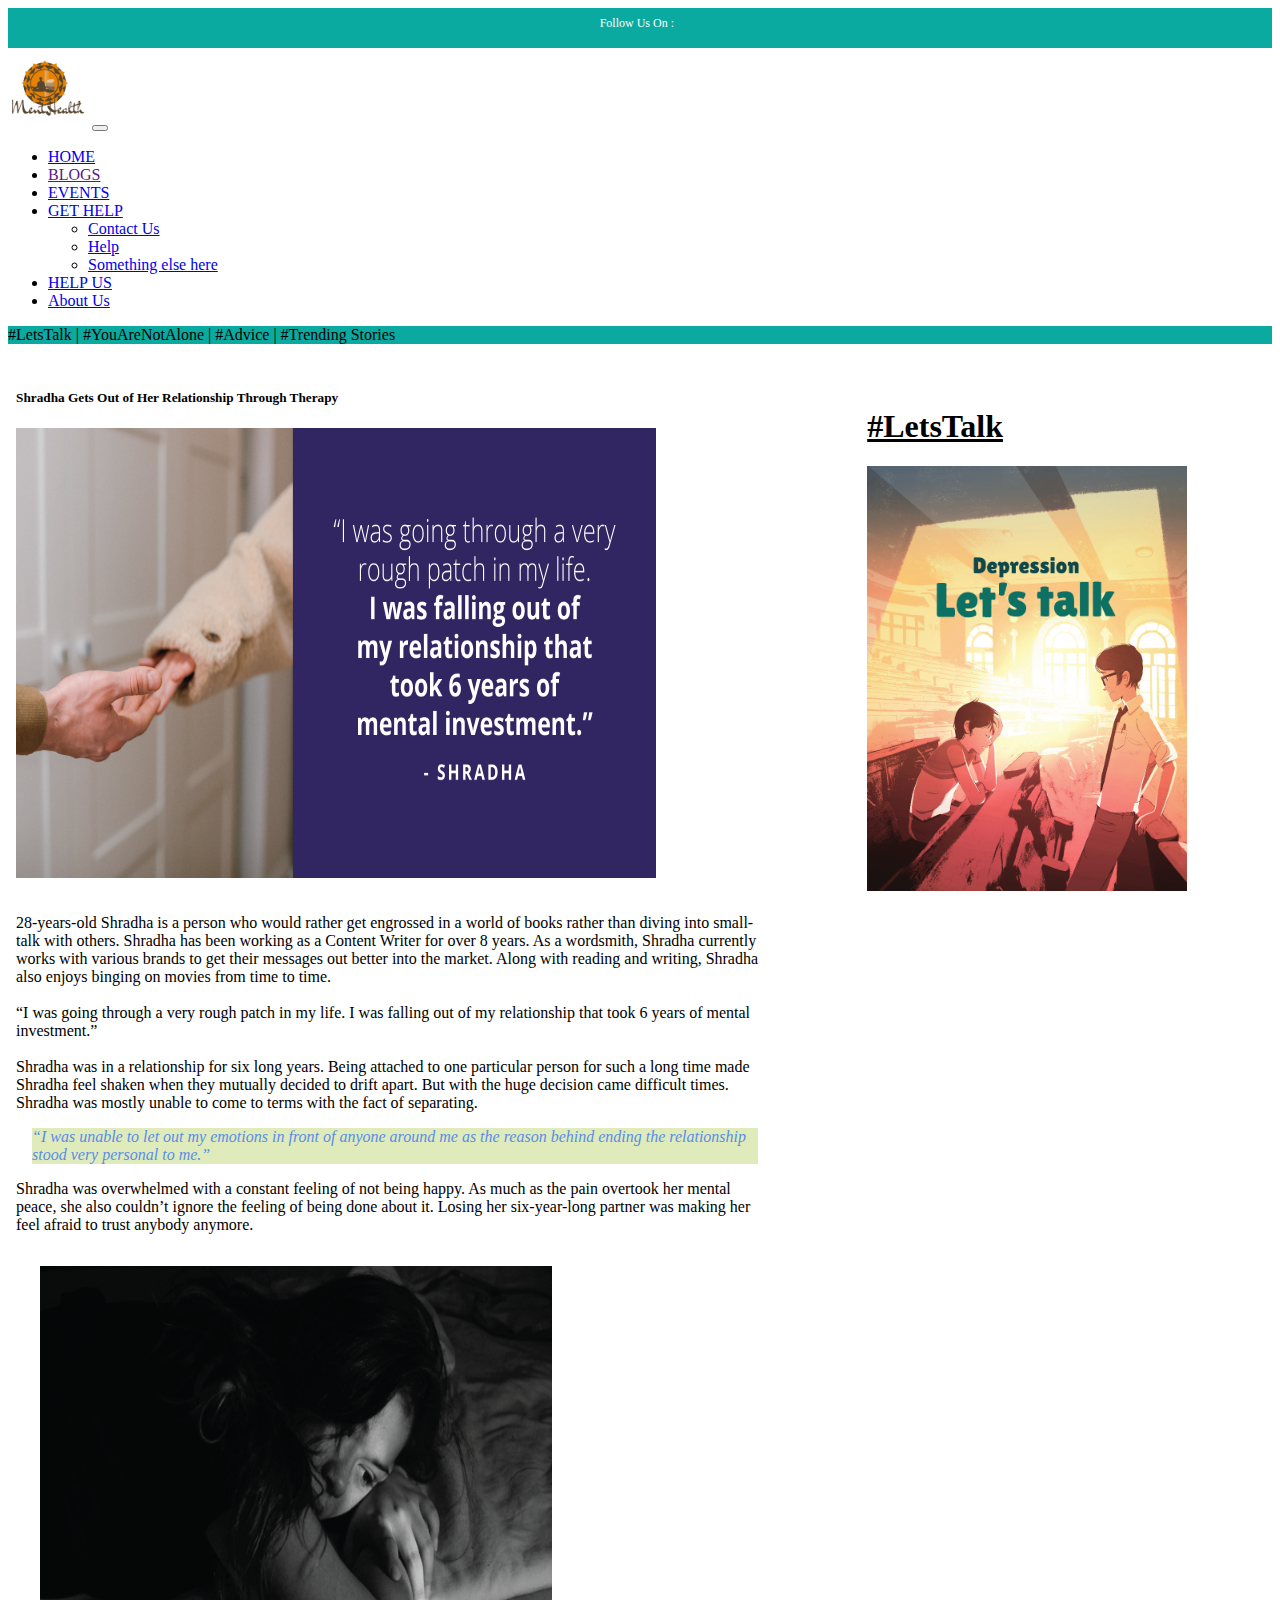
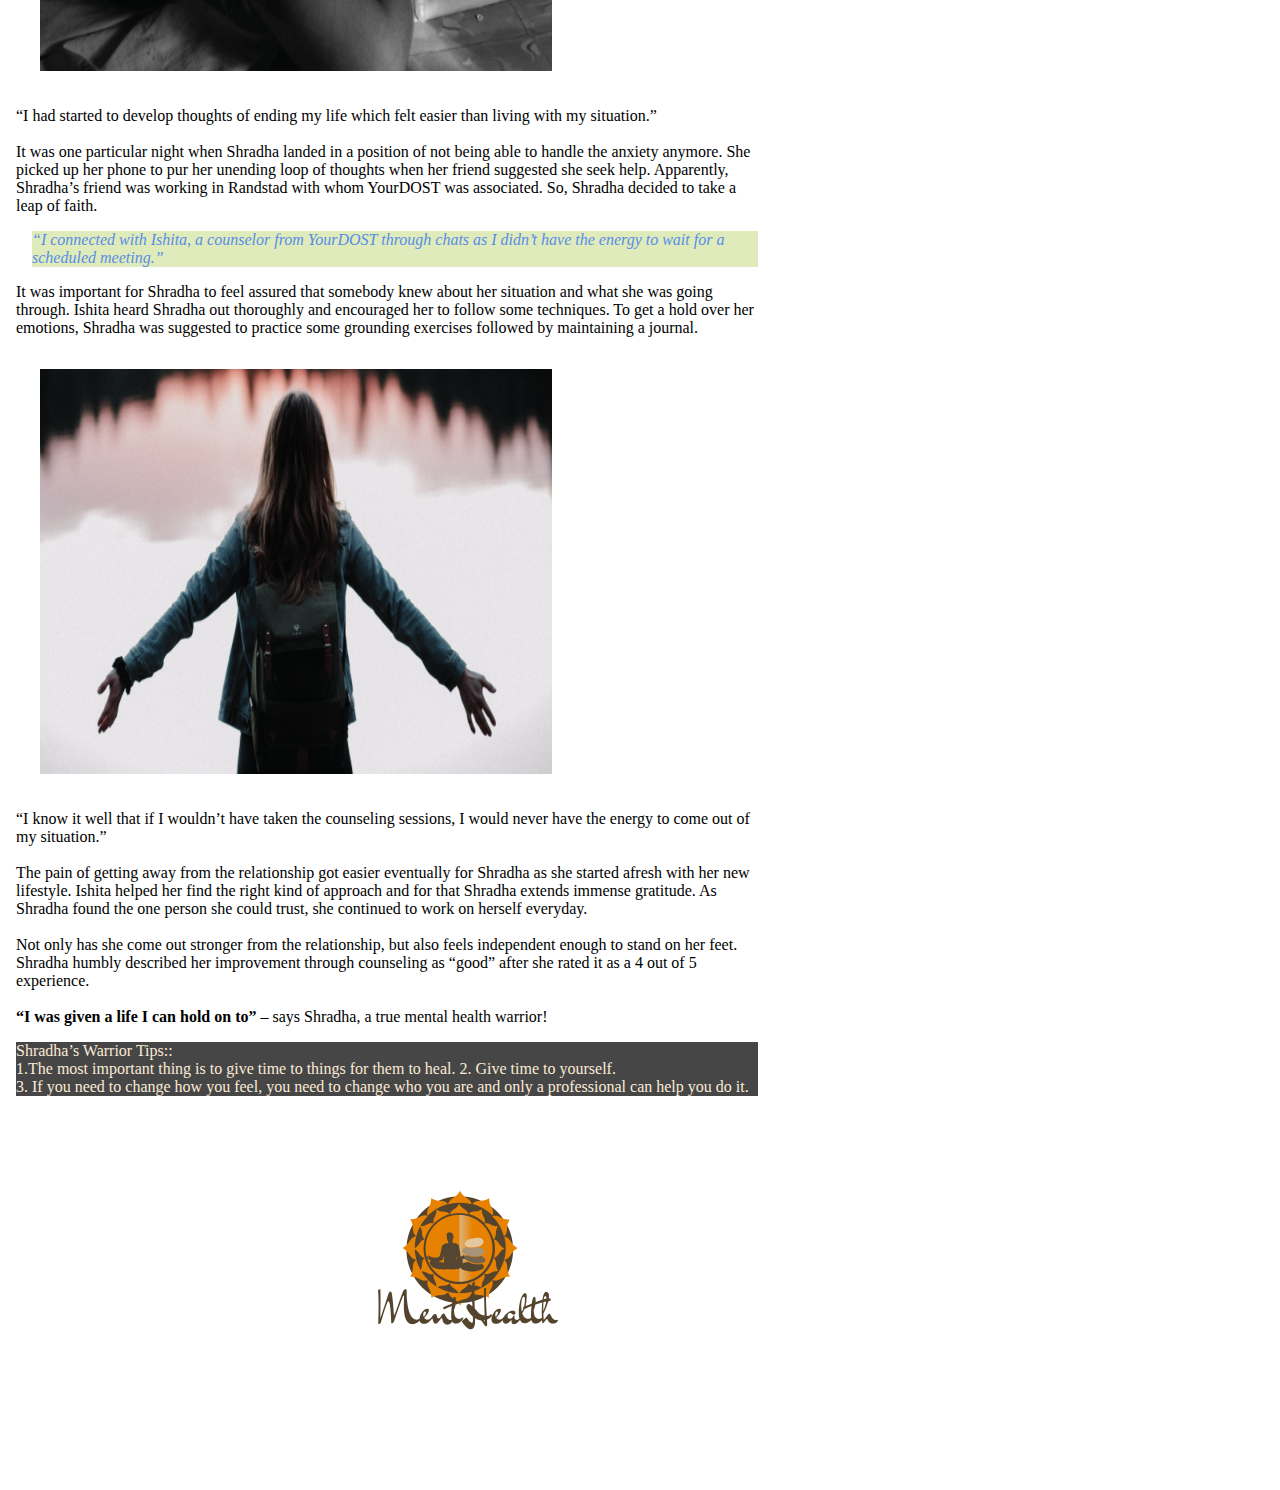
<file: Blogs/trending stories/Shradha Story.html>
<!DOCTYPE html>
<html lang="en">
<head>
    <meta charset="UTF-8">
    <meta http-equiv="X-UA-Compatible" content="IE=edge">
    <meta name="viewport" content="width=device-width, initial-scale=1.0">
    <title>Shardha Story</title>
    <link rel="shortcut icon" href="./Logo (1).png" type="image/x-icon">

    <link rel="stylesheet" href="style.css">
    <link rel="stylesheet" href="./trending.css">
      <!-- JavaScript Bundle with Popper -->
      <script src="https://cdn.jsdelivr.net/npm/bootstrap@5.2.0/dist/js/bootstrap.bundle.min.js" integrity="sha384-A3rJD856KowSb7dwlZdYEkO39Gagi7vIsF0jrRAoQmDKKtQBHUuLZ9AsSv4jD4Xa" crossorigin="anonymous"></script>

      <link href="https://cdn.jsdelivr.net/npm/bootstrap@5.2.0/dist/css/bootstrap.min.css" rel="stylesheet" integrity="sha384-gH2yIJqKdNHPEq0n4Mqa/HGKIhSkIHeL5AyhkYV8i59U5AR6csBvApHHNl/vI1Bx" crossorigin="anonymous">

      
      
</head>
<body>

        <!-- header  -->
        <header class="header">
            <div class="social">
              <span>Follow Us On : </span>
              <span class="icn">
                <a href="https://www.facebook.com/" style="color: white;"><i class="fa-brands fa-facebook-f"></i></a>
              </span>
              <span class="icn">
                <a href="https://twitter.com/login" style="color: white;"><i class="fa-brands fa-twitter"></i></a>
              </span>
            </div>
          </header>
      
          <!-- Navbar -->
          <nav class="navbar navbar-expand-lg bg-light navDiv sticky-lg-top">
            <div class="container-fluid w-75">
              <a class="navbar-brand" href="#"><img src="./Logo (1).png" alt="MentHealth Logo" style="width: 5rem;"></a>
              <button class="navbar-toggler" type="button" data-bs-toggle="collapse" data-bs-target="#navbarNavDropdown" aria-controls="navbarNavDropdown" aria-expanded="false" aria-label="Toggle navigation">
                <span class="navbar-toggler-icon"></span>
              </button>
              <div class="collapse navbar-collapse ms-5" id="navbarNavDropdown">
                <ul class="navbar-nav">
                  <li class="nav-item">
                    <a class="nav-link me-5" aria-current="page" href="#">HOME</a>
                  </li>
                  <li class="nav-item me-5">
                    <a class="nav-link active" href="">BLOGS</a>
                  </li>
                  <li class="nav-item me-5">
                    <a class="nav-link" href="#">EVENTS</a>
                  </li>
                  <li class="nav-item dropdown me-5">
                    <a class="nav-link dropdown-toggle" href="#" role="button" data-bs-toggle="dropdown" aria-expanded="true">
                      GET HELP
                    </a>
                    <ul class="dropdown-menu">
                      <li><a class="dropdown-item" href="#">Contact Us</a></li>
                      <li><a class="dropdown-item" href="#">Help</a></li>
                      <li><a class="dropdown-item" href="#">Something else here</a></li>
                    </ul>
                  </li>
                  <li class="nav-item me-5">
                    <a class="nav-link" href="#">HELP US</a>
                  </li>
                  <li class="nav-item me-5">
                    <a class="nav-link" href="#">About Us</a>
                  </li>
                </ul>
              </div>
            </div>
          </nav>
            <div class="tags">#LetsTalk | #YouAreNotAlone | #Advice | #Trending Stories</div>
          <!-- blog content section -->
      
          <div class="mainDiv container-fluid pt-4">
            <div class="content text-justify">
              <div class="card cards ">
                <div class="card-body">
                  <h5 class="card-title h2">Shradha Gets Out of Her Relationship Through Therapy</h5>
                  <img src="./images/shradha.png" alt="" class="firstimg">
                  <p class="card-text">28-years-old Shradha is a person who would rather get engrossed in a world of books rather than diving into small-talk with others. Shradha has been working as a Content Writer for over 8 years. As a wordsmith, Shradha currently works with various brands to get their messages out better into the market. Along with reading and writing, Shradha also enjoys binging on movies from time to time. <br><br>

                    “I was going through a very rough patch in my life. I was falling out of my relationship that took 6 years of mental investment.”<br><br>
                    
                    Shradha was in a relationship for six long years. Being attached to one particular person for such a long time made Shradha feel shaken when they mutually decided to drift apart. But with the huge decision came difficult times. Shradha was mostly unable to come to terms with the fact of separating.</p>

                    <p class="blockquote"><em>“I was unable to let out my emotions in front of anyone around me as the reason behind ending the relationship stood very personal to me.” </em></p>

                    <p>Shradha was overwhelmed with a constant feeling of not being happy. As much as the pain overtook her mental peace, she also couldn’t ignore the feeling of being done about it. Losing her six-year-long partner was making her feel afraid to trust anybody anymore.</p>

                    <img src="./images/shradha1.png" alt="" class="secondimg">

                    <p>“I had started to develop thoughts of ending my life which felt easier than living with my situation.”<br><br>

                        It was one particular night when Shradha landed in a position of not being able to handle the anxiety anymore. She picked up her phone to pur her unending loop of thoughts when her friend suggested she seek help. Apparently, Shradha’s friend was working in Randstad with whom YourDOST was associated. So, Shradha decided to take a leap of faith.
                    </p>
                    <p class="blockquote"><em>“I connected with Ishita, a counselor from YourDOST through chats as I didn’t have the energy to wait for a scheduled meeting.”
                    </em></p>
                    

                    <p>It was important for Shradha to feel assured that somebody knew about her situation and what she was going through. Ishita heard Shradha out thoroughly and encouraged her to follow some techniques. To get a hold over her emotions, Shradha was suggested to practice some grounding exercises followed by maintaining a journal. 

                    </p>
                    <img src="./images/shradha2.png" alt="" class="secondimg">

                    <p>
                        “I know it well that if I wouldn’t have taken the counseling sessions, I would never have the energy to come out of my situation.” <br><br>

                        The pain of getting away from the relationship got easier eventually for Shradha as she started afresh with her new lifestyle. Ishita helped her find the right kind of approach and for that Shradha extends immense gratitude. As Shradha found the one person she could trust, she continued to work on herself everyday. <br><br>

                        Not only has she come out stronger from the relationship, but also feels independent enough to stand on her feet. Shradha humbly described her improvement through counseling as “good” after she rated it as a 4 out of 5 experience. <br><br>

                        <strong>“I was given a life I can hold on to”</strong> – says Shradha, a true mental health warrior!

                    </p>
                    
                    <p class="warriortips">
                        Shradha’s Warrior Tips::<br>
                        1.The most important thing is to give time to things for them to heal.
                        2. Give time to yourself.<br>
                        3. If you need to change how you feel, you need to change who you are and only a professional can help you do it.<br>


                    </p>


                </div>
              </div>
            </div>
      
            <!-- Video section -->
      
            <div class="videos pt-5">
              
              <h1>#LetsTalk</h1>
              <a href=""><img src="./images/letstalk.png" alt=""></a>
            
            </div>
          </div>

          <!-- footer section -->
          
          <footer class="footer bg-black ">
            <div class="clo-7">
              <div class="details pb-4">
                <img src="./Logo (1).png" alt="Logo">
                <p class="" style="">
                  Lorem Ipsum is simply dummy text of the printing and typesetting industry. Lorem Ipsum has been the industry's standard dummy text ever since the 1500s, when an unknown printer took a galley of type and scrambled it to make a type specimen book. It has survived not only five centuries, but also the leap into electronic typesetting, remaining essentially unchanged  
                </p>
              </div>
            </div>
            <div class="contact col-5 pt-4 mt-4">
              <h5>QUICK CONTACT</h5>
              <br>
              <br>
              <div class="cont">
              <span ><i class="fa-solid fa-location-arrow"></i></span>
              <span >ABC Road, City, Country, Pin </span>
              <br>
              <br>
              <span ><i class="fa-solid fa-phone"></i></span>
              <span>+91- 9876543210</span>
              <br>
              <br>
              <span ><i class="fa-solid fa-envelope"></i></span>
              <span>menthealth@menthealth.com</span>
              <br>
              <br>
              <span >Follow Us On : </span>
              <span class="icn ">
                <a href="https://www.facebook.com/" style="color: white;"><i class="fa-brands fa-facebook-f"></i></a>
              </span >
              <span class="icn ">
                <a href="https://twitter.com/login" style="color: white;"><i class="fa-brands fa-twitter"></i></a>
              </span>
              </div>
            </div>
          </footer>
      
    
</body>
</html>
</file>
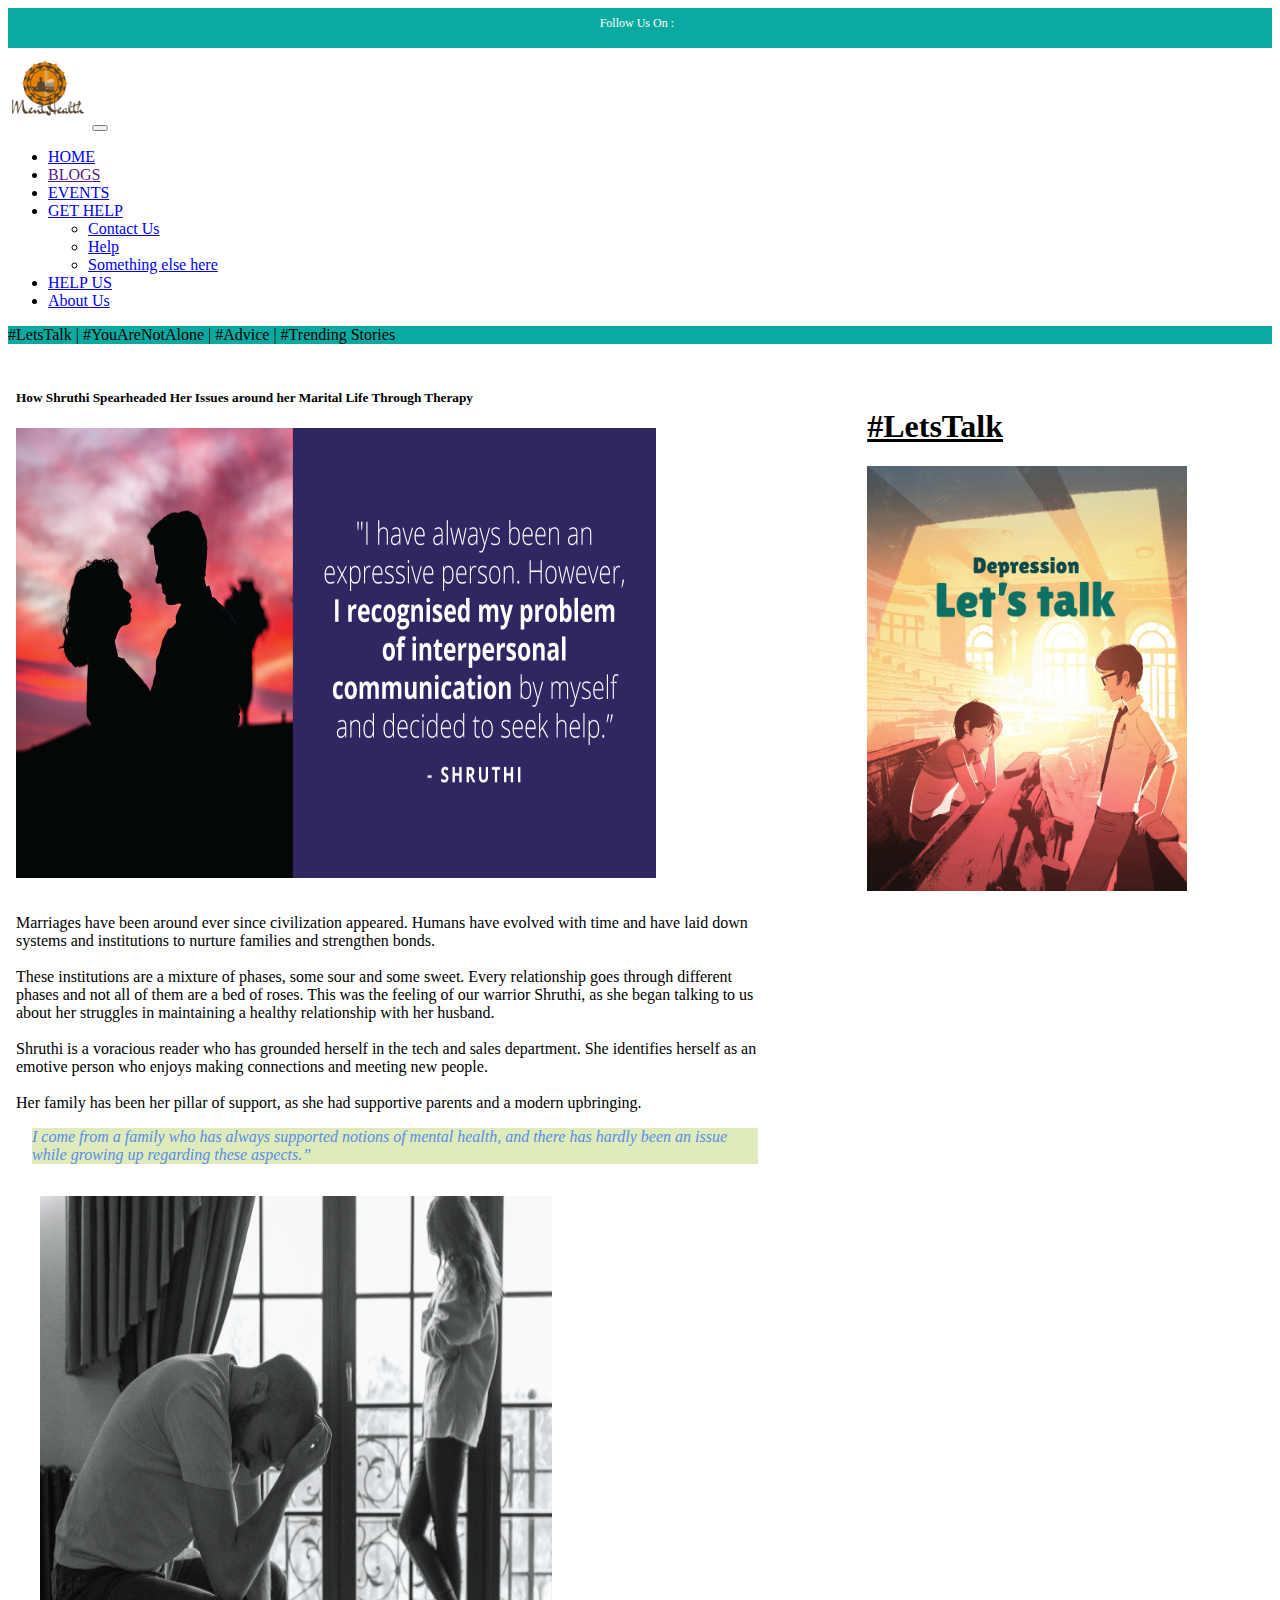
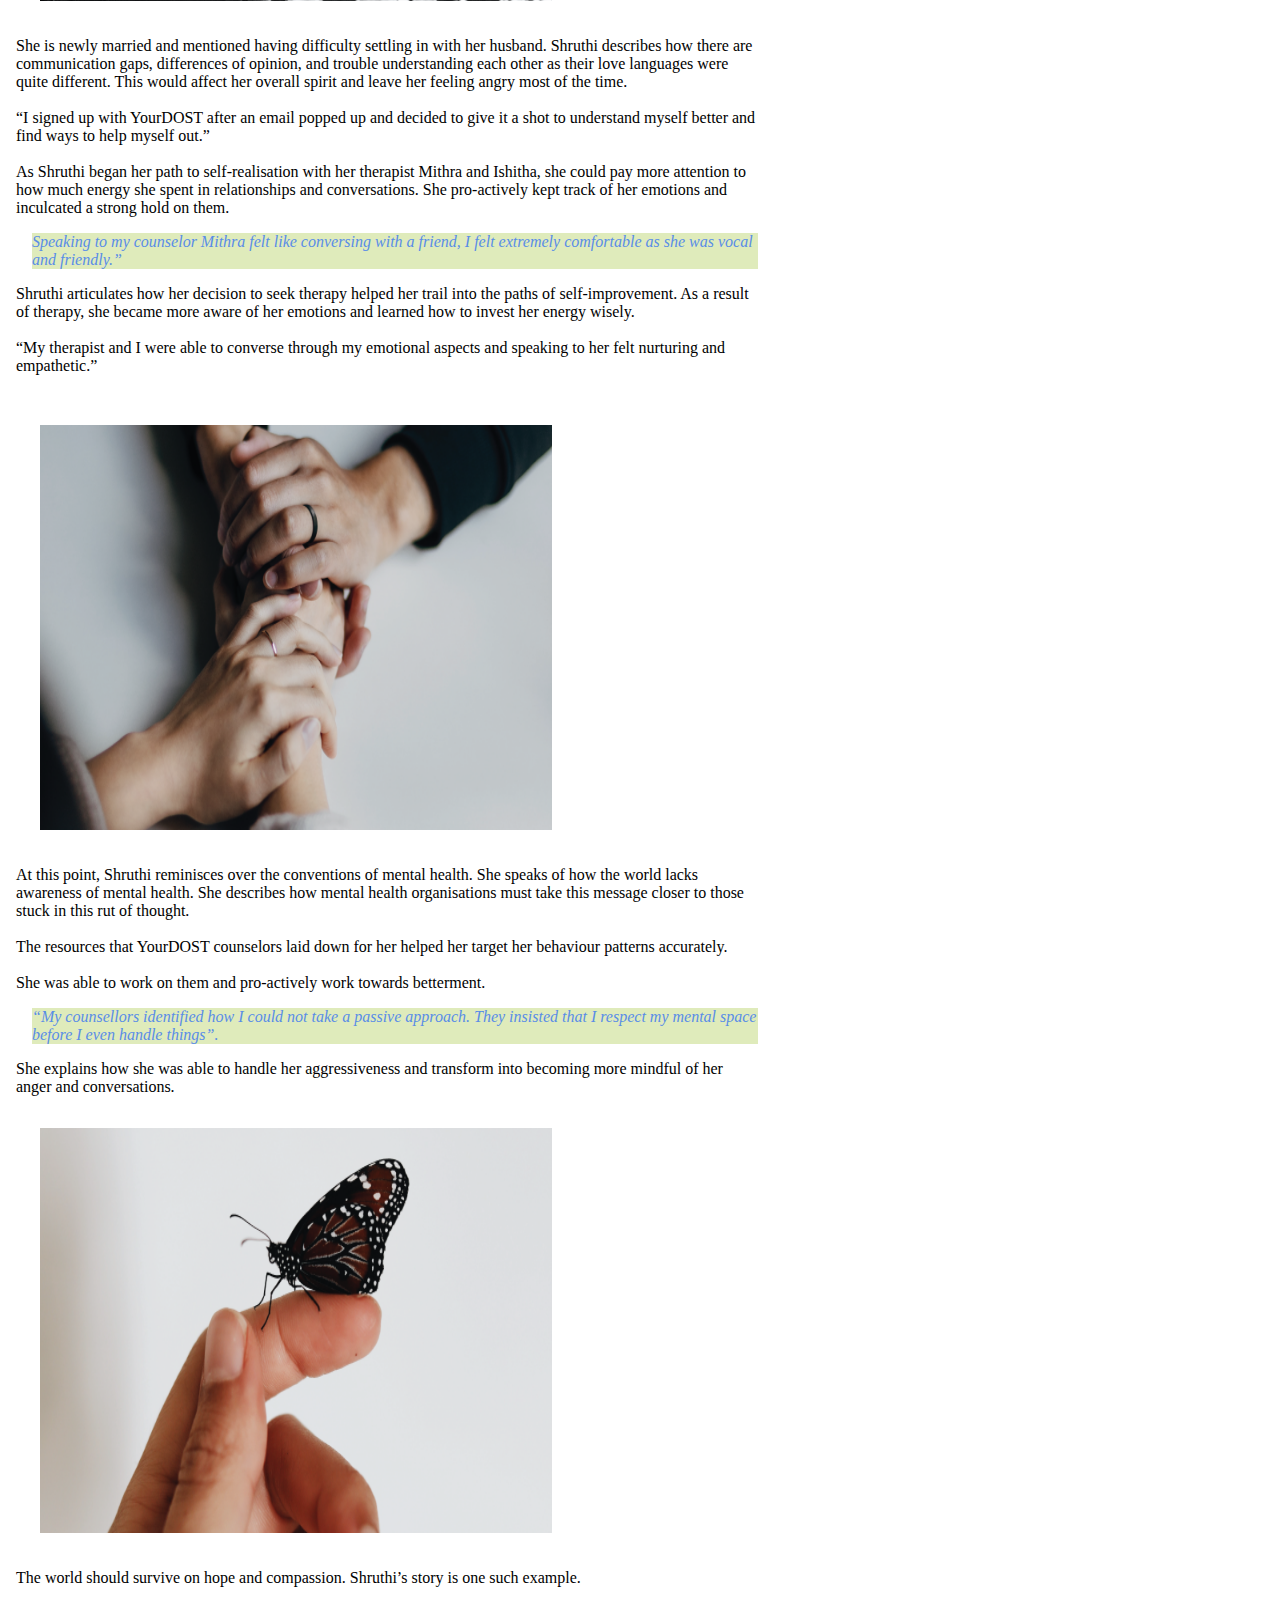
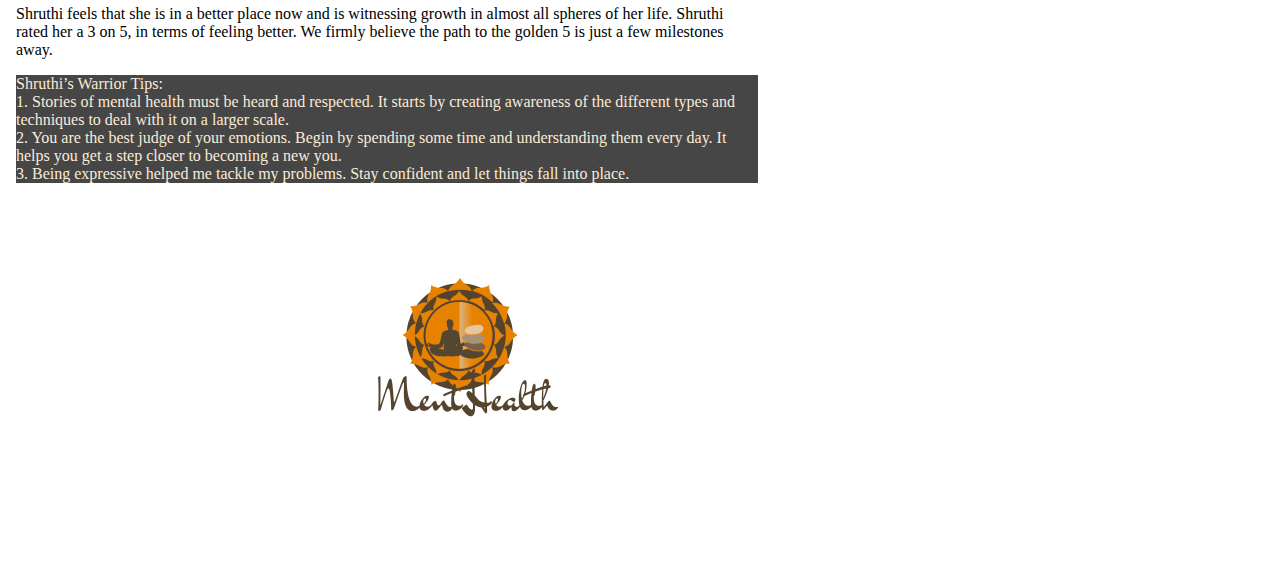
<file: Blogs/trending stories/shruthi Story.html>
<!DOCTYPE html>
<html lang="en">
<head>
    <meta charset="UTF-8">
    <meta http-equiv="X-UA-Compatible" content="IE=edge">
    <meta name="viewport" content="width=device-width, initial-scale=1.0">
    <title>Shruthi Story</title>
    <link rel="shortcut icon" href="./Logo (1).png" type="image/x-icon">

    <link rel="stylesheet" href="style.css">
    <link rel="stylesheet" href="./trending.css">
      <!-- JavaScript Bundle with Popper -->
      <script src="https://cdn.jsdelivr.net/npm/bootstrap@5.2.0/dist/js/bootstrap.bundle.min.js" integrity="sha384-A3rJD856KowSb7dwlZdYEkO39Gagi7vIsF0jrRAoQmDKKtQBHUuLZ9AsSv4jD4Xa" crossorigin="anonymous"></script>

      <link href="https://cdn.jsdelivr.net/npm/bootstrap@5.2.0/dist/css/bootstrap.min.css" rel="stylesheet" integrity="sha384-gH2yIJqKdNHPEq0n4Mqa/HGKIhSkIHeL5AyhkYV8i59U5AR6csBvApHHNl/vI1Bx" crossorigin="anonymous">

      
      
</head>
<body>

        <!-- header  -->
        <header class="header">
            <div class="social">
              <span>Follow Us On : </span>
              <span class="icn">
                <a href="https://www.facebook.com/" style="color: white;"><i class="fa-brands fa-facebook-f"></i></a>
              </span>
              <span class="icn">
                <a href="https://twitter.com/login" style="color: white;"><i class="fa-brands fa-twitter"></i></a>
              </span>
            </div>
          </header>
      
          <!-- Navbar -->
          <nav class="navbar navbar-expand-lg bg-light navDiv sticky-lg-top">
            <div class="container-fluid w-75">
              <a class="navbar-brand" href="#"><img src="./Logo (1).png" alt="MentHealth Logo" style="width: 5rem;"></a>
              <button class="navbar-toggler" type="button" data-bs-toggle="collapse" data-bs-target="#navbarNavDropdown" aria-controls="navbarNavDropdown" aria-expanded="false" aria-label="Toggle navigation">
                <span class="navbar-toggler-icon"></span>
              </button>
              <div class="collapse navbar-collapse ms-5" id="navbarNavDropdown">
                <ul class="navbar-nav">
                  <li class="nav-item">
                    <a class="nav-link me-5" aria-current="page" href="#">HOME</a>
                  </li>
                  <li class="nav-item me-5">
                    <a class="nav-link active" href="">BLOGS</a>
                  </li>
                  <li class="nav-item me-5">
                    <a class="nav-link" href="#">EVENTS</a>
                  </li>
                  <li class="nav-item dropdown me-5">
                    <a class="nav-link dropdown-toggle" href="#" role="button" data-bs-toggle="dropdown" aria-expanded="true">
                      GET HELP
                    </a>
                    <ul class="dropdown-menu">
                      <li><a class="dropdown-item" href="#">Contact Us</a></li>
                      <li><a class="dropdown-item" href="#">Help</a></li>
                      <li><a class="dropdown-item" href="#">Something else here</a></li>
                    </ul>
                  </li>
                  <li class="nav-item me-5">
                    <a class="nav-link" href="#">HELP US</a>
                  </li>
                  <li class="nav-item me-5">
                    <a class="nav-link" href="#">About Us</a>
                  </li>
                </ul>
              </div>
            </div>
          </nav>
            <div class="tags">#LetsTalk | #YouAreNotAlone | #Advice | #Trending Stories</div>
          <!-- blog content section -->
      
          <div class="mainDiv container-fluid pt-4">
            <div class="content text-justify">
              <div class="card cards ">
                <div class="card-body">
                  <h5 class="card-title h2">How Shruthi Spearheaded Her Issues around her Marital Life  Through Therapy</h5>
                  <img src="./images/shruthi.png" alt="" class="firstimg">
                  <p class="card-text">Marriages have been around ever since civilization appeared. Humans have evolved with time and have laid down systems and institutions to nurture families and strengthen bonds.<br><br>

                    These institutions are a mixture of phases, some sour and some sweet. Every relationship goes through different phases and not all of them are a bed of roses. This was the feeling of our warrior Shruthi, as she began talking to us about her struggles in maintaining a healthy relationship with her husband.<br><br>
                    
                    Shruthi is a voracious reader who has grounded herself in the tech and sales department. She identifies herself as an emotive person who enjoys making connections and meeting new people.<br><br>
                    
                    Her family has been her pillar of support, as she had supportive parents and a modern upbringing.</p>

                    <p class="blockquote"><em>I come from a family who has always supported notions of mental health, and there has hardly been an issue while growing up regarding these aspects.”
                    </em></p>

                    <img src="./images/shruthi1.png" alt="" class="secondimg">

                    <p>She is newly married and mentioned having difficulty settling in with her husband. Shruthi describes how there are communication gaps, differences of opinion, and trouble understanding each other as their love languages were quite different. This would affect her overall spirit and leave her feeling angry most of the time.<br><br>

                        “I signed up with YourDOST after an email popped up and decided to give it a shot to understand myself better and find ways to help myself out.”<br><br>
                        
                        As Shruthi began her path to self-realisation with her therapist Mithra and Ishitha, she could pay more attention to how much energy she spent in relationships and conversations. She pro-actively kept track of her emotions and inculcated a strong hold on them.
                    </p>

                     <p class="blockquote"><em>Speaking to my counselor Mithra felt like conversing with a friend, I felt extremely comfortable as she was vocal and friendly.”
                     </em></p>
                       
                    

                    <p>Shruthi articulates how her decision to seek therapy helped her trail into the paths of self-improvement. As a result of therapy, she became more aware of her emotions and learned how to invest her energy wisely.<br><br>

                        “My therapist and I were able to converse through my emotional aspects and speaking to her felt nurturing and empathetic.”<br><br>
                    </p>
                    
                    <img src="./images/shruthi2.png" alt="" class="secondimg">

                    <p>At this point, Shruthi reminisces over the conventions of mental health. She speaks of how the world lacks awareness of mental health. She describes how mental health organisations must take this message closer to those stuck in this rut of thought.<br><br>

                        The resources that YourDOST counselors laid down for her helped her target her behaviour patterns accurately.<br><br>
                        
                        She was able to work on them and pro-actively work towards betterment.
                    </p>

                    <p class="blockquote"><em>“My counsellors identified how I could not take a passive approach. They insisted that I respect my mental space before I even handle things”.
                    </em></p>
                    
                   <p>She explains how she was able to handle her aggressiveness and transform into becoming more mindful of her anger and conversations.</p>

                   <img src="./images/shruthi3.png" alt="" class="secondimg">

                    <p>
                        The world should survive on hope and compassion. Shruthi’s story is one such example.<br><br>

                         Shruthi feels that she is in a better place now and is witnessing growth in almost all spheres of her life. Shruthi rated her a 3 on 5, in terms of feeling better. We firmly believe the path to the golden 5 is just a few milestones away.
                    </p>
                    
                    <p class="warriortips">
                        Shruthi’s Warrior Tips:<br>
                        1. Stories of mental health must be heard and respected. It starts by creating awareness of the different types and techniques to deal with it on a larger scale. <br>
                        2. You are the best judge of your emotions. Begin by spending some time and understanding them every day. It helps you get a step closer to becoming a new you.<br> 
                        3. Being expressive helped me tackle my problems. Stay confident and let things fall into place.



                    </p>


                </div>
              </div>
            </div>
      
            <!-- Video section -->
      
            <div class="videos pt-5">
              
              <h1>#LetsTalk</h1>
              <a href=""><img src="./images/letstalk.png" alt=""></a>
            
            </div>
          </div>

          <!-- footer section -->
          
          <footer class="footer bg-black ">
            <div class="clo-7">
              <div class="details pb-4">
                <img src="./Logo (1).png" alt="Logo">
                <p class="" style="">
                  Lorem Ipsum is simply dummy text of the printing and typesetting industry. Lorem Ipsum has been the industry's standard dummy text ever since the 1500s, when an unknown printer took a galley of type and scrambled it to make a type specimen book. It has survived not only five centuries, but also the leap into electronic typesetting, remaining essentially unchanged  
                </p>
              </div>
            </div>
            <div class="contact col-5 pt-4 mt-4">
              <h5>QUICK CONTACT</h5>
              <br>
              <br>
              <div class="cont">
              <span ><i class="fa-solid fa-location-arrow"></i></span>
              <span >ABC Road, City, Country, Pin </span>
              <br>
              <br>
              <span ><i class="fa-solid fa-phone"></i></span>
              <span>+91- 9876543210</span>
              <br>
              <br>
              <span ><i class="fa-solid fa-envelope"></i></span>
              <span>menthealth@menthealth.com</span>
              <br>
              <br>
              <span >Follow Us On : </span>
              <span class="icn ">
                <a href="https://www.facebook.com/" style="color: white;"><i class="fa-brands fa-facebook-f"></i></a>
              </span >
              <span class="icn ">
                <a href="https://twitter.com/login" style="color: white;"><i class="fa-brands fa-twitter"></i></a>
              </span>
              </div>
            </div>
          </footer>
      
    
</body>
</html>
</file>
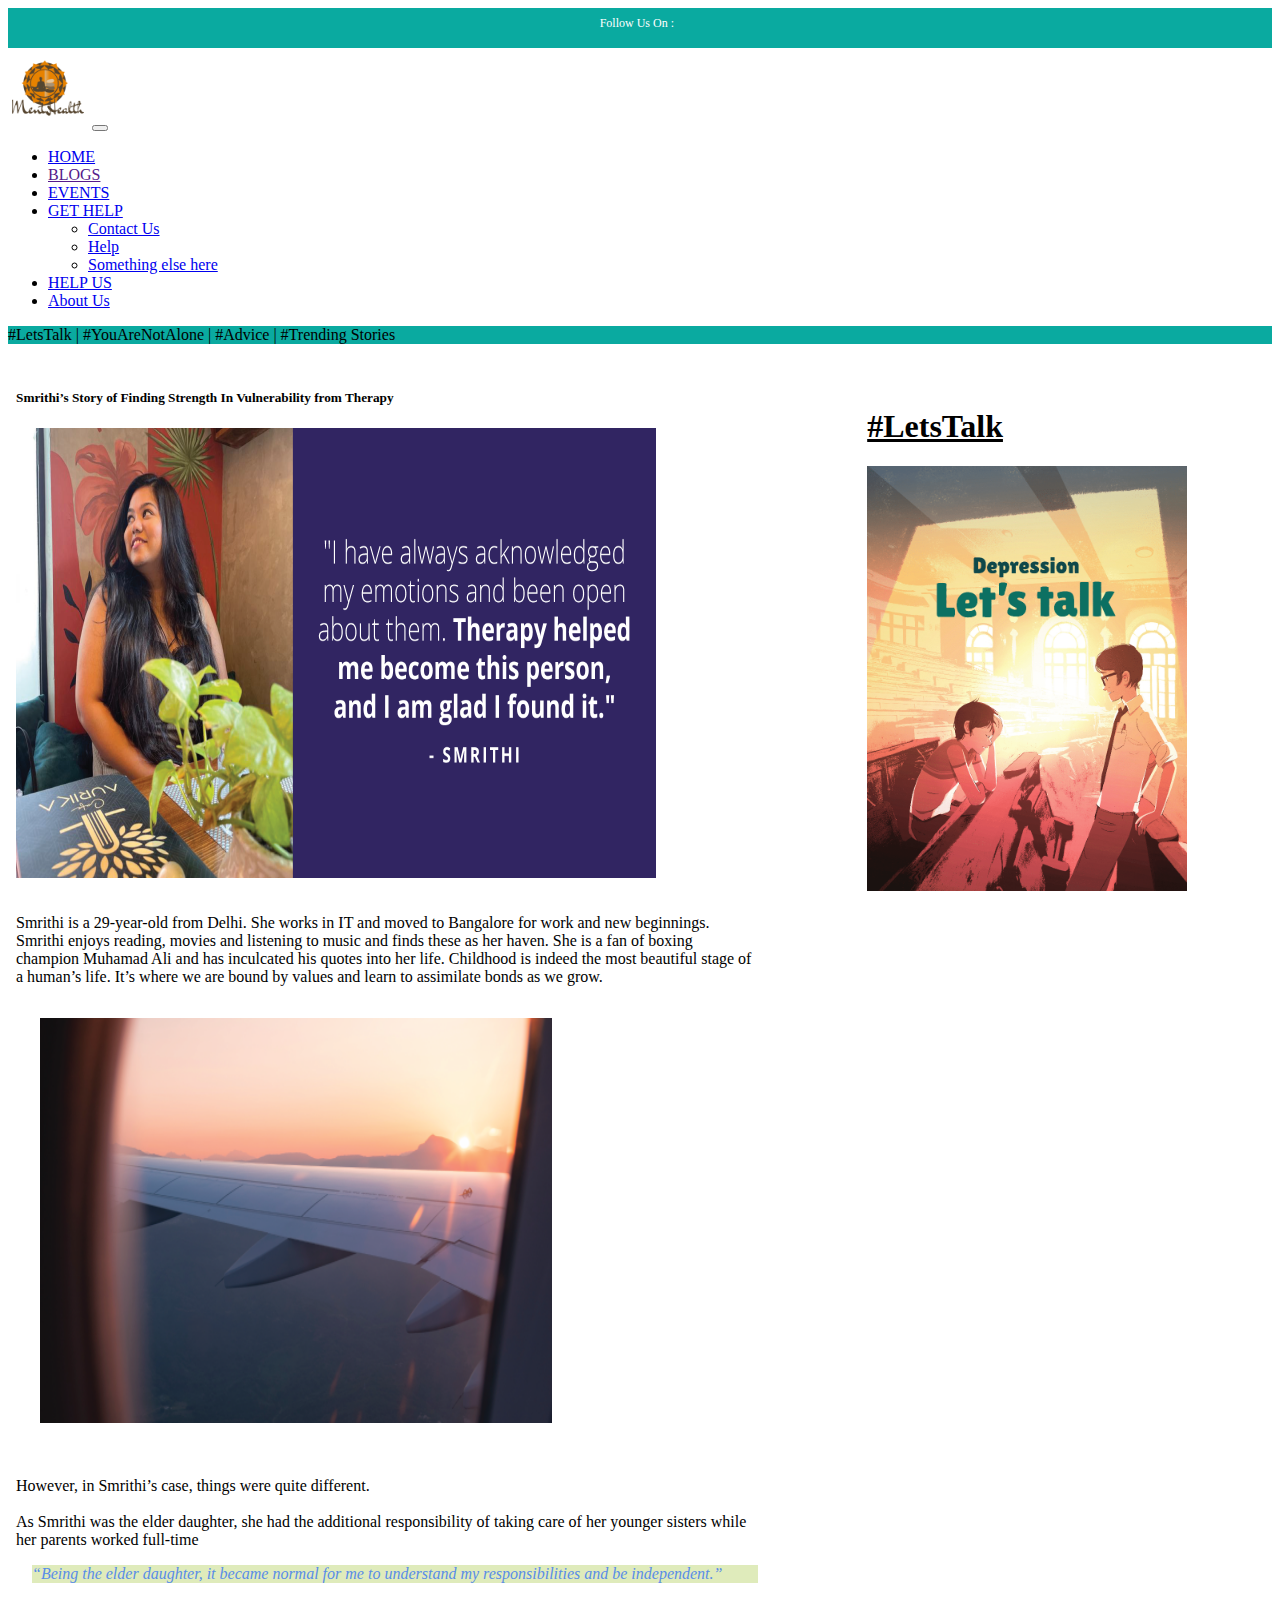
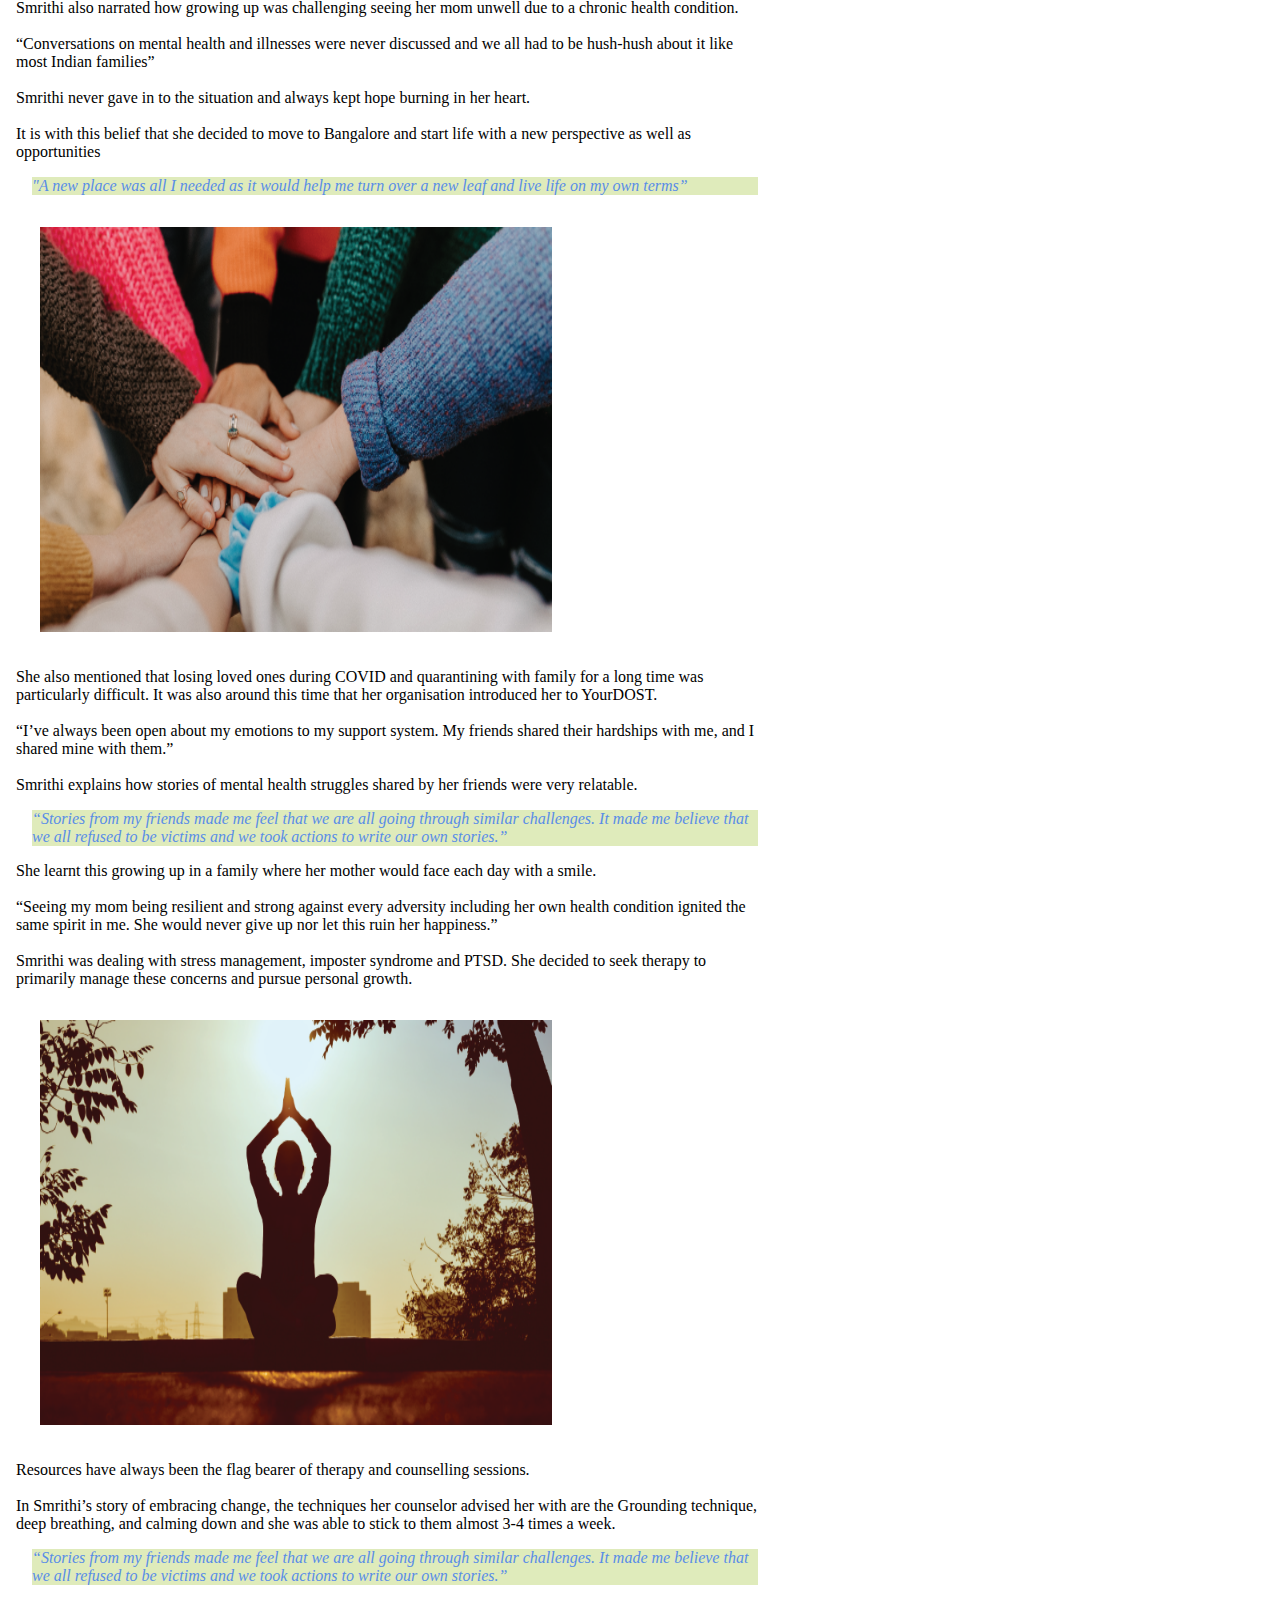
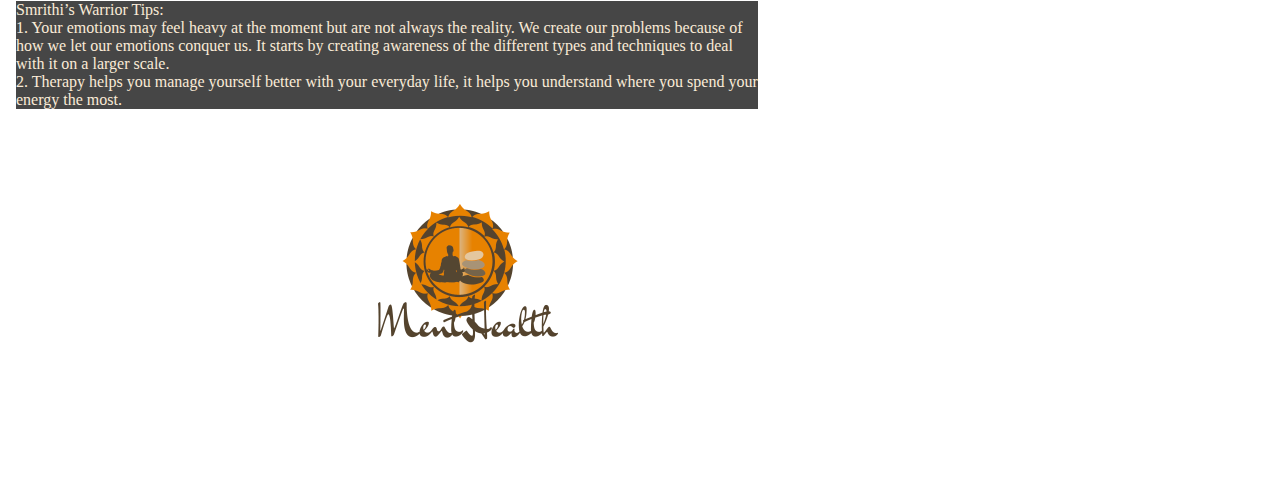
<file: Blogs/trending stories/smrithi Story.html>
<!DOCTYPE html>
<html lang="en">
<head>
    <meta charset="UTF-8">
    <meta http-equiv="X-UA-Compatible" content="IE=edge">
    <meta name="viewport" content="width=device-width, initial-scale=1.0">
    <title>Smrithi</title>
    <link rel="shortcut icon" href="./Logo (1).png" type="image/x-icon">

    <link rel="stylesheet" href="style.css">
    <link rel="stylesheet" href="./trending.css">
      <!-- JavaScript Bundle with Popper -->
      <script src="https://cdn.jsdelivr.net/npm/bootstrap@5.2.0/dist/js/bootstrap.bundle.min.js" integrity="sha384-A3rJD856KowSb7dwlZdYEkO39Gagi7vIsF0jrRAoQmDKKtQBHUuLZ9AsSv4jD4Xa" crossorigin="anonymous"></script>

      <link href="https://cdn.jsdelivr.net/npm/bootstrap@5.2.0/dist/css/bootstrap.min.css" rel="stylesheet" integrity="sha384-gH2yIJqKdNHPEq0n4Mqa/HGKIhSkIHeL5AyhkYV8i59U5AR6csBvApHHNl/vI1Bx" crossorigin="anonymous">

      
      
</head>
<body>

        <!-- header  -->
        <header class="header">
            <div class="social">
              <span>Follow Us On : </span>
              <span class="icn">
                <a href="https://www.facebook.com/" style="color: white;"><i class="fa-brands fa-facebook-f"></i></a>
              </span>
              <span class="icn">
                <a href="https://twitter.com/login" style="color: white;"><i class="fa-brands fa-twitter"></i></a>
              </span>
            </div>
          </header>
      
          <!-- Navbar -->
          <nav class="navbar navbar-expand-lg bg-light navDiv sticky-lg-top">
            <div class="container-fluid w-75">
              <a class="navbar-brand" href="#"><img src="./Logo (1).png" alt="MentHealth Logo" style="width: 5rem;"></a>
              <button class="navbar-toggler" type="button" data-bs-toggle="collapse" data-bs-target="#navbarNavDropdown" aria-controls="navbarNavDropdown" aria-expanded="false" aria-label="Toggle navigation">
                <span class="navbar-toggler-icon"></span>
              </button>
              <div class="collapse navbar-collapse ms-5" id="navbarNavDropdown">
                <ul class="navbar-nav">
                  <li class="nav-item">
                    <a class="nav-link me-5" aria-current="page" href="#">HOME</a>
                  </li>
                  <li class="nav-item me-5">
                    <a class="nav-link active" href="">BLOGS</a>
                  </li>
                  <li class="nav-item me-5">
                    <a class="nav-link" href="#">EVENTS</a>
                  </li>
                  <li class="nav-item dropdown me-5">
                    <a class="nav-link dropdown-toggle" href="#" role="button" data-bs-toggle="dropdown" aria-expanded="true">
                      GET HELP
                    </a>
                    <ul class="dropdown-menu">
                      <li><a class="dropdown-item" href="#">Contact Us</a></li>
                      <li><a class="dropdown-item" href="#">Help</a></li>
                      <li><a class="dropdown-item" href="#">Something else here</a></li>
                    </ul>
                  </li>
                  <li class="nav-item me-5">
                    <a class="nav-link" href="#">HELP US</a>
                  </li>
                  <li class="nav-item me-5">
                    <a class="nav-link" href="#">About Us</a>
                  </li>
                </ul>
              </div>
            </div>
          </nav>
            <div class="tags">#LetsTalk | #YouAreNotAlone | #Advice | #Trending Stories</div>
          <!-- blog content section -->
      
          <div class="mainDiv container-fluid pt-4">
            <div class="content text-justify">
              <div class="card cards ">
                <div class="card-body">
                  <h5 class="card-title h2">Smrithi’s Story of Finding Strength In Vulnerability from Therapy</h5>
                  <img src="./images/firstpost.png" alt="" class="firstimg">
                  <p class="card-text">Smrithi is a 29-year-old from Delhi. She works in IT and moved to Bangalore for work and new beginnings.

                    Smrithi enjoys reading, movies and listening to music and finds these as her haven. She is a fan of boxing champion Muhamad Ali and has inculcated his quotes into her life. 
                    
                    Childhood is indeed the most beautiful stage of a human’s life. It’s where we are bound by values and learn to assimilate bonds as we grow.</p> 
                    
                    <img src="./images/smriti.png" alt="" class="secondimg">
                    <br>
                    <br>
                    <p>However, in Smrithi’s case, things were quite different.  <br><br> 

                    As Smrithi was the elder daughter, she had the additional responsibility of taking care of her younger sisters while her parents worked full-time</p>

                    <p class="blockquote"><em>“Being the elder daughter, it became normal for me to understand my responsibilities and be independent.” </em></p>

                    <p>Smrithi also narrated how growing up was challenging seeing her mom unwell due to a chronic health condition.<br><br>

                        “Conversations on mental health and illnesses were never discussed and we all had to be hush-hush about it like most Indian families”<br><br>
                        
                        Smrithi never gave in to the situation and always kept hope burning in her heart. <br><br>
                        
                        It is with this belief that she decided to move to Bangalore and start life with a new perspective as well as opportunities
                    </p>
                    <p class="blockquote"><em>"A new place was all I needed as it would help me turn over a new leaf and live life on my own terms” </em></p>
                    <img src="./images/smriti1.png" alt="" class="secondimg">

                    <p>She also mentioned that losing loved ones during COVID and quarantining with family for a long time was particularly difficult.  It was also around this time that her organisation introduced her to YourDOST. <br><br> 

                        “I’ve always been open about my emotions to my support system. My friends shared their hardships with me, and I shared mine with them.” <br><br>
                        
                        Smrithi explains how stories of mental health struggles shared by her friends were very relatable.
                    </p>

                    <p class="blockquote"><em>“Stories from my friends made me feel that we are all going through similar challenges. It made me believe that we all refused to be victims and we took actions to write our own stories.”
                    </em></p>
                    <p>
                        She learnt this growing up in a family where her mother would face each day with a smile.<br><br>

                        “Seeing my mom being resilient and strong against every adversity including her own health condition ignited the same spirit in me. She would never give up nor let this ruin her happiness.”<br><br>

                        Smrithi was dealing with stress management, imposter syndrome and PTSD. She decided to seek therapy to primarily manage these concerns and pursue personal growth.

                    </p>
                    <img src="./images/smriti2.png" alt="" class="secondimg">
                    <p>Resources have always been the flag bearer of therapy and counselling sessions.<br><br> 

                        In Smrithi’s story of embracing change, the techniques her counselor advised her with are the Grounding technique, deep breathing, and calming down and she was able to stick to them almost 3-4 times a week. </p>

                    <p class="blockquote"><em>“Stories from my friends made me feel that we are all going through similar challenges. It made me believe that we all refused to be victims and we took actions to write our own stories.”
                        </em></p>
                    
                    <p class="warriortips">
                        Smrithi’s Warrior Tips:<br>
                        1. Your emotions may feel heavy at the moment but are not always the reality. We create our problems because of how we let our emotions conquer us. It starts by creating awareness of the different types and techniques to deal with it on a larger scale. <br>
                        2. Therapy helps you manage yourself better with your everyday life, it helps you understand where you spend your energy the most.
                    </p>


                </div>
              </div>
            </div>
      
            <!-- Video section -->
      
            <div class="videos pt-5">
              
              <h1>#LetsTalk</h1>
              <a href=""><img src="./images/letstalk.png" alt=""></a>
            
            </div>
          </div>

          <!-- footer section -->
          
          <footer class="footer bg-black ">
            <div class="clo-7">
              <div class="details pb-4">
                <img src="./Logo (1).png" alt="Logo">
                <p class="" style="">
                  Lorem Ipsum is simply dummy text of the printing and typesetting industry. Lorem Ipsum has been the industry's standard dummy text ever since the 1500s, when an unknown printer took a galley of type and scrambled it to make a type specimen book. It has survived not only five centuries, but also the leap into electronic typesetting, remaining essentially unchanged  
                </p>
              </div>
            </div>
            <div class="contact col-5 pt-4 mt-4">
              <h5>QUICK CONTACT</h5>
              <br>
              <br>
              <div class="cont">
              <span ><i class="fa-solid fa-location-arrow"></i></span>
              <span >ABC Road, City, Country, Pin </span>
              <br>
              <br>
              <span ><i class="fa-solid fa-phone"></i></span>
              <span>+91- 9876543210</span>
              <br>
              <br>
              <span ><i class="fa-solid fa-envelope"></i></span>
              <span>menthealth@menthealth.com</span>
              <br>
              <br>
              <span >Follow Us On : </span>
              <span class="icn ">
                <a href="https://www.facebook.com/" style="color: white;"><i class="fa-brands fa-facebook-f"></i></a>
              </span >
              <span class="icn ">
                <a href="https://twitter.com/login" style="color: white;"><i class="fa-brands fa-twitter"></i></a>
              </span>
              </div>
            </div>
          </footer>
      
    
</body>
</html>
</file>
<file: Blogs/trending stories/style.css>
.header{
    background-color: #0AAAA0;
    height: 2.5rem;
}

.social{
    float: right;
    padding-top: .5rem;
    color: white;
    margin: 0rem 15rem 0rem 0rem;
    width: fit-content;
    font-size: 14px;
}
.icn{
    color: white;
    margin-left: 1rem;
}

.background{
    background-image: url("Background_pic.png");
    background-color: #0AAAA0;
    height: 60vh;
    background-size: 100%;
    opacity: 80%;
    background-repeat: no-repeat;
    
}
.backDiv{
    padding-top: 10rem;
    margin: 0 auto;
    width: fit-content;
    text-align: center;
    color: white;
    
}
.navDiv{
    margin: 0 auto;
}
.backH1{
    font-size: 3rem;
    margin: 0 auto;
}
.centDiv{
    margin: 0 auto;
    padding-left: 10rem;
}
.content{
    padding-top: 5rem;
    width: 60%;
    margin-right: 5rem;
}
.cards{
    width: 45rem;
    /* margin-bottom: 4rem; */
    margin: 0 auto;

}
.subVid{
    margin: 1rem auto;
    padding-left: 1rem;
}
.details{
    margin: 0rem auto;
    color: white;
    /* background-color: blue; */
    text-align: center;
    width: 80%;
    padding-bottom: 2rem;
    
}
.contact{
    color: white;
    margin: 0rem auto;
    color: white;
    /* background-color: red; */
    text-align: left;
    width: 80%;
    padding-bottom: 2rem;
}
.add{
    margin-bottom: 10rem auto;
}
.mainDiv{
    display: flex;
}
.videos{
    margin: 0 auto;
    font-weight: bold;
    display: flex;
    flex-direction: column;
}
.footer{
    display: flex;
}



/* -----------------min width 1399px ---------------------------*/

@media screen and (min-width: 1399px) {
    
.header{
    background-color: #0AAAA0;
    height: 2.5rem;
}

.social{
    float: right;
    padding-top: .5rem;
    color: white;
    margin: 0rem 15rem 0rem 0rem;
    width: fit-content;
    font-size: 14px;
}
.icn{
    color: white;
    margin-left: 1rem;
}

.background{
    background-image: url("Background_pic.png");
    background-color: #0AAAA0;
    height: 60vh;
    background-size: 100%;
    opacity: 80%;
    background-repeat: no-repeat;
    
}
.backDiv{
    padding-top: 10rem;
    margin: 0 auto;
    width: fit-content;
    text-align: center;
    color: white;
    
}
.navDiv{
    margin: 0 auto;
}
.backH1{
    font-size: 3rem;
    margin: 0 auto;
}
.centDiv{
    margin: 0 auto;
    padding-left: 10rem;
}
.content{
    padding-top: 5rem;
    width: 40%;
    margin-right: 5rem;
}
.cards{
    width: 45rem;
    /* margin-bottom: 4rem; */
    margin: 2rem 2rem 2rem 2rem;
    /* margin: 0 auto; */

}
.subVid{
    margin: 0rem auto;
    padding-left: 2rem;
}
.details{
    margin: 0rem auto;
    color: white;
    /* background-color: blue; */
    text-align: center;
    width: 80%;
    padding-bottom: 4rem;
    
}
.contact{
    color: white;
    margin: 0rem auto;
    color: white;
    /* background-color: red; */
    text-align: left;
    width: 80%;
    padding-bottom: 4rem;
}
.add{
    margin-bottom: 10rem auto;
}
.mainDiv{
    display: flex;
}
.videos{
    /* margin: 0 auto; */
    font-weight: bold;
    /* display: flex; */
    /* float: inline-start; */
}
.footer{
    display: flex;
}
}




/* --------------------media query for Max 320---------------- */

@media only screen and (max-width: 360px) {
    .body{
        margin: 0px;
    }
    .header{
        background-color: #0AAAA0;
        /* background-color: red; */
        height: 2.5rem;
    }
    .social{
        float: none;
        padding-top: 0.5rem;
        color: white;
        margin: 0 auto;
        padding-left: 0rem;
        font-size: 12px;
    }
    .icn{
        color: white;
        margin-left: 0.2rem;
    }
    
    .background{
        background-image: url("Background_pic.png");
        background-color: #0AAAA0;
        height: 25vh;
        background-size: 100%;
        opacity: 80%;
        background-repeat: no-repeat;
        
    }
    .backDiv{
        padding-top: 4rem;
        margin: 0 auto;
        width: fit-content;
        text-align: center;
        color: white;
        
    }
    .navDiv{
        margin: 0 auto;
    }
    .backH1{
        font-size: 1.5rem;
        margin: 0 auto;
    }
    .centDiv{
        margin: 0 auto;
        padding-left: 10rem;
    }
    .content{
        padding-top: 1.5rem;
        /* margin: 0 auto; */
        
    }
    .cards{
        width: 18rem;
        margin-bottom: 4rem;
    }
    .Vhead{
        margin: 0 auto;
    }
    .subVid{
        margin: 0rem auto;
        padding-left: 0;
        font-weight: bold;
    }
    .details{
        margin: 0rem auto;
        color: white;
        /* background-color: blue; */
        text-align: center;
        width: 100%;
        padding-left: 1rem;
        padding-right: 1rem;
        
    }
    .contact{
        /* margin: 0rem auto; */
        color: white;
       /* margin: 0 auto; */
       padding-bottom: 4rem;
       /* text-align: left; */
    }
    .add{
        margin-bottom: 10rem auto;
    }
    .subVid h4{
        font-size: 15px;
        width: 100%;
    }
    .mainDiv{
        display: flex;
        flex-direction: column;
    }
    .footer{
        display: flex;
        flex-direction: column;
    }
}



/* --------------------media query for min 360 and max 376---------------- */

@media only screen and (min-width: 360px) and (max-width: 400px) {
    .body{
        margin: 0px;
    }
    .header{
        background-color: #0AAAA0;
        /* background-color: red; */
        height: 2.5rem;
    }
    .social{
        float: none;
        padding-top: 0.5rem;
        color: white;
        margin: 0 auto;
        padding-left: 0rem;
        font-size: 12px;
    }
    .icn{
        color: white;
        margin-left: 0.2rem;
    }
    
    .background{
        background-image: url("Background_pic.png");
        background-color: #0AAAA0;
        height: 25vh;
        background-size: 100%;
        opacity: 80%;
        background-repeat: no-repeat;
        
    }
    .backDiv{
        padding-top: 4rem;
        margin: 0 auto;
        width: fit-content;
        text-align: center;
        color: white;
        
    }
    .navDiv{
        margin: 0 auto;
    }
    .backH1{
        font-size: 1.5rem;
        margin: 0 auto;
    }
    .centDiv{
        margin: 0 auto;
        padding-left: 10rem;
    }
    .content{
        padding-top: 1.5rem;
        /* margin: 0 auto; */
        
    }
    .cards{
        width: 22rem;
        margin-bottom: 4rem;
    }
    .Vhead{
        margin: 0 auto;
    }
    .subVid{
        margin: 0rem auto;
        padding-left: 0;
        font-weight: bold;
    }
    .details{
        margin: 0rem auto;
        color: white;
        /* background-color: blue; */
        text-align: center;
        width: 100%;
        padding-left: 1rem;
        padding-right: 2rem;
        
    }
    .contact{
        /* margin: 0rem auto; */
        color: white;
       margin: 0 auto;
       padding-bottom: 4rem;
    }
    .add{
        margin-bottom: 10rem auto;
    }
    .subVid h4{
        font-size: 15px;
        width: 100%;
    }
    .mainDiv{
        display: flex;
        flex-direction: column;
    }
    .footer{
        display: flex;
        flex-direction: column;
    }
}



/* --------------------media query for min 401 and max 760---------------- */

@media only screen and (min-width: 401px) and (max-width: 760px) {
    .body{
        margin: 0px;
    }
    .header{
        background-color: #0AAAA0;
        /* background-color: red; */
        height: 2.5rem;
    }
    .social{
        float: none;
        padding-top: 0.5rem;
        color: white;
        margin: 0 auto;
        padding-left: 0rem;
        font-size: 12px;
    }
    .icn{
        color: white;
        margin-left: 0.2rem;
    }
    
    .background{
        background-image: url("Background_pic.png");
        background-color: #0AAAA0;
        height: 25vh;
        background-size: 100%;
        opacity: 80%;
        background-repeat: no-repeat;
        
    }
    .backDiv{
        padding-top: 4rem;
        margin: 0 auto;
        width: fit-content;
        text-align: center;
        color: white;
        
    }
    .navDiv{
        margin: 0 auto;
    }
    .backH1{
        font-size: 1.5rem;
        margin: 0 auto;
    }
    .centDiv{
        margin: 0 auto;
        padding-left: 10rem;
    }
    .content{
        padding-top: 1.5rem;
        /* margin: 0 auto; */
        
    }
    .cards{
        width: 25rem;
        margin-bottom: 4rem;
    }
    .Vhead{
        margin: 0 auto;
    }
    
    .subVid{
        margin: 0rem auto;
        padding-left: 0;
        font-weight: bold;
    }
    .details{
        margin: 0rem auto;
        color: white;
        /* background-color: blue; */
        text-align: center;
        width: 100%;
        padding-left: 1rem;
        padding-right: 1rem;
        
    }
    .contact{
        /* margin: 0rem auto; */
        color: white;
       margin: 0 auto;
       padding-bottom: 4rem;
    }
    .add{
        margin-bottom: 10rem auto;
    }
    .subVid h4{
        font-size: 15px;
        width: 100%;
    }
    .mainDiv{
        display: flex;
        flex-direction: column;
    }
    .footer{
        display: flex;
        flex-direction: column;
    }
}

/* --------------------media query for min 401 and max 760---------------- */

@media only screen and (min-width: 760px) and (max-width: 1000px) {
    .body{
        margin: 0px;
    }
    .header{
        background-color: #0AAAA0;
        /* background-color: red; */
        height: 2.5rem;
    }
    .social{
        float: none;
        padding-top: 0.5rem;
        color: white;
        margin: 0 auto;
        padding-left: 0rem;
        font-size: 12px;
    }
    .icn{
        color: white;
        margin-left: 0.2rem;
    }
    
    .background{
        background-image: url("Background_pic.png");
        background-color: #0AAAA0;
        height: 25vh;
        background-size: 100%;
        opacity: 80%;
        background-repeat: no-repeat;
        
    }
    .backDiv{
        padding-top: 4rem;
        margin: 0 auto;
        width: fit-content;
        text-align: center;
        color: white;
        
    }
    .navDiv{
        margin: 0 auto;
    }
    .backH1{
        font-size: 1.5rem;
        margin: 0 auto;
    }
    .centDiv{
        margin: 0 auto;
        padding-left: 10rem;
    }
    .content{
        padding-top: 1.5rem;
        /* margin: 0 auto; */
        
    }
    .cards{
        width: 46rem;
        margin-bottom: 4rem;
    }
    .Vhead{
        margin: 0 auto;
    } 
    .videos{
        margin: 0 auto;
        font-weight: bold;
        display: flex;
        flex-wrap: wrap;
    }
    .subVid{
        margin: 0rem auto;
        padding-left: 0;
        font-weight: bold;
    }
    .details{
        margin: 0rem auto;
        color: white;
        /* background-color: blue; */
        text-align: center;
        width: 100%;
        padding-left: 1rem;
        padding-right: 1rem;
        /* padding-bottom: 4rem; */
        
    }
    .contact{
        /* margin: 0rem auto; */
        color: white;
       margin: 0 auto;
       padding-bottom: 4rem;
    }
    .add{
        margin-bottom: 10rem auto;
    }
    .subVid h4{
        font-size: 15px;
        width: 100%;
    }
    .mainDiv{
        display: flex;
        flex-direction: column;
    }
    .footer{
        display: flex;
        flex-direction: column;
    }
}


/* --------------------media query for min 1001 and max 1400---------------- */

@media only screen and (min-width: 1001px) and (max-width: 1400px) {
    .body{
        margin: 0px;
    }
    .header{
        background-color: #0AAAA0;
        /* background-color: red; */
        height: 2.5rem;
    }
    .social{
        float: none;
        padding-top: 0.5rem;
        color: white;
        margin: 0 auto;
        padding-left: 0rem;
        font-size: 12px;
    }
    .icn{
        color: white;
        margin-left: 0.2rem;
    }
    
    .background{
        background-image: url("Background_pic.png");
        background-color: #0AAAA0;
        height: 25vh;
        background-size: 100%;
        opacity: 80%;
        background-repeat: no-repeat;
        
    }
    .backDiv{
        padding-top: 4rem;
        margin: 0 auto;
        width: fit-content;
        text-align: center;
        color: white;
        
    }
    .navDiv{
        margin: 0 auto;
    }
    .backH1{
        font-size: 1.5rem;
        margin: 0 auto;
    }
    .centDiv{
        margin: 0 auto;
        padding-left: 10rem;
    }
    .content{
        padding-top: 1.5rem;
        /* margin: 0 auto; */
        
    }
    .cards{
        width: 30rem;
        margin-bottom: 4rem;
    }
    .Vhead{
        margin: 0 auto;
    }
    .subVid{
        margin: 0rem auto;
        padding-left: 0;
        font-weight: bold;
    }
    .details{
        margin: 0rem auto;
        color: white;
        /* background-color: blue; */
        text-align: center;
        width: 100%;
        padding-left: 1rem;
        padding-right: 1rem;
        
    }
    .contact{
        /* margin: 0rem auto; */
        color: white;
       margin: 0 auto;
       padding-bottom: 4rem;
    }
    .add{
        margin-bottom: 10rem auto;
    }
    .subVid h4{
        font-size: 15px;
        width: 100%;
    }
    .mainDiv{
        display: flex;
        /* flex-direction: column; */
    }
    .footer{
        display: flex;
        /* flex-direction: column; */
    }
}
</file>
<file: Blogs/trending stories/trending.css>
.tags{
    background-color: #0AAAA0;
}
.card .firstimg{
    height: 50vh;
    width: 50vw;
    margin-bottom: 1rem;
   }
.card .secondimg{
    height: 45vh;
    width: 40vw;
    margin: 1rem 0 1rem 1.5rem;
}
.blockquote{
    background-color: rgb(223, 235, 187);
    color: rgb(89, 141, 231);
    margin-left: 1rem;
}
.cards{
    width: 58vw;
}
.warriortips{
    background-color: rgb(70, 70, 70);
    color: antiquewhite;
}
.videos img{
    width: 20rem;
    margin-left: 9rem;
    /* margin-top: 10rem; */
}
.videos h1{
    width: 21rem; margin-top: 4rem; margin-left: 9rem; text-decoration: underline;
}
@media only screen and (max-width: 1400px) {

    .videos img{
        width: 20rem;
        margin-left: -3rem;
        /* margin-top: 10rem; */
    }
    .videos h1{
        margin-left: -3rem;
    }
}
@media only screen and (max-width: 1000px) {

    .card .firstimg{
        height: 38vh;
        width: 82vw;
        margin-bottom: 1rem;
       }
    .card .secondimg{
        height: 40vh;
        width: 80vw;
        margin: 1rem 2rem 1rem .5rem;
    }
    .cards{
        width: 90vw;
    }


}
</file>
